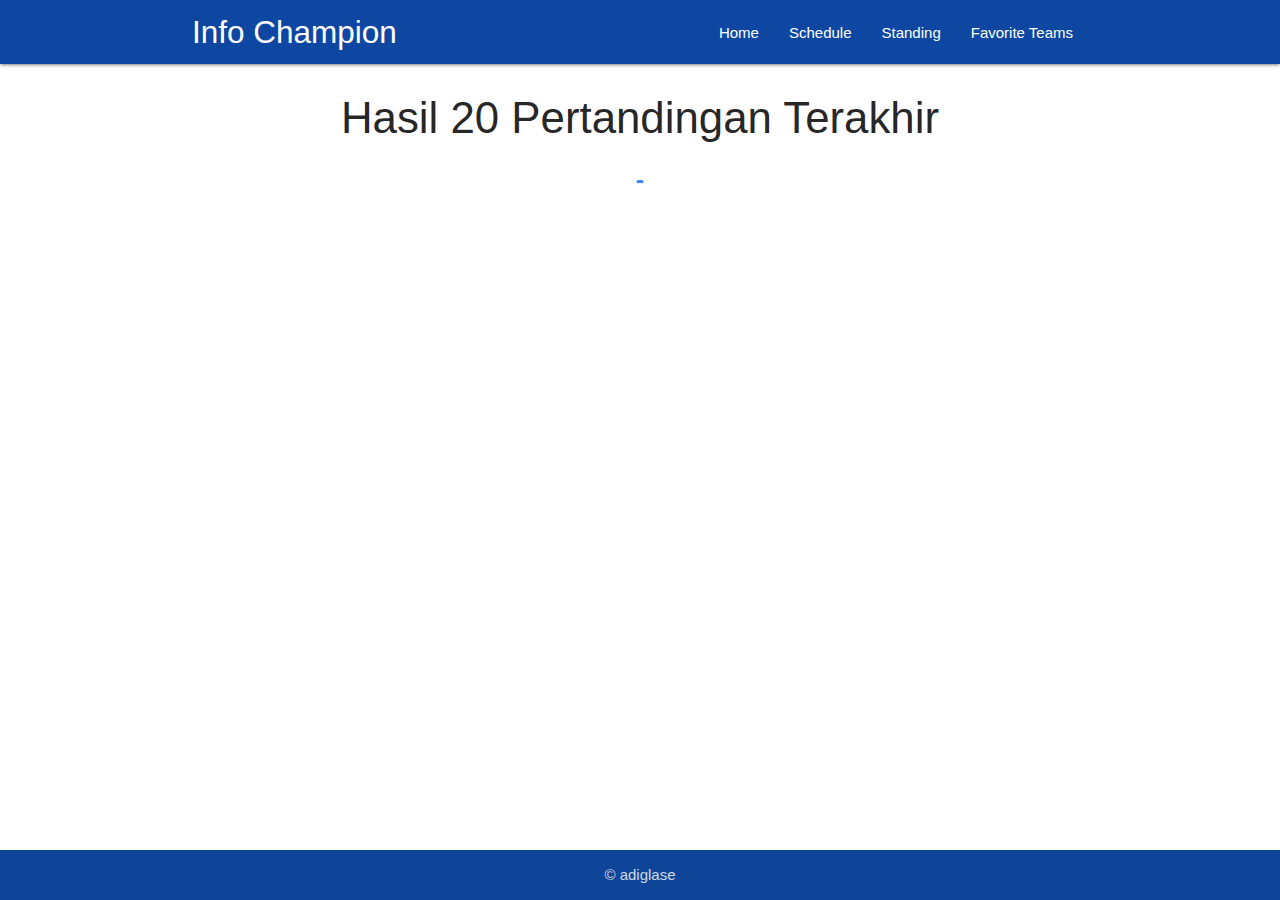
<file: index.html>
<!doctype html><html lang="en"><head><meta charset="UTF-8"/><meta name="viewport" content="width=device-width,initial-scale=1"/><title>Info Champion</title><link rel="manifest" href="/manifest.json"/><link href="https://fonts.googleapis.com/icon?family=Material+Icons" rel="stylesheet"/><link rel="apple-touch-icon" href="img/icons/apple touch icon 180x180.png"/><meta name="theme-color" content="#0d47a1"/><link href="main.7c6bf83f15691bd2b3ae.css" rel="stylesheet"></head><body><header><nav class="blue darken-4"><div class="nav-wrapper container"><a href="./" class="brand-logo">Info Champion</a> <a href="#" data-target="mobile-nav" class="sidenav-trigger"><i class="material-icons">menu</i></a><ul class="topnav right hide-on-med-and-down"></ul></div></nav><ul class="sidenav" id="mobile-nav"></ul></header><main id="body-content"></main><footer class="page-footer blue darken-4 center"><div class="footer-copyright"><div class="container">© adiglase</div></div></footer><script src="main.7820a4322aa4f55c3471.bundle.js"></script><script src="materialize.f0f40d70bbe54db5da6e.bundle.js"></script></body></html>
</file>
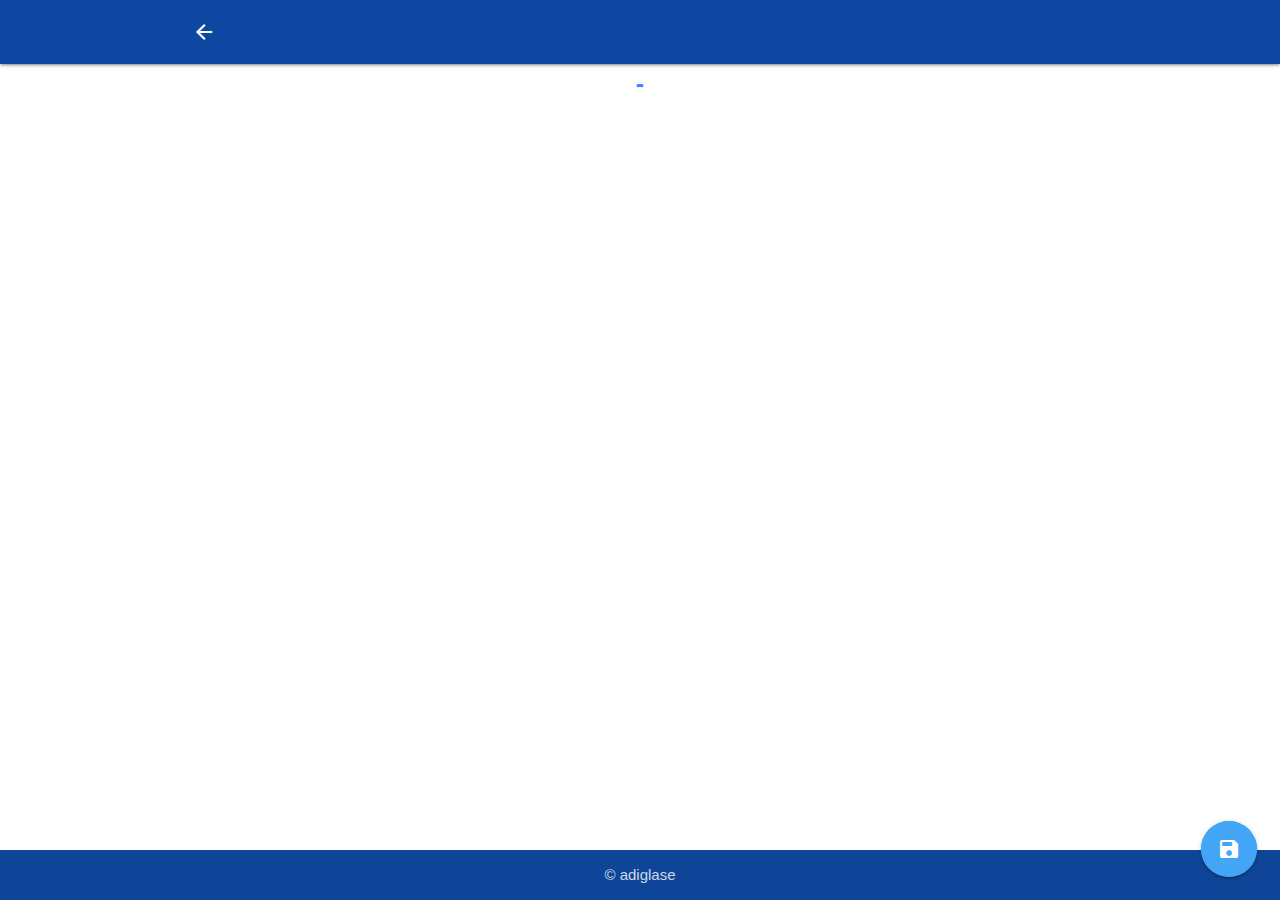
<file: team-detail.html>
<!doctype html><html lang="en"><head><meta charset="UTF-8"/><meta name="viewport" content="width=device-width,initial-scale=1"/><title>Match Detail</title><link rel="manifest" href="/manifest.json"/><link rel="apple-touch-icon" href="img/icons/apple touch icon 180x180.png"/><meta name="theme-color" content="#0d47a1"/><link href="teamDetail.7c6bf83f15691bd2b3ae.css" rel="stylesheet"></head><body><header><nav class="blue darken-4" role="navigation"><div class="nav-wrapper container"><a href="./" class="brand-logo" id="logo-container"><i class="material-icons">arrow_back</i></a><ul class="topnav right hide-on-med-and-down"></ul><ul class="sidenav" id="nav-mobile"></ul></div></nav><ul class="sidenav" id="mobile-nav"></ul></header><main id="body-content"><div class="container standing center"><div class="preloader-wrapper big active"><div class="spinner-layer spinner-blue-only"><div class="circle-clipper left"><div class="circle"></div></div><div class="gap-patch"><div class="circle"></div></div><div class="circle-clipper right"><div class="circle"></div></div></div></div></div></main><div class="fixed-action-btn hide" id="save-button"><a class="btn-floating btn-large blue lighten-1 pulse tooltipped" data-position="left" data-tooltip="Save to Favorite" id="save"><i class="material-icons">save</i></a></div><div class="fixed-action-btn" id="delete-button"><a class="btn-floating btn-large blue lighten-1 pulse tooltipped" data-position="left" data-tooltip="Delete from Favorite" id="cancel"><i class="material-icons">cancel</i></a></div><footer class="page-footer blue darken-4 center"><div class="footer-copyright"><div class="container">© adiglase</div></div></footer><script src="materialize.f0f40d70bbe54db5da6e.bundle.js"></script><script src="teamDetail.81f4ff7ba658dec06287.bundle.js"></script></body></html>
</file>
<file: main.7c6bf83f15691bd2b3ae.css>
@font-face {
  font-family: 'Material Icons';
  font-style: normal;
  font-weight: 400;
  src: url(fonts/MaterialIcons-Regular.eot); /* For IE6-8 */
  src: local('Material Icons'),
       local('MaterialIcons-Regular'),
       url(fonts/MaterialIcons-Regular.woff2) format('woff2'),
       url(fonts/MaterialIcons-Regular.woff) format('woff'),
       url(fonts/MaterialIcons-Regular.ttf) format('truetype');
}

.material-icons {
  font-family: 'Material Icons';
  font-weight: normal;
  font-style: normal;
  font-size: 24px;  /* Preferred icon size */
  display: inline-block;
  line-height: 1;
  text-transform: none;
  letter-spacing: normal;
  word-wrap: normal;
  white-space: nowrap;
  direction: ltr;

  /* Support for all WebKit browsers. */
  -webkit-font-smoothing: antialiased;
  /* Support for Safari and Chrome. */
  text-rendering: optimizeLegibility;

  /* Support for Firefox. */
  -moz-osx-font-smoothing: grayscale;

  /* Support for IE. */
  font-feature-settings: 'liga';
}

/*!
 * Materialize v1.0.0-rc.2 (http://materializecss.com)
 * Copyright 2014-2017 Materialize
 * MIT License (https://raw.githubusercontent.com/Dogfalo/materialize/master/LICENSE)
 */
.materialize-red{background-color:#e51c23 !important}.materialize-red-text{color:#e51c23 !important}.materialize-red.lighten-5{background-color:#fdeaeb !important}.materialize-red-text.text-lighten-5{color:#fdeaeb !important}.materialize-red.lighten-4{background-color:#f8c1c3 !important}.materialize-red-text.text-lighten-4{color:#f8c1c3 !important}.materialize-red.lighten-3{background-color:#f3989b !important}.materialize-red-text.text-lighten-3{color:#f3989b !important}.materialize-red.lighten-2{background-color:#ee6e73 !important}.materialize-red-text.text-lighten-2{color:#ee6e73 !important}.materialize-red.lighten-1{background-color:#ea454b !important}.materialize-red-text.text-lighten-1{color:#ea454b !important}.materialize-red.darken-1{background-color:#d0181e !important}.materialize-red-text.text-darken-1{color:#d0181e !important}.materialize-red.darken-2{background-color:#b9151b !important}.materialize-red-text.text-darken-2{color:#b9151b !important}.materialize-red.darken-3{background-color:#a21318 !important}.materialize-red-text.text-darken-3{color:#a21318 !important}.materialize-red.darken-4{background-color:#8b1014 !important}.materialize-red-text.text-darken-4{color:#8b1014 !important}.red{background-color:#F44336 !important}.red-text{color:#F44336 !important}.red.lighten-5{background-color:#FFEBEE !important}.red-text.text-lighten-5{color:#FFEBEE !important}.red.lighten-4{background-color:#FFCDD2 !important}.red-text.text-lighten-4{color:#FFCDD2 !important}.red.lighten-3{background-color:#EF9A9A !important}.red-text.text-lighten-3{color:#EF9A9A !important}.red.lighten-2{background-color:#E57373 !important}.red-text.text-lighten-2{color:#E57373 !important}.red.lighten-1{background-color:#EF5350 !important}.red-text.text-lighten-1{color:#EF5350 !important}.red.darken-1{background-color:#E53935 !important}.red-text.text-darken-1{color:#E53935 !important}.red.darken-2{background-color:#D32F2F !important}.red-text.text-darken-2{color:#D32F2F !important}.red.darken-3{background-color:#C62828 !important}.red-text.text-darken-3{color:#C62828 !important}.red.darken-4{background-color:#B71C1C !important}.red-text.text-darken-4{color:#B71C1C !important}.red.accent-1{background-color:#FF8A80 !important}.red-text.text-accent-1{color:#FF8A80 !important}.red.accent-2{background-color:#FF5252 !important}.red-text.text-accent-2{color:#FF5252 !important}.red.accent-3{background-color:#FF1744 !important}.red-text.text-accent-3{color:#FF1744 !important}.red.accent-4{background-color:#D50000 !important}.red-text.text-accent-4{color:#D50000 !important}.pink{background-color:#e91e63 !important}.pink-text{color:#e91e63 !important}.pink.lighten-5{background-color:#fce4ec !important}.pink-text.text-lighten-5{color:#fce4ec !important}.pink.lighten-4{background-color:#f8bbd0 !important}.pink-text.text-lighten-4{color:#f8bbd0 !important}.pink.lighten-3{background-color:#f48fb1 !important}.pink-text.text-lighten-3{color:#f48fb1 !important}.pink.lighten-2{background-color:#f06292 !important}.pink-text.text-lighten-2{color:#f06292 !important}.pink.lighten-1{background-color:#ec407a !important}.pink-text.text-lighten-1{color:#ec407a !important}.pink.darken-1{background-color:#d81b60 !important}.pink-text.text-darken-1{color:#d81b60 !important}.pink.darken-2{background-color:#c2185b !important}.pink-text.text-darken-2{color:#c2185b !important}.pink.darken-3{background-color:#ad1457 !important}.pink-text.text-darken-3{color:#ad1457 !important}.pink.darken-4{background-color:#880e4f !important}.pink-text.text-darken-4{color:#880e4f !important}.pink.accent-1{background-color:#ff80ab !important}.pink-text.text-accent-1{color:#ff80ab !important}.pink.accent-2{background-color:#ff4081 !important}.pink-text.text-accent-2{color:#ff4081 !important}.pink.accent-3{background-color:#f50057 !important}.pink-text.text-accent-3{color:#f50057 !important}.pink.accent-4{background-color:#c51162 !important}.pink-text.text-accent-4{color:#c51162 !important}.purple{background-color:#9c27b0 !important}.purple-text{color:#9c27b0 !important}.purple.lighten-5{background-color:#f3e5f5 !important}.purple-text.text-lighten-5{color:#f3e5f5 !important}.purple.lighten-4{background-color:#e1bee7 !important}.purple-text.text-lighten-4{color:#e1bee7 !important}.purple.lighten-3{background-color:#ce93d8 !important}.purple-text.text-lighten-3{color:#ce93d8 !important}.purple.lighten-2{background-color:#ba68c8 !important}.purple-text.text-lighten-2{color:#ba68c8 !important}.purple.lighten-1{background-color:#ab47bc !important}.purple-text.text-lighten-1{color:#ab47bc !important}.purple.darken-1{background-color:#8e24aa !important}.purple-text.text-darken-1{color:#8e24aa !important}.purple.darken-2{background-color:#7b1fa2 !important}.purple-text.text-darken-2{color:#7b1fa2 !important}.purple.darken-3{background-color:#6a1b9a !important}.purple-text.text-darken-3{color:#6a1b9a !important}.purple.darken-4{background-color:#4a148c !important}.purple-text.text-darken-4{color:#4a148c !important}.purple.accent-1{background-color:#ea80fc !important}.purple-text.text-accent-1{color:#ea80fc !important}.purple.accent-2{background-color:#e040fb !important}.purple-text.text-accent-2{color:#e040fb !important}.purple.accent-3{background-color:#d500f9 !important}.purple-text.text-accent-3{color:#d500f9 !important}.purple.accent-4{background-color:#a0f !important}.purple-text.text-accent-4{color:#a0f !important}.deep-purple{background-color:#673ab7 !important}.deep-purple-text{color:#673ab7 !important}.deep-purple.lighten-5{background-color:#ede7f6 !important}.deep-purple-text.text-lighten-5{color:#ede7f6 !important}.deep-purple.lighten-4{background-color:#d1c4e9 !important}.deep-purple-text.text-lighten-4{color:#d1c4e9 !important}.deep-purple.lighten-3{background-color:#b39ddb !important}.deep-purple-text.text-lighten-3{color:#b39ddb !important}.deep-purple.lighten-2{background-color:#9575cd !important}.deep-purple-text.text-lighten-2{color:#9575cd !important}.deep-purple.lighten-1{background-color:#7e57c2 !important}.deep-purple-text.text-lighten-1{color:#7e57c2 !important}.deep-purple.darken-1{background-color:#5e35b1 !important}.deep-purple-text.text-darken-1{color:#5e35b1 !important}.deep-purple.darken-2{background-color:#512da8 !important}.deep-purple-text.text-darken-2{color:#512da8 !important}.deep-purple.darken-3{background-color:#4527a0 !important}.deep-purple-text.text-darken-3{color:#4527a0 !important}.deep-purple.darken-4{background-color:#311b92 !important}.deep-purple-text.text-darken-4{color:#311b92 !important}.deep-purple.accent-1{background-color:#b388ff !important}.deep-purple-text.text-accent-1{color:#b388ff !important}.deep-purple.accent-2{background-color:#7c4dff !important}.deep-purple-text.text-accent-2{color:#7c4dff !important}.deep-purple.accent-3{background-color:#651fff !important}.deep-purple-text.text-accent-3{color:#651fff !important}.deep-purple.accent-4{background-color:#6200ea !important}.deep-purple-text.text-accent-4{color:#6200ea !important}.indigo{background-color:#3f51b5 !important}.indigo-text{color:#3f51b5 !important}.indigo.lighten-5{background-color:#e8eaf6 !important}.indigo-text.text-lighten-5{color:#e8eaf6 !important}.indigo.lighten-4{background-color:#c5cae9 !important}.indigo-text.text-lighten-4{color:#c5cae9 !important}.indigo.lighten-3{background-color:#9fa8da !important}.indigo-text.text-lighten-3{color:#9fa8da !important}.indigo.lighten-2{background-color:#7986cb !important}.indigo-text.text-lighten-2{color:#7986cb !important}.indigo.lighten-1{background-color:#5c6bc0 !important}.indigo-text.text-lighten-1{color:#5c6bc0 !important}.indigo.darken-1{background-color:#3949ab !important}.indigo-text.text-darken-1{color:#3949ab !important}.indigo.darken-2{background-color:#303f9f !important}.indigo-text.text-darken-2{color:#303f9f !important}.indigo.darken-3{background-color:#283593 !important}.indigo-text.text-darken-3{color:#283593 !important}.indigo.darken-4{background-color:#1a237e !important}.indigo-text.text-darken-4{color:#1a237e !important}.indigo.accent-1{background-color:#8c9eff !important}.indigo-text.text-accent-1{color:#8c9eff !important}.indigo.accent-2{background-color:#536dfe !important}.indigo-text.text-accent-2{color:#536dfe !important}.indigo.accent-3{background-color:#3d5afe !important}.indigo-text.text-accent-3{color:#3d5afe !important}.indigo.accent-4{background-color:#304ffe !important}.indigo-text.text-accent-4{color:#304ffe !important}.blue{background-color:#2196F3 !important}.blue-text{color:#2196F3 !important}.blue.lighten-5{background-color:#E3F2FD !important}.blue-text.text-lighten-5{color:#E3F2FD !important}.blue.lighten-4{background-color:#BBDEFB !important}.blue-text.text-lighten-4{color:#BBDEFB !important}.blue.lighten-3{background-color:#90CAF9 !important}.blue-text.text-lighten-3{color:#90CAF9 !important}.blue.lighten-2{background-color:#64B5F6 !important}.blue-text.text-lighten-2{color:#64B5F6 !important}.blue.lighten-1{background-color:#42A5F5 !important}.blue-text.text-lighten-1{color:#42A5F5 !important}.blue.darken-1{background-color:#1E88E5 !important}.blue-text.text-darken-1{color:#1E88E5 !important}.blue.darken-2{background-color:#1976D2 !important}.blue-text.text-darken-2{color:#1976D2 !important}.blue.darken-3{background-color:#1565C0 !important}.blue-text.text-darken-3{color:#1565C0 !important}.blue.darken-4{background-color:#0D47A1 !important}.blue-text.text-darken-4{color:#0D47A1 !important}.blue.accent-1{background-color:#82B1FF !important}.blue-text.text-accent-1{color:#82B1FF !important}.blue.accent-2{background-color:#448AFF !important}.blue-text.text-accent-2{color:#448AFF !important}.blue.accent-3{background-color:#2979FF !important}.blue-text.text-accent-3{color:#2979FF !important}.blue.accent-4{background-color:#2962FF !important}.blue-text.text-accent-4{color:#2962FF !important}.light-blue{background-color:#03a9f4 !important}.light-blue-text{color:#03a9f4 !important}.light-blue.lighten-5{background-color:#e1f5fe !important}.light-blue-text.text-lighten-5{color:#e1f5fe !important}.light-blue.lighten-4{background-color:#b3e5fc !important}.light-blue-text.text-lighten-4{color:#b3e5fc !important}.light-blue.lighten-3{background-color:#81d4fa !important}.light-blue-text.text-lighten-3{color:#81d4fa !important}.light-blue.lighten-2{background-color:#4fc3f7 !important}.light-blue-text.text-lighten-2{color:#4fc3f7 !important}.light-blue.lighten-1{background-color:#29b6f6 !important}.light-blue-text.text-lighten-1{color:#29b6f6 !important}.light-blue.darken-1{background-color:#039be5 !important}.light-blue-text.text-darken-1{color:#039be5 !important}.light-blue.darken-2{background-color:#0288d1 !important}.light-blue-text.text-darken-2{color:#0288d1 !important}.light-blue.darken-3{background-color:#0277bd !important}.light-blue-text.text-darken-3{color:#0277bd !important}.light-blue.darken-4{background-color:#01579b !important}.light-blue-text.text-darken-4{color:#01579b !important}.light-blue.accent-1{background-color:#80d8ff !important}.light-blue-text.text-accent-1{color:#80d8ff !important}.light-blue.accent-2{background-color:#40c4ff !important}.light-blue-text.text-accent-2{color:#40c4ff !important}.light-blue.accent-3{background-color:#00b0ff !important}.light-blue-text.text-accent-3{color:#00b0ff !important}.light-blue.accent-4{background-color:#0091ea !important}.light-blue-text.text-accent-4{color:#0091ea !important}.cyan{background-color:#00bcd4 !important}.cyan-text{color:#00bcd4 !important}.cyan.lighten-5{background-color:#e0f7fa !important}.cyan-text.text-lighten-5{color:#e0f7fa !important}.cyan.lighten-4{background-color:#b2ebf2 !important}.cyan-text.text-lighten-4{color:#b2ebf2 !important}.cyan.lighten-3{background-color:#80deea !important}.cyan-text.text-lighten-3{color:#80deea !important}.cyan.lighten-2{background-color:#4dd0e1 !important}.cyan-text.text-lighten-2{color:#4dd0e1 !important}.cyan.lighten-1{background-color:#26c6da !important}.cyan-text.text-lighten-1{color:#26c6da !important}.cyan.darken-1{background-color:#00acc1 !important}.cyan-text.text-darken-1{color:#00acc1 !important}.cyan.darken-2{background-color:#0097a7 !important}.cyan-text.text-darken-2{color:#0097a7 !important}.cyan.darken-3{background-color:#00838f !important}.cyan-text.text-darken-3{color:#00838f !important}.cyan.darken-4{background-color:#006064 !important}.cyan-text.text-darken-4{color:#006064 !important}.cyan.accent-1{background-color:#84ffff !important}.cyan-text.text-accent-1{color:#84ffff !important}.cyan.accent-2{background-color:#18ffff !important}.cyan-text.text-accent-2{color:#18ffff !important}.cyan.accent-3{background-color:#00e5ff !important}.cyan-text.text-accent-3{color:#00e5ff !important}.cyan.accent-4{background-color:#00b8d4 !important}.cyan-text.text-accent-4{color:#00b8d4 !important}.teal{background-color:#009688 !important}.teal-text{color:#009688 !important}.teal.lighten-5{background-color:#e0f2f1 !important}.teal-text.text-lighten-5{color:#e0f2f1 !important}.teal.lighten-4{background-color:#b2dfdb !important}.teal-text.text-lighten-4{color:#b2dfdb !important}.teal.lighten-3{background-color:#80cbc4 !important}.teal-text.text-lighten-3{color:#80cbc4 !important}.teal.lighten-2{background-color:#4db6ac !important}.teal-text.text-lighten-2{color:#4db6ac !important}.teal.lighten-1{background-color:#26a69a !important}.teal-text.text-lighten-1{color:#26a69a !important}.teal.darken-1{background-color:#00897b !important}.teal-text.text-darken-1{color:#00897b !important}.teal.darken-2{background-color:#00796b !important}.teal-text.text-darken-2{color:#00796b !important}.teal.darken-3{background-color:#00695c !important}.teal-text.text-darken-3{color:#00695c !important}.teal.darken-4{background-color:#004d40 !important}.teal-text.text-darken-4{color:#004d40 !important}.teal.accent-1{background-color:#a7ffeb !important}.teal-text.text-accent-1{color:#a7ffeb !important}.teal.accent-2{background-color:#64ffda !important}.teal-text.text-accent-2{color:#64ffda !important}.teal.accent-3{background-color:#1de9b6 !important}.teal-text.text-accent-3{color:#1de9b6 !important}.teal.accent-4{background-color:#00bfa5 !important}.teal-text.text-accent-4{color:#00bfa5 !important}.green{background-color:#4CAF50 !important}.green-text{color:#4CAF50 !important}.green.lighten-5{background-color:#E8F5E9 !important}.green-text.text-lighten-5{color:#E8F5E9 !important}.green.lighten-4{background-color:#C8E6C9 !important}.green-text.text-lighten-4{color:#C8E6C9 !important}.green.lighten-3{background-color:#A5D6A7 !important}.green-text.text-lighten-3{color:#A5D6A7 !important}.green.lighten-2{background-color:#81C784 !important}.green-text.text-lighten-2{color:#81C784 !important}.green.lighten-1{background-color:#66BB6A !important}.green-text.text-lighten-1{color:#66BB6A !important}.green.darken-1{background-color:#43A047 !important}.green-text.text-darken-1{color:#43A047 !important}.green.darken-2{background-color:#388E3C !important}.green-text.text-darken-2{color:#388E3C !important}.green.darken-3{background-color:#2E7D32 !important}.green-text.text-darken-3{color:#2E7D32 !important}.green.darken-4{background-color:#1B5E20 !important}.green-text.text-darken-4{color:#1B5E20 !important}.green.accent-1{background-color:#B9F6CA !important}.green-text.text-accent-1{color:#B9F6CA !important}.green.accent-2{background-color:#69F0AE !important}.green-text.text-accent-2{color:#69F0AE !important}.green.accent-3{background-color:#00E676 !important}.green-text.text-accent-3{color:#00E676 !important}.green.accent-4{background-color:#00C853 !important}.green-text.text-accent-4{color:#00C853 !important}.light-green{background-color:#8bc34a !important}.light-green-text{color:#8bc34a !important}.light-green.lighten-5{background-color:#f1f8e9 !important}.light-green-text.text-lighten-5{color:#f1f8e9 !important}.light-green.lighten-4{background-color:#dcedc8 !important}.light-green-text.text-lighten-4{color:#dcedc8 !important}.light-green.lighten-3{background-color:#c5e1a5 !important}.light-green-text.text-lighten-3{color:#c5e1a5 !important}.light-green.lighten-2{background-color:#aed581 !important}.light-green-text.text-lighten-2{color:#aed581 !important}.light-green.lighten-1{background-color:#9ccc65 !important}.light-green-text.text-lighten-1{color:#9ccc65 !important}.light-green.darken-1{background-color:#7cb342 !important}.light-green-text.text-darken-1{color:#7cb342 !important}.light-green.darken-2{background-color:#689f38 !important}.light-green-text.text-darken-2{color:#689f38 !important}.light-green.darken-3{background-color:#558b2f !important}.light-green-text.text-darken-3{color:#558b2f !important}.light-green.darken-4{background-color:#33691e !important}.light-green-text.text-darken-4{color:#33691e !important}.light-green.accent-1{background-color:#ccff90 !important}.light-green-text.text-accent-1{color:#ccff90 !important}.light-green.accent-2{background-color:#b2ff59 !important}.light-green-text.text-accent-2{color:#b2ff59 !important}.light-green.accent-3{background-color:#76ff03 !important}.light-green-text.text-accent-3{color:#76ff03 !important}.light-green.accent-4{background-color:#64dd17 !important}.light-green-text.text-accent-4{color:#64dd17 !important}.lime{background-color:#cddc39 !important}.lime-text{color:#cddc39 !important}.lime.lighten-5{background-color:#f9fbe7 !important}.lime-text.text-lighten-5{color:#f9fbe7 !important}.lime.lighten-4{background-color:#f0f4c3 !important}.lime-text.text-lighten-4{color:#f0f4c3 !important}.lime.lighten-3{background-color:#e6ee9c !important}.lime-text.text-lighten-3{color:#e6ee9c !important}.lime.lighten-2{background-color:#dce775 !important}.lime-text.text-lighten-2{color:#dce775 !important}.lime.lighten-1{background-color:#d4e157 !important}.lime-text.text-lighten-1{color:#d4e157 !important}.lime.darken-1{background-color:#c0ca33 !important}.lime-text.text-darken-1{color:#c0ca33 !important}.lime.darken-2{background-color:#afb42b !important}.lime-text.text-darken-2{color:#afb42b !important}.lime.darken-3{background-color:#9e9d24 !important}.lime-text.text-darken-3{color:#9e9d24 !important}.lime.darken-4{background-color:#827717 !important}.lime-text.text-darken-4{color:#827717 !important}.lime.accent-1{background-color:#f4ff81 !important}.lime-text.text-accent-1{color:#f4ff81 !important}.lime.accent-2{background-color:#eeff41 !important}.lime-text.text-accent-2{color:#eeff41 !important}.lime.accent-3{background-color:#c6ff00 !important}.lime-text.text-accent-3{color:#c6ff00 !important}.lime.accent-4{background-color:#aeea00 !important}.lime-text.text-accent-4{color:#aeea00 !important}.yellow{background-color:#ffeb3b !important}.yellow-text{color:#ffeb3b !important}.yellow.lighten-5{background-color:#fffde7 !important}.yellow-text.text-lighten-5{color:#fffde7 !important}.yellow.lighten-4{background-color:#fff9c4 !important}.yellow-text.text-lighten-4{color:#fff9c4 !important}.yellow.lighten-3{background-color:#fff59d !important}.yellow-text.text-lighten-3{color:#fff59d !important}.yellow.lighten-2{background-color:#fff176 !important}.yellow-text.text-lighten-2{color:#fff176 !important}.yellow.lighten-1{background-color:#ffee58 !important}.yellow-text.text-lighten-1{color:#ffee58 !important}.yellow.darken-1{background-color:#fdd835 !important}.yellow-text.text-darken-1{color:#fdd835 !important}.yellow.darken-2{background-color:#fbc02d !important}.yellow-text.text-darken-2{color:#fbc02d !important}.yellow.darken-3{background-color:#f9a825 !important}.yellow-text.text-darken-3{color:#f9a825 !important}.yellow.darken-4{background-color:#f57f17 !important}.yellow-text.text-darken-4{color:#f57f17 !important}.yellow.accent-1{background-color:#ffff8d !important}.yellow-text.text-accent-1{color:#ffff8d !important}.yellow.accent-2{background-color:#ff0 !important}.yellow-text.text-accent-2{color:#ff0 !important}.yellow.accent-3{background-color:#ffea00 !important}.yellow-text.text-accent-3{color:#ffea00 !important}.yellow.accent-4{background-color:#ffd600 !important}.yellow-text.text-accent-4{color:#ffd600 !important}.amber{background-color:#ffc107 !important}.amber-text{color:#ffc107 !important}.amber.lighten-5{background-color:#fff8e1 !important}.amber-text.text-lighten-5{color:#fff8e1 !important}.amber.lighten-4{background-color:#ffecb3 !important}.amber-text.text-lighten-4{color:#ffecb3 !important}.amber.lighten-3{background-color:#ffe082 !important}.amber-text.text-lighten-3{color:#ffe082 !important}.amber.lighten-2{background-color:#ffd54f !important}.amber-text.text-lighten-2{color:#ffd54f !important}.amber.lighten-1{background-color:#ffca28 !important}.amber-text.text-lighten-1{color:#ffca28 !important}.amber.darken-1{background-color:#ffb300 !important}.amber-text.text-darken-1{color:#ffb300 !important}.amber.darken-2{background-color:#ffa000 !important}.amber-text.text-darken-2{color:#ffa000 !important}.amber.darken-3{background-color:#ff8f00 !important}.amber-text.text-darken-3{color:#ff8f00 !important}.amber.darken-4{background-color:#ff6f00 !important}.amber-text.text-darken-4{color:#ff6f00 !important}.amber.accent-1{background-color:#ffe57f !important}.amber-text.text-accent-1{color:#ffe57f !important}.amber.accent-2{background-color:#ffd740 !important}.amber-text.text-accent-2{color:#ffd740 !important}.amber.accent-3{background-color:#ffc400 !important}.amber-text.text-accent-3{color:#ffc400 !important}.amber.accent-4{background-color:#ffab00 !important}.amber-text.text-accent-4{color:#ffab00 !important}.orange{background-color:#ff9800 !important}.orange-text{color:#ff9800 !important}.orange.lighten-5{background-color:#fff3e0 !important}.orange-text.text-lighten-5{color:#fff3e0 !important}.orange.lighten-4{background-color:#ffe0b2 !important}.orange-text.text-lighten-4{color:#ffe0b2 !important}.orange.lighten-3{background-color:#ffcc80 !important}.orange-text.text-lighten-3{color:#ffcc80 !important}.orange.lighten-2{background-color:#ffb74d !important}.orange-text.text-lighten-2{color:#ffb74d !important}.orange.lighten-1{background-color:#ffa726 !important}.orange-text.text-lighten-1{color:#ffa726 !important}.orange.darken-1{background-color:#fb8c00 !important}.orange-text.text-darken-1{color:#fb8c00 !important}.orange.darken-2{background-color:#f57c00 !important}.orange-text.text-darken-2{color:#f57c00 !important}.orange.darken-3{background-color:#ef6c00 !important}.orange-text.text-darken-3{color:#ef6c00 !important}.orange.darken-4{background-color:#e65100 !important}.orange-text.text-darken-4{color:#e65100 !important}.orange.accent-1{background-color:#ffd180 !important}.orange-text.text-accent-1{color:#ffd180 !important}.orange.accent-2{background-color:#ffab40 !important}.orange-text.text-accent-2{color:#ffab40 !important}.orange.accent-3{background-color:#ff9100 !important}.orange-text.text-accent-3{color:#ff9100 !important}.orange.accent-4{background-color:#ff6d00 !important}.orange-text.text-accent-4{color:#ff6d00 !important}.deep-orange{background-color:#ff5722 !important}.deep-orange-text{color:#ff5722 !important}.deep-orange.lighten-5{background-color:#fbe9e7 !important}.deep-orange-text.text-lighten-5{color:#fbe9e7 !important}.deep-orange.lighten-4{background-color:#ffccbc !important}.deep-orange-text.text-lighten-4{color:#ffccbc !important}.deep-orange.lighten-3{background-color:#ffab91 !important}.deep-orange-text.text-lighten-3{color:#ffab91 !important}.deep-orange.lighten-2{background-color:#ff8a65 !important}.deep-orange-text.text-lighten-2{color:#ff8a65 !important}.deep-orange.lighten-1{background-color:#ff7043 !important}.deep-orange-text.text-lighten-1{color:#ff7043 !important}.deep-orange.darken-1{background-color:#f4511e !important}.deep-orange-text.text-darken-1{color:#f4511e !important}.deep-orange.darken-2{background-color:#e64a19 !important}.deep-orange-text.text-darken-2{color:#e64a19 !important}.deep-orange.darken-3{background-color:#d84315 !important}.deep-orange-text.text-darken-3{color:#d84315 !important}.deep-orange.darken-4{background-color:#bf360c !important}.deep-orange-text.text-darken-4{color:#bf360c !important}.deep-orange.accent-1{background-color:#ff9e80 !important}.deep-orange-text.text-accent-1{color:#ff9e80 !important}.deep-orange.accent-2{background-color:#ff6e40 !important}.deep-orange-text.text-accent-2{color:#ff6e40 !important}.deep-orange.accent-3{background-color:#ff3d00 !important}.deep-orange-text.text-accent-3{color:#ff3d00 !important}.deep-orange.accent-4{background-color:#dd2c00 !important}.deep-orange-text.text-accent-4{color:#dd2c00 !important}.brown{background-color:#795548 !important}.brown-text{color:#795548 !important}.brown.lighten-5{background-color:#efebe9 !important}.brown-text.text-lighten-5{color:#efebe9 !important}.brown.lighten-4{background-color:#d7ccc8 !important}.brown-text.text-lighten-4{color:#d7ccc8 !important}.brown.lighten-3{background-color:#bcaaa4 !important}.brown-text.text-lighten-3{color:#bcaaa4 !important}.brown.lighten-2{background-color:#a1887f !important}.brown-text.text-lighten-2{color:#a1887f !important}.brown.lighten-1{background-color:#8d6e63 !important}.brown-text.text-lighten-1{color:#8d6e63 !important}.brown.darken-1{background-color:#6d4c41 !important}.brown-text.text-darken-1{color:#6d4c41 !important}.brown.darken-2{background-color:#5d4037 !important}.brown-text.text-darken-2{color:#5d4037 !important}.brown.darken-3{background-color:#4e342e !important}.brown-text.text-darken-3{color:#4e342e !important}.brown.darken-4{background-color:#3e2723 !important}.brown-text.text-darken-4{color:#3e2723 !important}.blue-grey{background-color:#607d8b !important}.blue-grey-text{color:#607d8b !important}.blue-grey.lighten-5{background-color:#eceff1 !important}.blue-grey-text.text-lighten-5{color:#eceff1 !important}.blue-grey.lighten-4{background-color:#cfd8dc !important}.blue-grey-text.text-lighten-4{color:#cfd8dc !important}.blue-grey.lighten-3{background-color:#b0bec5 !important}.blue-grey-text.text-lighten-3{color:#b0bec5 !important}.blue-grey.lighten-2{background-color:#90a4ae !important}.blue-grey-text.text-lighten-2{color:#90a4ae !important}.blue-grey.lighten-1{background-color:#78909c !important}.blue-grey-text.text-lighten-1{color:#78909c !important}.blue-grey.darken-1{background-color:#546e7a !important}.blue-grey-text.text-darken-1{color:#546e7a !important}.blue-grey.darken-2{background-color:#455a64 !important}.blue-grey-text.text-darken-2{color:#455a64 !important}.blue-grey.darken-3{background-color:#37474f !important}.blue-grey-text.text-darken-3{color:#37474f !important}.blue-grey.darken-4{background-color:#263238 !important}.blue-grey-text.text-darken-4{color:#263238 !important}.grey{background-color:#9e9e9e !important}.grey-text{color:#9e9e9e !important}.grey.lighten-5{background-color:#fafafa !important}.grey-text.text-lighten-5{color:#fafafa !important}.grey.lighten-4{background-color:#f5f5f5 !important}.grey-text.text-lighten-4{color:#f5f5f5 !important}.grey.lighten-3{background-color:#eee !important}.grey-text.text-lighten-3{color:#eee !important}.grey.lighten-2{background-color:#e0e0e0 !important}.grey-text.text-lighten-2{color:#e0e0e0 !important}.grey.lighten-1{background-color:#bdbdbd !important}.grey-text.text-lighten-1{color:#bdbdbd !important}.grey.darken-1{background-color:#757575 !important}.grey-text.text-darken-1{color:#757575 !important}.grey.darken-2{background-color:#616161 !important}.grey-text.text-darken-2{color:#616161 !important}.grey.darken-3{background-color:#424242 !important}.grey-text.text-darken-3{color:#424242 !important}.grey.darken-4{background-color:#212121 !important}.grey-text.text-darken-4{color:#212121 !important}.black{background-color:#000 !important}.black-text{color:#000 !important}.white{background-color:#fff !important}.white-text{color:#fff !important}.transparent{background-color:rgba(0,0,0,0) !important}.transparent-text{color:rgba(0,0,0,0) !important}/*! normalize.css v7.0.0 | MIT License | github.com/necolas/normalize.css */html{line-height:1.15;-ms-text-size-adjust:100%;-webkit-text-size-adjust:100%}body{margin:0}article,aside,footer,header,nav,section{display:block}h1{font-size:2em;margin:0.67em 0}figcaption,figure,main{display:block}figure{margin:1em 40px}hr{-webkit-box-sizing:content-box;box-sizing:content-box;height:0;overflow:visible}pre{font-family:monospace, monospace;font-size:1em}a{background-color:transparent;-webkit-text-decoration-skip:objects}abbr[title]{border-bottom:none;text-decoration:underline;-webkit-text-decoration:underline dotted;-moz-text-decoration:underline dotted;text-decoration:underline dotted}b,strong{font-weight:inherit}b,strong{font-weight:bolder}code,kbd,samp{font-family:monospace, monospace;font-size:1em}dfn{font-style:italic}mark{background-color:#ff0;color:#000}small{font-size:80%}sub,sup{font-size:75%;line-height:0;position:relative;vertical-align:baseline}sub{bottom:-0.25em}sup{top:-0.5em}audio,video{display:inline-block}audio:not([controls]){display:none;height:0}img{border-style:none}svg:not(:root){overflow:hidden}button,input,optgroup,select,textarea{font-family:sans-serif;font-size:100%;line-height:1.15;margin:0}button,input{overflow:visible}button,select{text-transform:none}button,html [type="button"],[type="reset"],[type="submit"]{-webkit-appearance:button}button::-moz-focus-inner,[type="button"]::-moz-focus-inner,[type="reset"]::-moz-focus-inner,[type="submit"]::-moz-focus-inner{border-style:none;padding:0}button:-moz-focusring,[type="button"]:-moz-focusring,[type="reset"]:-moz-focusring,[type="submit"]:-moz-focusring{outline:1px dotted ButtonText}fieldset{padding:0.35em 0.75em 0.625em}legend{-webkit-box-sizing:border-box;box-sizing:border-box;color:inherit;display:table;max-width:100%;padding:0;white-space:normal}progress{display:inline-block;vertical-align:baseline}textarea{overflow:auto}[type="checkbox"],[type="radio"]{-webkit-box-sizing:border-box;box-sizing:border-box;padding:0}[type="number"]::-webkit-inner-spin-button,[type="number"]::-webkit-outer-spin-button{height:auto}[type="search"]{-webkit-appearance:textfield;outline-offset:-2px}[type="search"]::-webkit-search-cancel-button,[type="search"]::-webkit-search-decoration{-webkit-appearance:none}::-webkit-file-upload-button{-webkit-appearance:button;font:inherit}details,menu{display:block}summary{display:list-item}canvas{display:inline-block}template{display:none}[hidden]{display:none}html{-webkit-box-sizing:border-box;box-sizing:border-box}*,*:before,*:after{-webkit-box-sizing:inherit;box-sizing:inherit}button,input,optgroup,select,textarea{font-family:-apple-system,BlinkMacSystemFont,"Segoe UI",Roboto,Oxygen-Sans,Ubuntu,Cantarell,"Helvetica Neue",sans-serif}ul:not(.browser-default){padding-left:0;list-style-type:none}ul:not(.browser-default)>li{list-style-type:none}a{color:#039be5;text-decoration:none;-webkit-tap-highlight-color:transparent}.valign-wrapper{display:-webkit-box;display:-webkit-flex;display:-ms-flexbox;display:flex;-webkit-box-align:center;-webkit-align-items:center;-ms-flex-align:center;align-items:center}.clearfix{clear:both}.z-depth-0{-webkit-box-shadow:none !important;box-shadow:none !important}.z-depth-1,nav,.card-panel,.card,.toast,.btn,.btn-large,.btn-small,.btn-floating,.dropdown-content,.collapsible,.sidenav{-webkit-box-shadow:0 2px 2px 0 rgba(0,0,0,0.14),0 3px 1px -2px rgba(0,0,0,0.12),0 1px 5px 0 rgba(0,0,0,0.2);box-shadow:0 2px 2px 0 rgba(0,0,0,0.14),0 3px 1px -2px rgba(0,0,0,0.12),0 1px 5px 0 rgba(0,0,0,0.2)}.z-depth-1-half,.btn:hover,.btn-large:hover,.btn-small:hover,.btn-floating:hover{-webkit-box-shadow:0 3px 3px 0 rgba(0,0,0,0.14),0 1px 7px 0 rgba(0,0,0,0.12),0 3px 1px -1px rgba(0,0,0,0.2);box-shadow:0 3px 3px 0 rgba(0,0,0,0.14),0 1px 7px 0 rgba(0,0,0,0.12),0 3px 1px -1px rgba(0,0,0,0.2)}.z-depth-2{-webkit-box-shadow:0 4px 5px 0 rgba(0,0,0,0.14),0 1px 10px 0 rgba(0,0,0,0.12),0 2px 4px -1px rgba(0,0,0,0.3);box-shadow:0 4px 5px 0 rgba(0,0,0,0.14),0 1px 10px 0 rgba(0,0,0,0.12),0 2px 4px -1px rgba(0,0,0,0.3)}.z-depth-3{-webkit-box-shadow:0 8px 17px 2px rgba(0,0,0,0.14),0 3px 14px 2px rgba(0,0,0,0.12),0 5px 5px -3px rgba(0,0,0,0.2);box-shadow:0 8px 17px 2px rgba(0,0,0,0.14),0 3px 14px 2px rgba(0,0,0,0.12),0 5px 5px -3px rgba(0,0,0,0.2)}.z-depth-4{-webkit-box-shadow:0 16px 24px 2px rgba(0,0,0,0.14),0 6px 30px 5px rgba(0,0,0,0.12),0 8px 10px -7px rgba(0,0,0,0.2);box-shadow:0 16px 24px 2px rgba(0,0,0,0.14),0 6px 30px 5px rgba(0,0,0,0.12),0 8px 10px -7px rgba(0,0,0,0.2)}.z-depth-5,.modal{-webkit-box-shadow:0 24px 38px 3px rgba(0,0,0,0.14),0 9px 46px 8px rgba(0,0,0,0.12),0 11px 15px -7px rgba(0,0,0,0.2);box-shadow:0 24px 38px 3px rgba(0,0,0,0.14),0 9px 46px 8px rgba(0,0,0,0.12),0 11px 15px -7px rgba(0,0,0,0.2)}.hoverable{-webkit-transition:-webkit-box-shadow .25s;transition:-webkit-box-shadow .25s;transition:box-shadow .25s;transition:box-shadow .25s, -webkit-box-shadow .25s}.hoverable:hover{-webkit-box-shadow:0 8px 17px 0 rgba(0,0,0,0.2),0 6px 20px 0 rgba(0,0,0,0.19);box-shadow:0 8px 17px 0 rgba(0,0,0,0.2),0 6px 20px 0 rgba(0,0,0,0.19)}.divider{height:1px;overflow:hidden;background-color:#e0e0e0}blockquote{margin:20px 0;padding-left:1.5rem;border-left:5px solid #ee6e73}i{line-height:inherit}i.left{float:left;margin-right:15px}i.right{float:right;margin-left:15px}i.tiny{font-size:1rem}i.small{font-size:2rem}i.medium{font-size:4rem}i.large{font-size:6rem}img.responsive-img,video.responsive-video{max-width:100%;height:auto}.pagination li{display:inline-block;border-radius:2px;text-align:center;vertical-align:top;height:30px}.pagination li a{color:#444;display:inline-block;font-size:1.2rem;padding:0 10px;line-height:30px}.pagination li.active a{color:#fff}.pagination li.active{background-color:#ee6e73}.pagination li.disabled a{cursor:default;color:#999}.pagination li i{font-size:2rem}.pagination li.pages ul li{display:inline-block;float:none}@media only screen and (max-width: 992px){.pagination{width:100%}.pagination li.prev,.pagination li.next{width:10%}.pagination li.pages{width:80%;overflow:hidden;white-space:nowrap}}.breadcrumb{font-size:18px;color:rgba(255,255,255,0.7)}.breadcrumb i,.breadcrumb [class^="mdi-"],.breadcrumb [class*="mdi-"],.breadcrumb i.material-icons{display:inline-block;float:left;font-size:24px}.breadcrumb:before{content:'\E5CC';color:rgba(255,255,255,0.7);vertical-align:top;display:inline-block;font-family:'Material Icons';font-weight:normal;font-style:normal;font-size:25px;margin:0 10px 0 8px;-webkit-font-smoothing:antialiased}.breadcrumb:first-child:before{display:none}.breadcrumb:last-child{color:#fff}.parallax-container{position:relative;overflow:hidden;height:500px}.parallax-container .parallax{position:absolute;top:0;left:0;right:0;bottom:0;z-index:-1}.parallax-container .parallax img{opacity:0;position:absolute;left:50%;bottom:0;min-width:100%;min-height:100%;-webkit-transform:translate3d(0, 0, 0);transform:translate3d(0, 0, 0);-webkit-transform:translateX(-50%);transform:translateX(-50%)}.pin-top,.pin-bottom{position:relative}.pinned{position:fixed !important}ul.staggered-list li{opacity:0}.fade-in{opacity:0;-webkit-transform-origin:0 50%;transform-origin:0 50%}@media only screen and (max-width: 600px){.hide-on-small-only,.hide-on-small-and-down{display:none !important}}@media only screen and (max-width: 992px){.hide-on-med-and-down{display:none !important}}@media only screen and (min-width: 601px){.hide-on-med-and-up{display:none !important}}@media only screen and (min-width: 600px) and (max-width: 992px){.hide-on-med-only{display:none !important}}@media only screen and (min-width: 993px){.hide-on-large-only{display:none !important}}@media only screen and (min-width: 1201px){.hide-on-extra-large-only{display:none !important}}@media only screen and (min-width: 1201px){.show-on-extra-large{display:block !important}}@media only screen and (min-width: 993px){.show-on-large{display:block !important}}@media only screen and (min-width: 600px) and (max-width: 992px){.show-on-medium{display:block !important}}@media only screen and (max-width: 600px){.show-on-small{display:block !important}}@media only screen and (min-width: 601px){.show-on-medium-and-up{display:block !important}}@media only screen and (max-width: 992px){.show-on-medium-and-down{display:block !important}}@media only screen and (max-width: 600px){.center-on-small-only{text-align:center}}.page-footer{padding-top:20px;color:#fff;background-color:#ee6e73}.page-footer .footer-copyright{overflow:hidden;min-height:50px;display:-webkit-box;display:-webkit-flex;display:-ms-flexbox;display:flex;-webkit-box-align:center;-webkit-align-items:center;-ms-flex-align:center;align-items:center;-webkit-box-pack:justify;-webkit-justify-content:space-between;-ms-flex-pack:justify;justify-content:space-between;padding:10px 0px;color:rgba(255,255,255,0.8);background-color:rgba(51,51,51,0.08)}table,th,td{border:none}table{width:100%;display:table;border-collapse:collapse;border-spacing:0}table.striped tr{border-bottom:none}table.striped>tbody>tr:nth-child(odd){background-color:rgba(242,242,242,0.5)}table.striped>tbody>tr>td{border-radius:0}table.highlight>tbody>tr{-webkit-transition:background-color .25s ease;transition:background-color .25s ease}table.highlight>tbody>tr:hover{background-color:rgba(242,242,242,0.5)}table.centered thead tr th,table.centered tbody tr td{text-align:center}tr{border-bottom:1px solid rgba(0,0,0,0.12)}td,th{padding:15px 5px;display:table-cell;text-align:left;vertical-align:middle;border-radius:2px}@media only screen and (max-width: 992px){table.responsive-table{width:100%;border-collapse:collapse;border-spacing:0;display:block;position:relative}table.responsive-table td:empty:before{content:'\00a0'}table.responsive-table th,table.responsive-table td{margin:0;vertical-align:top}table.responsive-table th{text-align:left}table.responsive-table thead{display:block;float:left}table.responsive-table thead tr{display:block;padding:0 10px 0 0}table.responsive-table thead tr th::before{content:"\00a0"}table.responsive-table tbody{display:block;width:auto;position:relative;overflow-x:auto;white-space:nowrap}table.responsive-table tbody tr{display:inline-block;vertical-align:top}table.responsive-table th{display:block;text-align:right}table.responsive-table td{display:block;min-height:1.25em;text-align:left}table.responsive-table tr{border-bottom:none;padding:0 10px}table.responsive-table thead{border:0;border-right:1px solid rgba(0,0,0,0.12)}}.collection{margin:.5rem 0 1rem 0;border:1px solid #e0e0e0;border-radius:2px;overflow:hidden;position:relative}.collection .collection-item{background-color:#fff;line-height:1.5rem;padding:10px 20px;margin:0;border-bottom:1px solid #e0e0e0}.collection .collection-item.avatar{min-height:84px;padding-left:72px;position:relative}.collection .collection-item.avatar:not(.circle-clipper)>.circle,.collection .collection-item.avatar :not(.circle-clipper)>.circle{position:absolute;width:42px;height:42px;overflow:hidden;left:15px;display:inline-block;vertical-align:middle}.collection .collection-item.avatar i.circle{font-size:18px;line-height:42px;color:#fff;background-color:#999;text-align:center}.collection .collection-item.avatar .title{font-size:16px}.collection .collection-item.avatar p{margin:0}.collection .collection-item.avatar .secondary-content{position:absolute;top:16px;right:16px}.collection .collection-item:last-child{border-bottom:none}.collection .collection-item.active{background-color:#26a69a;color:#eafaf9}.collection .collection-item.active .secondary-content{color:#fff}.collection a.collection-item{display:block;-webkit-transition:.25s;transition:.25s;color:#26a69a}.collection a.collection-item:not(.active):hover{background-color:#ddd}.collection.with-header .collection-header{background-color:#fff;border-bottom:1px solid #e0e0e0;padding:10px 20px}.collection.with-header .collection-item{padding-left:30px}.collection.with-header .collection-item.avatar{padding-left:72px}.secondary-content{float:right;color:#26a69a}.collapsible .collection{margin:0;border:none}.video-container{position:relative;padding-bottom:56.25%;height:0;overflow:hidden}.video-container iframe,.video-container object,.video-container embed{position:absolute;top:0;left:0;width:100%;height:100%}.progress{position:relative;height:4px;display:block;width:100%;background-color:#acece6;border-radius:2px;margin:.5rem 0 1rem 0;overflow:hidden}.progress .determinate{position:absolute;top:0;left:0;bottom:0;background-color:#26a69a;-webkit-transition:width .3s linear;transition:width .3s linear}.progress .indeterminate{background-color:#26a69a}.progress .indeterminate:before{content:'';position:absolute;background-color:inherit;top:0;left:0;bottom:0;will-change:left, right;-webkit-animation:indeterminate 2.1s cubic-bezier(0.65, 0.815, 0.735, 0.395) infinite;animation:indeterminate 2.1s cubic-bezier(0.65, 0.815, 0.735, 0.395) infinite}.progress .indeterminate:after{content:'';position:absolute;background-color:inherit;top:0;left:0;bottom:0;will-change:left, right;-webkit-animation:indeterminate-short 2.1s cubic-bezier(0.165, 0.84, 0.44, 1) infinite;animation:indeterminate-short 2.1s cubic-bezier(0.165, 0.84, 0.44, 1) infinite;-webkit-animation-delay:1.15s;animation-delay:1.15s}@-webkit-keyframes indeterminate{0%{left:-35%;right:100%}60%{left:100%;right:-90%}100%{left:100%;right:-90%}}@keyframes indeterminate{0%{left:-35%;right:100%}60%{left:100%;right:-90%}100%{left:100%;right:-90%}}@-webkit-keyframes indeterminate-short{0%{left:-200%;right:100%}60%{left:107%;right:-8%}100%{left:107%;right:-8%}}@keyframes indeterminate-short{0%{left:-200%;right:100%}60%{left:107%;right:-8%}100%{left:107%;right:-8%}}.hide{display:none !important}.left-align{text-align:left}.right-align{text-align:right}.center,.center-align{text-align:center}.left{float:left !important}.right{float:right !important}.no-select,input[type=range],input[type=range]+.thumb{-webkit-user-select:none;-moz-user-select:none;-ms-user-select:none;user-select:none}.circle{border-radius:50%}.center-block{display:block;margin-left:auto;margin-right:auto}.truncate{display:block;white-space:nowrap;overflow:hidden;text-overflow:ellipsis}.no-padding{padding:0 !important}span.badge{min-width:3rem;padding:0 6px;margin-left:14px;text-align:center;font-size:1rem;line-height:22px;height:22px;color:#757575;float:right;-webkit-box-sizing:border-box;box-sizing:border-box}span.badge.new{font-weight:300;font-size:0.8rem;color:#fff;background-color:#26a69a;border-radius:2px}span.badge.new:after{content:" new"}span.badge[data-badge-caption]::after{content:" " attr(data-badge-caption)}nav ul a span.badge{display:inline-block;float:none;margin-left:4px;line-height:22px;height:22px;-webkit-font-smoothing:auto}.collection-item span.badge{margin-top:calc(.75rem - 11px)}.collapsible span.badge{margin-left:auto}.sidenav span.badge{margin-top:calc(24px - 11px)}table span.badge{display:inline-block;float:none;margin-left:auto}.material-icons{text-rendering:optimizeLegibility;-webkit-font-feature-settings:'liga';-moz-font-feature-settings:'liga';font-feature-settings:'liga'}.container{margin:0 auto;max-width:1280px;width:90%}@media only screen and (min-width: 601px){.container{width:85%}}@media only screen and (min-width: 993px){.container{width:70%}}.col .row{margin-left:-.75rem;margin-right:-.75rem}.section{padding-top:1rem;padding-bottom:1rem}.section.no-pad{padding:0}.section.no-pad-bot{padding-bottom:0}.section.no-pad-top{padding-top:0}.row{margin-left:auto;margin-right:auto;margin-bottom:20px}.row:after{content:"";display:table;clear:both}.row .col{float:left;-webkit-box-sizing:border-box;box-sizing:border-box;padding:0 .75rem;min-height:1px}.row .col[class*="push-"],.row .col[class*="pull-"]{position:relative}.row .col.s1{width:8.3333333333%;margin-left:auto;left:auto;right:auto}.row .col.s2{width:16.6666666667%;margin-left:auto;left:auto;right:auto}.row .col.s3{width:25%;margin-left:auto;left:auto;right:auto}.row .col.s4{width:33.3333333333%;margin-left:auto;left:auto;right:auto}.row .col.s5{width:41.6666666667%;margin-left:auto;left:auto;right:auto}.row .col.s6{width:50%;margin-left:auto;left:auto;right:auto}.row .col.s7{width:58.3333333333%;margin-left:auto;left:auto;right:auto}.row .col.s8{width:66.6666666667%;margin-left:auto;left:auto;right:auto}.row .col.s9{width:75%;margin-left:auto;left:auto;right:auto}.row .col.s10{width:83.3333333333%;margin-left:auto;left:auto;right:auto}.row .col.s11{width:91.6666666667%;margin-left:auto;left:auto;right:auto}.row .col.s12{width:100%;margin-left:auto;left:auto;right:auto}.row .col.offset-s1{margin-left:8.3333333333%}.row .col.pull-s1{right:8.3333333333%}.row .col.push-s1{left:8.3333333333%}.row .col.offset-s2{margin-left:16.6666666667%}.row .col.pull-s2{right:16.6666666667%}.row .col.push-s2{left:16.6666666667%}.row .col.offset-s3{margin-left:25%}.row .col.pull-s3{right:25%}.row .col.push-s3{left:25%}.row .col.offset-s4{margin-left:33.3333333333%}.row .col.pull-s4{right:33.3333333333%}.row .col.push-s4{left:33.3333333333%}.row .col.offset-s5{margin-left:41.6666666667%}.row .col.pull-s5{right:41.6666666667%}.row .col.push-s5{left:41.6666666667%}.row .col.offset-s6{margin-left:50%}.row .col.pull-s6{right:50%}.row .col.push-s6{left:50%}.row .col.offset-s7{margin-left:58.3333333333%}.row .col.pull-s7{right:58.3333333333%}.row .col.push-s7{left:58.3333333333%}.row .col.offset-s8{margin-left:66.6666666667%}.row .col.pull-s8{right:66.6666666667%}.row .col.push-s8{left:66.6666666667%}.row .col.offset-s9{margin-left:75%}.row .col.pull-s9{right:75%}.row .col.push-s9{left:75%}.row .col.offset-s10{margin-left:83.3333333333%}.row .col.pull-s10{right:83.3333333333%}.row .col.push-s10{left:83.3333333333%}.row .col.offset-s11{margin-left:91.6666666667%}.row .col.pull-s11{right:91.6666666667%}.row .col.push-s11{left:91.6666666667%}.row .col.offset-s12{margin-left:100%}.row .col.pull-s12{right:100%}.row .col.push-s12{left:100%}@media only screen and (min-width: 601px){.row .col.m1{width:8.3333333333%;margin-left:auto;left:auto;right:auto}.row .col.m2{width:16.6666666667%;margin-left:auto;left:auto;right:auto}.row .col.m3{width:25%;margin-left:auto;left:auto;right:auto}.row .col.m4{width:33.3333333333%;margin-left:auto;left:auto;right:auto}.row .col.m5{width:41.6666666667%;margin-left:auto;left:auto;right:auto}.row .col.m6{width:50%;margin-left:auto;left:auto;right:auto}.row .col.m7{width:58.3333333333%;margin-left:auto;left:auto;right:auto}.row .col.m8{width:66.6666666667%;margin-left:auto;left:auto;right:auto}.row .col.m9{width:75%;margin-left:auto;left:auto;right:auto}.row .col.m10{width:83.3333333333%;margin-left:auto;left:auto;right:auto}.row .col.m11{width:91.6666666667%;margin-left:auto;left:auto;right:auto}.row .col.m12{width:100%;margin-left:auto;left:auto;right:auto}.row .col.offset-m1{margin-left:8.3333333333%}.row .col.pull-m1{right:8.3333333333%}.row .col.push-m1{left:8.3333333333%}.row .col.offset-m2{margin-left:16.6666666667%}.row .col.pull-m2{right:16.6666666667%}.row .col.push-m2{left:16.6666666667%}.row .col.offset-m3{margin-left:25%}.row .col.pull-m3{right:25%}.row .col.push-m3{left:25%}.row .col.offset-m4{margin-left:33.3333333333%}.row .col.pull-m4{right:33.3333333333%}.row .col.push-m4{left:33.3333333333%}.row .col.offset-m5{margin-left:41.6666666667%}.row .col.pull-m5{right:41.6666666667%}.row .col.push-m5{left:41.6666666667%}.row .col.offset-m6{margin-left:50%}.row .col.pull-m6{right:50%}.row .col.push-m6{left:50%}.row .col.offset-m7{margin-left:58.3333333333%}.row .col.pull-m7{right:58.3333333333%}.row .col.push-m7{left:58.3333333333%}.row .col.offset-m8{margin-left:66.6666666667%}.row .col.pull-m8{right:66.6666666667%}.row .col.push-m8{left:66.6666666667%}.row .col.offset-m9{margin-left:75%}.row .col.pull-m9{right:75%}.row .col.push-m9{left:75%}.row .col.offset-m10{margin-left:83.3333333333%}.row .col.pull-m10{right:83.3333333333%}.row .col.push-m10{left:83.3333333333%}.row .col.offset-m11{margin-left:91.6666666667%}.row .col.pull-m11{right:91.6666666667%}.row .col.push-m11{left:91.6666666667%}.row .col.offset-m12{margin-left:100%}.row .col.pull-m12{right:100%}.row .col.push-m12{left:100%}}@media only screen and (min-width: 993px){.row .col.l1{width:8.3333333333%;margin-left:auto;left:auto;right:auto}.row .col.l2{width:16.6666666667%;margin-left:auto;left:auto;right:auto}.row .col.l3{width:25%;margin-left:auto;left:auto;right:auto}.row .col.l4{width:33.3333333333%;margin-left:auto;left:auto;right:auto}.row .col.l5{width:41.6666666667%;margin-left:auto;left:auto;right:auto}.row .col.l6{width:50%;margin-left:auto;left:auto;right:auto}.row .col.l7{width:58.3333333333%;margin-left:auto;left:auto;right:auto}.row .col.l8{width:66.6666666667%;margin-left:auto;left:auto;right:auto}.row .col.l9{width:75%;margin-left:auto;left:auto;right:auto}.row .col.l10{width:83.3333333333%;margin-left:auto;left:auto;right:auto}.row .col.l11{width:91.6666666667%;margin-left:auto;left:auto;right:auto}.row .col.l12{width:100%;margin-left:auto;left:auto;right:auto}.row .col.offset-l1{margin-left:8.3333333333%}.row .col.pull-l1{right:8.3333333333%}.row .col.push-l1{left:8.3333333333%}.row .col.offset-l2{margin-left:16.6666666667%}.row .col.pull-l2{right:16.6666666667%}.row .col.push-l2{left:16.6666666667%}.row .col.offset-l3{margin-left:25%}.row .col.pull-l3{right:25%}.row .col.push-l3{left:25%}.row .col.offset-l4{margin-left:33.3333333333%}.row .col.pull-l4{right:33.3333333333%}.row .col.push-l4{left:33.3333333333%}.row .col.offset-l5{margin-left:41.6666666667%}.row .col.pull-l5{right:41.6666666667%}.row .col.push-l5{left:41.6666666667%}.row .col.offset-l6{margin-left:50%}.row .col.pull-l6{right:50%}.row .col.push-l6{left:50%}.row .col.offset-l7{margin-left:58.3333333333%}.row .col.pull-l7{right:58.3333333333%}.row .col.push-l7{left:58.3333333333%}.row .col.offset-l8{margin-left:66.6666666667%}.row .col.pull-l8{right:66.6666666667%}.row .col.push-l8{left:66.6666666667%}.row .col.offset-l9{margin-left:75%}.row .col.pull-l9{right:75%}.row .col.push-l9{left:75%}.row .col.offset-l10{margin-left:83.3333333333%}.row .col.pull-l10{right:83.3333333333%}.row .col.push-l10{left:83.3333333333%}.row .col.offset-l11{margin-left:91.6666666667%}.row .col.pull-l11{right:91.6666666667%}.row .col.push-l11{left:91.6666666667%}.row .col.offset-l12{margin-left:100%}.row .col.pull-l12{right:100%}.row .col.push-l12{left:100%}}@media only screen and (min-width: 1201px){.row .col.xl1{width:8.3333333333%;margin-left:auto;left:auto;right:auto}.row .col.xl2{width:16.6666666667%;margin-left:auto;left:auto;right:auto}.row .col.xl3{width:25%;margin-left:auto;left:auto;right:auto}.row .col.xl4{width:33.3333333333%;margin-left:auto;left:auto;right:auto}.row .col.xl5{width:41.6666666667%;margin-left:auto;left:auto;right:auto}.row .col.xl6{width:50%;margin-left:auto;left:auto;right:auto}.row .col.xl7{width:58.3333333333%;margin-left:auto;left:auto;right:auto}.row .col.xl8{width:66.6666666667%;margin-left:auto;left:auto;right:auto}.row .col.xl9{width:75%;margin-left:auto;left:auto;right:auto}.row .col.xl10{width:83.3333333333%;margin-left:auto;left:auto;right:auto}.row .col.xl11{width:91.6666666667%;margin-left:auto;left:auto;right:auto}.row .col.xl12{width:100%;margin-left:auto;left:auto;right:auto}.row .col.offset-xl1{margin-left:8.3333333333%}.row .col.pull-xl1{right:8.3333333333%}.row .col.push-xl1{left:8.3333333333%}.row .col.offset-xl2{margin-left:16.6666666667%}.row .col.pull-xl2{right:16.6666666667%}.row .col.push-xl2{left:16.6666666667%}.row .col.offset-xl3{margin-left:25%}.row .col.pull-xl3{right:25%}.row .col.push-xl3{left:25%}.row .col.offset-xl4{margin-left:33.3333333333%}.row .col.pull-xl4{right:33.3333333333%}.row .col.push-xl4{left:33.3333333333%}.row .col.offset-xl5{margin-left:41.6666666667%}.row .col.pull-xl5{right:41.6666666667%}.row .col.push-xl5{left:41.6666666667%}.row .col.offset-xl6{margin-left:50%}.row .col.pull-xl6{right:50%}.row .col.push-xl6{left:50%}.row .col.offset-xl7{margin-left:58.3333333333%}.row .col.pull-xl7{right:58.3333333333%}.row .col.push-xl7{left:58.3333333333%}.row .col.offset-xl8{margin-left:66.6666666667%}.row .col.pull-xl8{right:66.6666666667%}.row .col.push-xl8{left:66.6666666667%}.row .col.offset-xl9{margin-left:75%}.row .col.pull-xl9{right:75%}.row .col.push-xl9{left:75%}.row .col.offset-xl10{margin-left:83.3333333333%}.row .col.pull-xl10{right:83.3333333333%}.row .col.push-xl10{left:83.3333333333%}.row .col.offset-xl11{margin-left:91.6666666667%}.row .col.pull-xl11{right:91.6666666667%}.row .col.push-xl11{left:91.6666666667%}.row .col.offset-xl12{margin-left:100%}.row .col.pull-xl12{right:100%}.row .col.push-xl12{left:100%}}nav{color:#fff;background-color:#ee6e73;width:100%;height:56px;line-height:56px}nav.nav-extended{height:auto}nav.nav-extended .nav-wrapper{min-height:56px;height:auto}nav.nav-extended .nav-content{position:relative;line-height:normal}nav a{color:#fff}nav i,nav [class^="mdi-"],nav [class*="mdi-"],nav i.material-icons{display:block;font-size:24px;height:56px;line-height:56px}nav .nav-wrapper{position:relative;height:100%}@media only screen and (min-width: 993px){nav a.sidenav-trigger{display:none}}nav .sidenav-trigger{float:left;position:relative;z-index:1;height:56px;margin:0 18px}nav .sidenav-trigger i{height:56px;line-height:56px}nav .brand-logo{position:absolute;color:#fff;display:inline-block;font-size:2.1rem;padding:0}nav .brand-logo.center{left:50%;-webkit-transform:translateX(-50%);transform:translateX(-50%)}@media only screen and (max-width: 992px){nav .brand-logo{left:50%;-webkit-transform:translateX(-50%);transform:translateX(-50%)}nav .brand-logo.left,nav .brand-logo.right{padding:0;-webkit-transform:none;transform:none}nav .brand-logo.left{left:0.5rem}nav .brand-logo.right{right:0.5rem;left:auto}}nav .brand-logo.right{right:0.5rem;padding:0}nav .brand-logo i,nav .brand-logo [class^="mdi-"],nav .brand-logo [class*="mdi-"],nav .brand-logo i.material-icons{float:left;margin-right:15px}nav .nav-title{display:inline-block;font-size:32px;padding:28px 0}nav ul{margin:0}nav ul li{-webkit-transition:background-color .3s;transition:background-color .3s;float:left;padding:0}nav ul li.active{background-color:rgba(0,0,0,0.1)}nav ul a{-webkit-transition:background-color .3s;transition:background-color .3s;font-size:1rem;color:#fff;display:block;padding:0 15px;cursor:pointer}nav ul a.btn,nav ul a.btn-large,nav ul a.btn-small,nav ul a.btn-large,nav ul a.btn-flat,nav ul a.btn-floating{margin-top:-2px;margin-left:15px;margin-right:15px}nav ul a.btn>.material-icons,nav ul a.btn-large>.material-icons,nav ul a.btn-small>.material-icons,nav ul a.btn-large>.material-icons,nav ul a.btn-flat>.material-icons,nav ul a.btn-floating>.material-icons{height:inherit;line-height:inherit}nav ul a:hover{background-color:rgba(0,0,0,0.1)}nav ul.left{float:left}nav form{height:100%}nav .input-field{margin:0;height:100%}nav .input-field input{height:100%;font-size:1.2rem;border:none;padding-left:2rem}nav .input-field input:focus,nav .input-field input[type=text]:valid,nav .input-field input[type=password]:valid,nav .input-field input[type=email]:valid,nav .input-field input[type=url]:valid,nav .input-field input[type=date]:valid{border:none;-webkit-box-shadow:none;box-shadow:none}nav .input-field label{top:0;left:0}nav .input-field label i{color:rgba(255,255,255,0.7);-webkit-transition:color .3s;transition:color .3s}nav .input-field label.active i{color:#fff}.navbar-fixed{position:relative;height:56px;z-index:997}.navbar-fixed nav{position:fixed}@media only screen and (min-width: 601px){nav.nav-extended .nav-wrapper{min-height:64px}nav,nav .nav-wrapper i,nav a.sidenav-trigger,nav a.sidenav-trigger i{height:64px;line-height:64px}.navbar-fixed{height:64px}}a{text-decoration:none}html{line-height:1.5;font-family:-apple-system,BlinkMacSystemFont,"Segoe UI",Roboto,Oxygen-Sans,Ubuntu,Cantarell,"Helvetica Neue",sans-serif;font-weight:normal;color:rgba(0,0,0,0.87)}@media only screen and (min-width: 0){html{font-size:14px}}@media only screen and (min-width: 992px){html{font-size:14.5px}}@media only screen and (min-width: 1200px){html{font-size:15px}}h1,h2,h3,h4,h5,h6{font-weight:400;line-height:1.3}h1 a,h2 a,h3 a,h4 a,h5 a,h6 a{font-weight:inherit}h1{font-size:4.2rem;line-height:110%;margin:2.8rem 0 1.68rem 0}h2{font-size:3.56rem;line-height:110%;margin:2.3733333333rem 0 1.424rem 0}h3{font-size:2.92rem;line-height:110%;margin:1.9466666667rem 0 1.168rem 0}h4{font-size:2.28rem;line-height:110%;margin:1.52rem 0 .912rem 0}h5{font-size:1.64rem;line-height:110%;margin:1.0933333333rem 0 .656rem 0}h6{font-size:1.15rem;line-height:110%;margin:.7666666667rem 0 .46rem 0}em{font-style:italic}strong{font-weight:500}small{font-size:75%}.light{font-weight:300}.thin{font-weight:200}@media only screen and (min-width: 360px){.flow-text{font-size:1.2rem}}@media only screen and (min-width: 390px){.flow-text{font-size:1.224rem}}@media only screen and (min-width: 420px){.flow-text{font-size:1.248rem}}@media only screen and (min-width: 450px){.flow-text{font-size:1.272rem}}@media only screen and (min-width: 480px){.flow-text{font-size:1.296rem}}@media only screen and (min-width: 510px){.flow-text{font-size:1.32rem}}@media only screen and (min-width: 540px){.flow-text{font-size:1.344rem}}@media only screen and (min-width: 570px){.flow-text{font-size:1.368rem}}@media only screen and (min-width: 600px){.flow-text{font-size:1.392rem}}@media only screen and (min-width: 630px){.flow-text{font-size:1.416rem}}@media only screen and (min-width: 660px){.flow-text{font-size:1.44rem}}@media only screen and (min-width: 690px){.flow-text{font-size:1.464rem}}@media only screen and (min-width: 720px){.flow-text{font-size:1.488rem}}@media only screen and (min-width: 750px){.flow-text{font-size:1.512rem}}@media only screen and (min-width: 780px){.flow-text{font-size:1.536rem}}@media only screen and (min-width: 810px){.flow-text{font-size:1.56rem}}@media only screen and (min-width: 840px){.flow-text{font-size:1.584rem}}@media only screen and (min-width: 870px){.flow-text{font-size:1.608rem}}@media only screen and (min-width: 900px){.flow-text{font-size:1.632rem}}@media only screen and (min-width: 930px){.flow-text{font-size:1.656rem}}@media only screen and (min-width: 960px){.flow-text{font-size:1.68rem}}@media only screen and (max-width: 360px){.flow-text{font-size:1.2rem}}.scale-transition{-webkit-transition:-webkit-transform 0.3s cubic-bezier(0.53, 0.01, 0.36, 1.63) !important;transition:-webkit-transform 0.3s cubic-bezier(0.53, 0.01, 0.36, 1.63) !important;transition:transform 0.3s cubic-bezier(0.53, 0.01, 0.36, 1.63) !important;transition:transform 0.3s cubic-bezier(0.53, 0.01, 0.36, 1.63), -webkit-transform 0.3s cubic-bezier(0.53, 0.01, 0.36, 1.63) !important}.scale-transition.scale-out{-webkit-transform:scale(0);transform:scale(0);-webkit-transition:-webkit-transform .2s !important;transition:-webkit-transform .2s !important;transition:transform .2s !important;transition:transform .2s, -webkit-transform .2s !important}.scale-transition.scale-in{-webkit-transform:scale(1);transform:scale(1)}.card-panel{-webkit-transition:-webkit-box-shadow .25s;transition:-webkit-box-shadow .25s;transition:box-shadow .25s;transition:box-shadow .25s, -webkit-box-shadow .25s;padding:24px;margin:.5rem 0 1rem 0;border-radius:2px;background-color:#fff}.card{position:relative;margin:.5rem 0 1rem 0;background-color:#fff;-webkit-transition:-webkit-box-shadow .25s;transition:-webkit-box-shadow .25s;transition:box-shadow .25s;transition:box-shadow .25s, -webkit-box-shadow .25s;border-radius:2px}.card .card-title{font-size:24px;font-weight:300}.card .card-title.activator{cursor:pointer}.card.small,.card.medium,.card.large{position:relative}.card.small .card-image,.card.medium .card-image,.card.large .card-image{max-height:60%;overflow:hidden}.card.small .card-image+.card-content,.card.medium .card-image+.card-content,.card.large .card-image+.card-content{max-height:40%}.card.small .card-content,.card.medium .card-content,.card.large .card-content{max-height:100%;overflow:hidden}.card.small .card-action,.card.medium .card-action,.card.large .card-action{position:absolute;bottom:0;left:0;right:0}.card.small{height:300px}.card.medium{height:400px}.card.large{height:500px}.card.horizontal{display:-webkit-box;display:-webkit-flex;display:-ms-flexbox;display:flex}.card.horizontal.small .card-image,.card.horizontal.medium .card-image,.card.horizontal.large .card-image{height:100%;max-height:none;overflow:visible}.card.horizontal.small .card-image img,.card.horizontal.medium .card-image img,.card.horizontal.large .card-image img{height:100%}.card.horizontal .card-image{max-width:50%}.card.horizontal .card-image img{border-radius:2px 0 0 2px;max-width:100%;width:auto}.card.horizontal .card-stacked{display:-webkit-box;display:-webkit-flex;display:-ms-flexbox;display:flex;-webkit-box-orient:vertical;-webkit-box-direction:normal;-webkit-flex-direction:column;-ms-flex-direction:column;flex-direction:column;-webkit-box-flex:1;-webkit-flex:1;-ms-flex:1;flex:1;position:relative}.card.horizontal .card-stacked .card-content{-webkit-box-flex:1;-webkit-flex-grow:1;-ms-flex-positive:1;flex-grow:1}.card.sticky-action .card-action{z-index:2}.card.sticky-action .card-reveal{z-index:1;padding-bottom:64px}.card .card-image{position:relative}.card .card-image img{display:block;border-radius:2px 2px 0 0;position:relative;left:0;right:0;top:0;bottom:0;width:100%}.card .card-image .card-title{color:#fff;position:absolute;bottom:0;left:0;max-width:100%;padding:24px}.card .card-content{padding:24px;border-radius:0 0 2px 2px}.card .card-content p{margin:0}.card .card-content .card-title{display:block;line-height:32px;margin-bottom:8px}.card .card-content .card-title i{line-height:32px}.card .card-action{background-color:inherit;border-top:1px solid rgba(160,160,160,0.2);position:relative;padding:16px 24px}.card .card-action:last-child{border-radius:0 0 2px 2px}.card .card-action a:not(.btn):not(.btn-large):not(.btn-small):not(.btn-large):not(.btn-floating){color:#ffab40;margin-right:24px;-webkit-transition:color .3s ease;transition:color .3s ease;text-transform:uppercase}.card .card-action a:not(.btn):not(.btn-large):not(.btn-small):not(.btn-large):not(.btn-floating):hover{color:#ffd8a6}.card .card-reveal{padding:24px;position:absolute;background-color:#fff;width:100%;overflow-y:auto;left:0;top:100%;height:100%;z-index:3;display:none}.card .card-reveal .card-title{cursor:pointer;display:block}#toast-container{display:block;position:fixed;z-index:10000}@media only screen and (max-width: 600px){#toast-container{min-width:100%;bottom:0%}}@media only screen and (min-width: 601px) and (max-width: 992px){#toast-container{left:5%;bottom:7%;max-width:90%}}@media only screen and (min-width: 993px){#toast-container{top:10%;right:7%;max-width:86%}}.toast{border-radius:2px;top:35px;width:auto;margin-top:10px;position:relative;max-width:100%;height:auto;min-height:48px;line-height:1.5em;background-color:#323232;padding:10px 25px;font-size:1.1rem;font-weight:300;color:#fff;display:-webkit-box;display:-webkit-flex;display:-ms-flexbox;display:flex;-webkit-box-align:center;-webkit-align-items:center;-ms-flex-align:center;align-items:center;-webkit-box-pack:justify;-webkit-justify-content:space-between;-ms-flex-pack:justify;justify-content:space-between;cursor:default}.toast .toast-action{color:#eeff41;font-weight:500;margin-right:-25px;margin-left:3rem}.toast.rounded{border-radius:24px}@media only screen and (max-width: 600px){.toast{width:100%;border-radius:0}}.tabs{position:relative;overflow-x:auto;overflow-y:hidden;height:48px;width:100%;background-color:#fff;margin:0 auto;white-space:nowrap}.tabs.tabs-transparent{background-color:transparent}.tabs.tabs-transparent .tab a,.tabs.tabs-transparent .tab.disabled a,.tabs.tabs-transparent .tab.disabled a:hover{color:rgba(255,255,255,0.7)}.tabs.tabs-transparent .tab a:hover,.tabs.tabs-transparent .tab a.active{color:#fff}.tabs.tabs-transparent .indicator{background-color:#fff}.tabs.tabs-fixed-width{display:-webkit-box;display:-webkit-flex;display:-ms-flexbox;display:flex}.tabs.tabs-fixed-width .tab{-webkit-box-flex:1;-webkit-flex-grow:1;-ms-flex-positive:1;flex-grow:1}.tabs .tab{display:inline-block;text-align:center;line-height:48px;height:48px;padding:0;margin:0;text-transform:uppercase}.tabs .tab a{color:rgba(238,110,115,0.7);display:block;width:100%;height:100%;padding:0 24px;font-size:14px;text-overflow:ellipsis;overflow:hidden;-webkit-transition:color .28s ease, background-color .28s ease;transition:color .28s ease, background-color .28s ease}.tabs .tab a:focus,.tabs .tab a:focus.active{background-color:rgba(246,178,181,0.2);outline:none}.tabs .tab a:hover,.tabs .tab a.active{background-color:transparent;color:#ee6e73}.tabs .tab.disabled a,.tabs .tab.disabled a:hover{color:rgba(238,110,115,0.4);cursor:default}.tabs .indicator{position:absolute;bottom:0;height:2px;background-color:#f6b2b5;will-change:left, right}@media only screen and (max-width: 992px){.tabs{display:-webkit-box;display:-webkit-flex;display:-ms-flexbox;display:flex}.tabs .tab{-webkit-box-flex:1;-webkit-flex-grow:1;-ms-flex-positive:1;flex-grow:1}.tabs .tab a{padding:0 12px}}.material-tooltip{padding:10px 8px;font-size:1rem;z-index:2000;background-color:transparent;border-radius:2px;color:#fff;min-height:36px;line-height:120%;opacity:0;position:absolute;text-align:center;max-width:calc(100% - 4px);overflow:hidden;left:0;top:0;pointer-events:none;visibility:hidden;background-color:#323232}.backdrop{position:absolute;opacity:0;height:7px;width:14px;border-radius:0 0 50% 50%;background-color:#323232;z-index:-1;-webkit-transform-origin:50% 0%;transform-origin:50% 0%;visibility:hidden}.btn,.btn-large,.btn-small,.btn-flat{border:none;border-radius:2px;display:inline-block;height:36px;line-height:36px;padding:0 16px;text-transform:uppercase;vertical-align:middle;-webkit-tap-highlight-color:transparent}.btn.disabled,.disabled.btn-large,.disabled.btn-small,.btn-floating.disabled,.btn-large.disabled,.btn-small.disabled,.btn-flat.disabled,.btn:disabled,.btn-large:disabled,.btn-small:disabled,.btn-floating:disabled,.btn-large:disabled,.btn-small:disabled,.btn-flat:disabled,.btn[disabled],.btn-large[disabled],.btn-small[disabled],.btn-floating[disabled],.btn-large[disabled],.btn-small[disabled],.btn-flat[disabled]{pointer-events:none;background-color:#DFDFDF !important;-webkit-box-shadow:none;box-shadow:none;color:#9F9F9F !important;cursor:default}.btn.disabled:hover,.disabled.btn-large:hover,.disabled.btn-small:hover,.btn-floating.disabled:hover,.btn-large.disabled:hover,.btn-small.disabled:hover,.btn-flat.disabled:hover,.btn:disabled:hover,.btn-large:disabled:hover,.btn-small:disabled:hover,.btn-floating:disabled:hover,.btn-large:disabled:hover,.btn-small:disabled:hover,.btn-flat:disabled:hover,.btn[disabled]:hover,.btn-large[disabled]:hover,.btn-small[disabled]:hover,.btn-floating[disabled]:hover,.btn-large[disabled]:hover,.btn-small[disabled]:hover,.btn-flat[disabled]:hover{background-color:#DFDFDF !important;color:#9F9F9F !important}.btn,.btn-large,.btn-small,.btn-floating,.btn-large,.btn-small,.btn-flat{font-size:14px;outline:0}.btn i,.btn-large i,.btn-small i,.btn-floating i,.btn-large i,.btn-small i,.btn-flat i{font-size:1.3rem;line-height:inherit}.btn:focus,.btn-large:focus,.btn-small:focus,.btn-floating:focus{background-color:#1d7d74}.btn,.btn-large,.btn-small{text-decoration:none;color:#fff;background-color:#26a69a;text-align:center;letter-spacing:.5px;-webkit-transition:background-color .2s ease-out;transition:background-color .2s ease-out;cursor:pointer}.btn:hover,.btn-large:hover,.btn-small:hover{background-color:#2bbbad}.btn-floating{display:inline-block;color:#fff;position:relative;overflow:hidden;z-index:1;width:40px;height:40px;line-height:40px;padding:0;background-color:#26a69a;border-radius:50%;-webkit-transition:background-color .3s;transition:background-color .3s;cursor:pointer;vertical-align:middle}.btn-floating:hover{background-color:#26a69a}.btn-floating:before{border-radius:0}.btn-floating.btn-large{width:56px;height:56px;padding:0}.btn-floating.btn-large.halfway-fab{bottom:-28px}.btn-floating.btn-large i{line-height:56px}.btn-floating.btn-small{width:32.4px;height:32.4px}.btn-floating.btn-small.halfway-fab{bottom:-16.2px}.btn-floating.btn-small i{line-height:32.4px}.btn-floating.halfway-fab{position:absolute;right:24px;bottom:-20px}.btn-floating.halfway-fab.left{right:auto;left:24px}.btn-floating i{width:inherit;display:inline-block;text-align:center;color:#fff;font-size:1.6rem;line-height:40px}button.btn-floating{border:none}.fixed-action-btn{position:fixed;right:23px;bottom:23px;padding-top:15px;margin-bottom:0;z-index:997}.fixed-action-btn.active ul{visibility:visible}.fixed-action-btn.direction-left,.fixed-action-btn.direction-right{padding:0 0 0 15px}.fixed-action-btn.direction-left ul,.fixed-action-btn.direction-right ul{text-align:right;right:64px;top:50%;-webkit-transform:translateY(-50%);transform:translateY(-50%);height:100%;left:auto;width:500px}.fixed-action-btn.direction-left ul li,.fixed-action-btn.direction-right ul li{display:inline-block;margin:7.5px 15px 0 0}.fixed-action-btn.direction-right{padding:0 15px 0 0}.fixed-action-btn.direction-right ul{text-align:left;direction:rtl;left:64px;right:auto}.fixed-action-btn.direction-right ul li{margin:7.5px 0 0 15px}.fixed-action-btn.direction-bottom{padding:0 0 15px 0}.fixed-action-btn.direction-bottom ul{top:64px;bottom:auto;display:-webkit-box;display:-webkit-flex;display:-ms-flexbox;display:flex;-webkit-box-orient:vertical;-webkit-box-direction:reverse;-webkit-flex-direction:column-reverse;-ms-flex-direction:column-reverse;flex-direction:column-reverse}.fixed-action-btn.direction-bottom ul li{margin:15px 0 0 0}.fixed-action-btn.toolbar{padding:0;height:56px}.fixed-action-btn.toolbar.active>a i{opacity:0}.fixed-action-btn.toolbar ul{display:-webkit-box;display:-webkit-flex;display:-ms-flexbox;display:flex;top:0;bottom:0;z-index:1}.fixed-action-btn.toolbar ul li{-webkit-box-flex:1;-webkit-flex:1;-ms-flex:1;flex:1;display:inline-block;margin:0;height:100%;-webkit-transition:none;transition:none}.fixed-action-btn.toolbar ul li a{display:block;overflow:hidden;position:relative;width:100%;height:100%;background-color:transparent;-webkit-box-shadow:none;box-shadow:none;color:#fff;line-height:56px;z-index:1}.fixed-action-btn.toolbar ul li a i{line-height:inherit}.fixed-action-btn ul{left:0;right:0;text-align:center;position:absolute;bottom:64px;margin:0;visibility:hidden}.fixed-action-btn ul li{margin-bottom:15px}.fixed-action-btn ul a.btn-floating{opacity:0}.fixed-action-btn .fab-backdrop{position:absolute;top:0;left:0;z-index:-1;width:40px;height:40px;background-color:#26a69a;border-radius:50%;-webkit-transform:scale(0);transform:scale(0)}.btn-flat{-webkit-box-shadow:none;box-shadow:none;background-color:transparent;color:#343434;cursor:pointer;-webkit-transition:background-color .2s;transition:background-color .2s}.btn-flat:focus,.btn-flat:hover{-webkit-box-shadow:none;box-shadow:none}.btn-flat:focus{background-color:rgba(0,0,0,0.1)}.btn-flat.disabled,.btn-flat.btn-flat[disabled]{background-color:transparent !important;color:#b3b2b2 !important;cursor:default}.btn-large{height:54px;line-height:54px;font-size:15px;padding:0 28px}.btn-large i{font-size:1.6rem}.btn-small{height:32.4px;line-height:32.4px;font-size:13px}.btn-small i{font-size:1.2rem}.btn-block{display:block}.dropdown-content{background-color:#fff;margin:0;display:none;min-width:100px;overflow-y:auto;opacity:0;position:absolute;left:0;top:0;z-index:9999;-webkit-transform-origin:0 0;transform-origin:0 0}.dropdown-content:focus{outline:0}.dropdown-content li{clear:both;color:rgba(0,0,0,0.87);cursor:pointer;min-height:50px;line-height:1.5rem;width:100%;text-align:left}.dropdown-content li:hover,.dropdown-content li.active{background-color:#eee}.dropdown-content li:focus{outline:none}.dropdown-content li.divider{min-height:0;height:1px}.dropdown-content li>a,.dropdown-content li>span{font-size:16px;color:#26a69a;display:block;line-height:22px;padding:14px 16px}.dropdown-content li>span>label{top:1px;left:0;height:18px}.dropdown-content li>a>i{height:inherit;line-height:inherit;float:left;margin:0 24px 0 0;width:24px}body.keyboard-focused .dropdown-content li:focus{background-color:#dadada}.input-field.col .dropdown-content [type="checkbox"]+label{top:1px;left:0;height:18px;-webkit-transform:none;transform:none}.dropdown-trigger{cursor:pointer}/*!
 * Waves v0.6.0
 * http://fian.my.id/Waves
 *
 * Copyright 2014 Alfiana E. Sibuea and other contributors
 * Released under the MIT license
 * https://github.com/fians/Waves/blob/master/LICENSE
 */.waves-effect{position:relative;cursor:pointer;display:inline-block;overflow:hidden;-webkit-user-select:none;-moz-user-select:none;-ms-user-select:none;user-select:none;-webkit-tap-highlight-color:transparent;vertical-align:middle;z-index:1;-webkit-transition:.3s ease-out;transition:.3s ease-out}.waves-effect .waves-ripple{position:absolute;border-radius:50%;width:20px;height:20px;margin-top:-10px;margin-left:-10px;opacity:0;background:rgba(0,0,0,0.2);-webkit-transition:all 0.7s ease-out;transition:all 0.7s ease-out;-webkit-transition-property:opacity, -webkit-transform;transition-property:opacity, -webkit-transform;transition-property:transform, opacity;transition-property:transform, opacity, -webkit-transform;-webkit-transform:scale(0);transform:scale(0);pointer-events:none}.waves-effect.waves-light .waves-ripple{background-color:rgba(255,255,255,0.45)}.waves-effect.waves-red .waves-ripple{background-color:rgba(244,67,54,0.7)}.waves-effect.waves-yellow .waves-ripple{background-color:rgba(255,235,59,0.7)}.waves-effect.waves-orange .waves-ripple{background-color:rgba(255,152,0,0.7)}.waves-effect.waves-purple .waves-ripple{background-color:rgba(156,39,176,0.7)}.waves-effect.waves-green .waves-ripple{background-color:rgba(76,175,80,0.7)}.waves-effect.waves-teal .waves-ripple{background-color:rgba(0,150,136,0.7)}.waves-effect input[type="button"],.waves-effect input[type="reset"],.waves-effect input[type="submit"]{border:0;font-style:normal;font-size:inherit;text-transform:inherit;background:none}.waves-effect img{position:relative;z-index:-1}.waves-notransition{-webkit-transition:none !important;transition:none !important}.waves-circle{-webkit-transform:translateZ(0);transform:translateZ(0);-webkit-mask-image:-webkit-radial-gradient(circle, white 100%, black 100%)}.waves-input-wrapper{border-radius:0.2em;vertical-align:bottom}.waves-input-wrapper .waves-button-input{position:relative;top:0;left:0;z-index:1}.waves-circle{text-align:center;width:2.5em;height:2.5em;line-height:2.5em;border-radius:50%;-webkit-mask-image:none}.waves-block{display:block}.waves-effect .waves-ripple{z-index:-1}.modal{display:none;position:fixed;left:0;right:0;background-color:#fafafa;padding:0;max-height:70%;width:55%;margin:auto;overflow-y:auto;border-radius:2px;will-change:top, opacity}.modal:focus{outline:none}@media only screen and (max-width: 992px){.modal{width:80%}}.modal h1,.modal h2,.modal h3,.modal h4{margin-top:0}.modal .modal-content{padding:24px}.modal .modal-close{cursor:pointer}.modal .modal-footer{border-radius:0 0 2px 2px;background-color:#fafafa;padding:4px 6px;height:56px;width:100%;text-align:right}.modal .modal-footer .btn,.modal .modal-footer .btn-large,.modal .modal-footer .btn-small,.modal .modal-footer .btn-flat{margin:6px 0}.modal-overlay{position:fixed;z-index:999;top:-25%;left:0;bottom:0;right:0;height:125%;width:100%;background:#000;display:none;will-change:opacity}.modal.modal-fixed-footer{padding:0;height:70%}.modal.modal-fixed-footer .modal-content{position:absolute;height:calc(100% - 56px);max-height:100%;width:100%;overflow-y:auto}.modal.modal-fixed-footer .modal-footer{border-top:1px solid rgba(0,0,0,0.1);position:absolute;bottom:0}.modal.bottom-sheet{top:auto;bottom:-100%;margin:0;width:100%;max-height:45%;border-radius:0;will-change:bottom, opacity}.collapsible{border-top:1px solid #ddd;border-right:1px solid #ddd;border-left:1px solid #ddd;margin:.5rem 0 1rem 0}.collapsible-header{display:-webkit-box;display:-webkit-flex;display:-ms-flexbox;display:flex;cursor:pointer;-webkit-tap-highlight-color:transparent;line-height:1.5;padding:1rem;background-color:#fff;border-bottom:1px solid #ddd}.collapsible-header:focus{outline:0}.collapsible-header i{width:2rem;font-size:1.6rem;display:inline-block;text-align:center;margin-right:1rem}.keyboard-focused .collapsible-header:focus{background-color:#eee}.collapsible-body{display:none;border-bottom:1px solid #ddd;-webkit-box-sizing:border-box;box-sizing:border-box;padding:2rem}.sidenav .collapsible,.sidenav.fixed .collapsible{border:none;-webkit-box-shadow:none;box-shadow:none}.sidenav .collapsible li,.sidenav.fixed .collapsible li{padding:0}.sidenav .collapsible-header,.sidenav.fixed .collapsible-header{background-color:transparent;border:none;line-height:inherit;height:inherit;padding:0 16px}.sidenav .collapsible-header:hover,.sidenav.fixed .collapsible-header:hover{background-color:rgba(0,0,0,0.05)}.sidenav .collapsible-header i,.sidenav.fixed .collapsible-header i{line-height:inherit}.sidenav .collapsible-body,.sidenav.fixed .collapsible-body{border:0;background-color:#fff}.sidenav .collapsible-body li a,.sidenav.fixed .collapsible-body li a{padding:0 23.5px 0 31px}.collapsible.popout{border:none;-webkit-box-shadow:none;box-shadow:none}.collapsible.popout>li{-webkit-box-shadow:0 2px 5px 0 rgba(0,0,0,0.16),0 2px 10px 0 rgba(0,0,0,0.12);box-shadow:0 2px 5px 0 rgba(0,0,0,0.16),0 2px 10px 0 rgba(0,0,0,0.12);margin:0 24px;-webkit-transition:margin 0.35s cubic-bezier(0.25, 0.46, 0.45, 0.94);transition:margin 0.35s cubic-bezier(0.25, 0.46, 0.45, 0.94)}.collapsible.popout>li.active{-webkit-box-shadow:0 5px 11px 0 rgba(0,0,0,0.18),0 4px 15px 0 rgba(0,0,0,0.15);box-shadow:0 5px 11px 0 rgba(0,0,0,0.18),0 4px 15px 0 rgba(0,0,0,0.15);margin:16px 0}.chip{display:inline-block;height:32px;font-size:13px;font-weight:500;color:rgba(0,0,0,0.6);line-height:32px;padding:0 12px;border-radius:16px;background-color:#e4e4e4;margin-bottom:5px;margin-right:5px}.chip:focus{outline:none;background-color:#26a69a;color:#fff}.chip>img{float:left;margin:0 8px 0 -12px;height:32px;width:32px;border-radius:50%}.chip .close{cursor:pointer;float:right;font-size:16px;line-height:32px;padding-left:8px}.chips{border:none;border-bottom:1px solid #9e9e9e;-webkit-box-shadow:none;box-shadow:none;margin:0 0 8px 0;min-height:45px;outline:none;-webkit-transition:all .3s;transition:all .3s}.chips.focus{border-bottom:1px solid #26a69a;-webkit-box-shadow:0 1px 0 0 #26a69a;box-shadow:0 1px 0 0 #26a69a}.chips:hover{cursor:text}.chips .input{background:none;border:0;color:rgba(0,0,0,0.6);display:inline-block;font-size:16px;height:3rem;line-height:32px;outline:0;margin:0;padding:0 !important;width:120px !important}.chips .input:focus{border:0 !important;-webkit-box-shadow:none !important;box-shadow:none !important}.chips .autocomplete-content{margin-top:0;margin-bottom:0}.prefix ~ .chips{margin-left:3rem;width:92%;width:calc(100% - 3rem)}.chips:empty ~ label{font-size:0.8rem;-webkit-transform:translateY(-140%);transform:translateY(-140%)}.materialboxed{display:block;cursor:-webkit-zoom-in;cursor:zoom-in;position:relative;-webkit-transition:opacity .4s;transition:opacity .4s;-webkit-backface-visibility:hidden}.materialboxed:hover:not(.active){opacity:.8}.materialboxed.active{cursor:-webkit-zoom-out;cursor:zoom-out}#materialbox-overlay{position:fixed;top:0;right:0;bottom:0;left:0;background-color:#292929;z-index:1000;will-change:opacity}.materialbox-caption{position:fixed;display:none;color:#fff;line-height:50px;bottom:0;left:0;width:100%;text-align:center;padding:0% 15%;height:50px;z-index:1000;-webkit-font-smoothing:antialiased}select:focus{outline:1px solid #c9f3ef}button:focus{outline:none;background-color:#2ab7a9}label{font-size:.8rem;color:#9e9e9e}::-webkit-input-placeholder{color:#d1d1d1}::-moz-placeholder{color:#d1d1d1}:-ms-input-placeholder{color:#d1d1d1}::-ms-input-placeholder{color:#d1d1d1}::placeholder{color:#d1d1d1}input:not([type]),input[type=text]:not(.browser-default),input[type=password]:not(.browser-default),input[type=email]:not(.browser-default),input[type=url]:not(.browser-default),input[type=time]:not(.browser-default),input[type=date]:not(.browser-default),input[type=datetime]:not(.browser-default),input[type=datetime-local]:not(.browser-default),input[type=tel]:not(.browser-default),input[type=number]:not(.browser-default),input[type=search]:not(.browser-default),textarea.materialize-textarea{background-color:transparent;border:none;border-bottom:1px solid #9e9e9e;border-radius:0;outline:none;height:3rem;width:100%;font-size:16px;margin:0 0 8px 0;padding:0;-webkit-box-shadow:none;box-shadow:none;-webkit-box-sizing:content-box;box-sizing:content-box;-webkit-transition:border .3s, -webkit-box-shadow .3s;transition:border .3s, -webkit-box-shadow .3s;transition:box-shadow .3s, border .3s;transition:box-shadow .3s, border .3s, -webkit-box-shadow .3s}input:not([type]):disabled,input:not([type])[readonly="readonly"],input[type=text]:not(.browser-default):disabled,input[type=text]:not(.browser-default)[readonly="readonly"],input[type=password]:not(.browser-default):disabled,input[type=password]:not(.browser-default)[readonly="readonly"],input[type=email]:not(.browser-default):disabled,input[type=email]:not(.browser-default)[readonly="readonly"],input[type=url]:not(.browser-default):disabled,input[type=url]:not(.browser-default)[readonly="readonly"],input[type=time]:not(.browser-default):disabled,input[type=time]:not(.browser-default)[readonly="readonly"],input[type=date]:not(.browser-default):disabled,input[type=date]:not(.browser-default)[readonly="readonly"],input[type=datetime]:not(.browser-default):disabled,input[type=datetime]:not(.browser-default)[readonly="readonly"],input[type=datetime-local]:not(.browser-default):disabled,input[type=datetime-local]:not(.browser-default)[readonly="readonly"],input[type=tel]:not(.browser-default):disabled,input[type=tel]:not(.browser-default)[readonly="readonly"],input[type=number]:not(.browser-default):disabled,input[type=number]:not(.browser-default)[readonly="readonly"],input[type=search]:not(.browser-default):disabled,input[type=search]:not(.browser-default)[readonly="readonly"],textarea.materialize-textarea:disabled,textarea.materialize-textarea[readonly="readonly"]{color:rgba(0,0,0,0.42);border-bottom:1px dotted rgba(0,0,0,0.42)}input:not([type]):disabled+label,input:not([type])[readonly="readonly"]+label,input[type=text]:not(.browser-default):disabled+label,input[type=text]:not(.browser-default)[readonly="readonly"]+label,input[type=password]:not(.browser-default):disabled+label,input[type=password]:not(.browser-default)[readonly="readonly"]+label,input[type=email]:not(.browser-default):disabled+label,input[type=email]:not(.browser-default)[readonly="readonly"]+label,input[type=url]:not(.browser-default):disabled+label,input[type=url]:not(.browser-default)[readonly="readonly"]+label,input[type=time]:not(.browser-default):disabled+label,input[type=time]:not(.browser-default)[readonly="readonly"]+label,input[type=date]:not(.browser-default):disabled+label,input[type=date]:not(.browser-default)[readonly="readonly"]+label,input[type=datetime]:not(.browser-default):disabled+label,input[type=datetime]:not(.browser-default)[readonly="readonly"]+label,input[type=datetime-local]:not(.browser-default):disabled+label,input[type=datetime-local]:not(.browser-default)[readonly="readonly"]+label,input[type=tel]:not(.browser-default):disabled+label,input[type=tel]:not(.browser-default)[readonly="readonly"]+label,input[type=number]:not(.browser-default):disabled+label,input[type=number]:not(.browser-default)[readonly="readonly"]+label,input[type=search]:not(.browser-default):disabled+label,input[type=search]:not(.browser-default)[readonly="readonly"]+label,textarea.materialize-textarea:disabled+label,textarea.materialize-textarea[readonly="readonly"]+label{color:rgba(0,0,0,0.42)}input:not([type]):focus:not([readonly]),input[type=text]:not(.browser-default):focus:not([readonly]),input[type=password]:not(.browser-default):focus:not([readonly]),input[type=email]:not(.browser-default):focus:not([readonly]),input[type=url]:not(.browser-default):focus:not([readonly]),input[type=time]:not(.browser-default):focus:not([readonly]),input[type=date]:not(.browser-default):focus:not([readonly]),input[type=datetime]:not(.browser-default):focus:not([readonly]),input[type=datetime-local]:not(.browser-default):focus:not([readonly]),input[type=tel]:not(.browser-default):focus:not([readonly]),input[type=number]:not(.browser-default):focus:not([readonly]),input[type=search]:not(.browser-default):focus:not([readonly]),textarea.materialize-textarea:focus:not([readonly]){border-bottom:1px solid #26a69a;-webkit-box-shadow:0 1px 0 0 #26a69a;box-shadow:0 1px 0 0 #26a69a}input:not([type]):focus:not([readonly])+label,input[type=text]:not(.browser-default):focus:not([readonly])+label,input[type=password]:not(.browser-default):focus:not([readonly])+label,input[type=email]:not(.browser-default):focus:not([readonly])+label,input[type=url]:not(.browser-default):focus:not([readonly])+label,input[type=time]:not(.browser-default):focus:not([readonly])+label,input[type=date]:not(.browser-default):focus:not([readonly])+label,input[type=datetime]:not(.browser-default):focus:not([readonly])+label,input[type=datetime-local]:not(.browser-default):focus:not([readonly])+label,input[type=tel]:not(.browser-default):focus:not([readonly])+label,input[type=number]:not(.browser-default):focus:not([readonly])+label,input[type=search]:not(.browser-default):focus:not([readonly])+label,textarea.materialize-textarea:focus:not([readonly])+label{color:#26a69a}input:not([type]):focus.valid ~ label,input[type=text]:not(.browser-default):focus.valid ~ label,input[type=password]:not(.browser-default):focus.valid ~ label,input[type=email]:not(.browser-default):focus.valid ~ label,input[type=url]:not(.browser-default):focus.valid ~ label,input[type=time]:not(.browser-default):focus.valid ~ label,input[type=date]:not(.browser-default):focus.valid ~ label,input[type=datetime]:not(.browser-default):focus.valid ~ label,input[type=datetime-local]:not(.browser-default):focus.valid ~ label,input[type=tel]:not(.browser-default):focus.valid ~ label,input[type=number]:not(.browser-default):focus.valid ~ label,input[type=search]:not(.browser-default):focus.valid ~ label,textarea.materialize-textarea:focus.valid ~ label{color:#4CAF50}input:not([type]):focus.invalid ~ label,input[type=text]:not(.browser-default):focus.invalid ~ label,input[type=password]:not(.browser-default):focus.invalid ~ label,input[type=email]:not(.browser-default):focus.invalid ~ label,input[type=url]:not(.browser-default):focus.invalid ~ label,input[type=time]:not(.browser-default):focus.invalid ~ label,input[type=date]:not(.browser-default):focus.invalid ~ label,input[type=datetime]:not(.browser-default):focus.invalid ~ label,input[type=datetime-local]:not(.browser-default):focus.invalid ~ label,input[type=tel]:not(.browser-default):focus.invalid ~ label,input[type=number]:not(.browser-default):focus.invalid ~ label,input[type=search]:not(.browser-default):focus.invalid ~ label,textarea.materialize-textarea:focus.invalid ~ label{color:#F44336}input:not([type]).validate+label,input[type=text]:not(.browser-default).validate+label,input[type=password]:not(.browser-default).validate+label,input[type=email]:not(.browser-default).validate+label,input[type=url]:not(.browser-default).validate+label,input[type=time]:not(.browser-default).validate+label,input[type=date]:not(.browser-default).validate+label,input[type=datetime]:not(.browser-default).validate+label,input[type=datetime-local]:not(.browser-default).validate+label,input[type=tel]:not(.browser-default).validate+label,input[type=number]:not(.browser-default).validate+label,input[type=search]:not(.browser-default).validate+label,textarea.materialize-textarea.validate+label{width:100%}input.valid:not([type]),input.valid:not([type]):focus,input.valid[type=text]:not(.browser-default),input.valid[type=text]:not(.browser-default):focus,input.valid[type=password]:not(.browser-default),input.valid[type=password]:not(.browser-default):focus,input.valid[type=email]:not(.browser-default),input.valid[type=email]:not(.browser-default):focus,input.valid[type=url]:not(.browser-default),input.valid[type=url]:not(.browser-default):focus,input.valid[type=time]:not(.browser-default),input.valid[type=time]:not(.browser-default):focus,input.valid[type=date]:not(.browser-default),input.valid[type=date]:not(.browser-default):focus,input.valid[type=datetime]:not(.browser-default),input.valid[type=datetime]:not(.browser-default):focus,input.valid[type=datetime-local]:not(.browser-default),input.valid[type=datetime-local]:not(.browser-default):focus,input.valid[type=tel]:not(.browser-default),input.valid[type=tel]:not(.browser-default):focus,input.valid[type=number]:not(.browser-default),input.valid[type=number]:not(.browser-default):focus,input.valid[type=search]:not(.browser-default),input.valid[type=search]:not(.browser-default):focus,textarea.materialize-textarea.valid,textarea.materialize-textarea.valid:focus,.select-wrapper.valid>input.select-dropdown{border-bottom:1px solid #4CAF50;-webkit-box-shadow:0 1px 0 0 #4CAF50;box-shadow:0 1px 0 0 #4CAF50}input.invalid:not([type]),input.invalid:not([type]):focus,input.invalid[type=text]:not(.browser-default),input.invalid[type=text]:not(.browser-default):focus,input.invalid[type=password]:not(.browser-default),input.invalid[type=password]:not(.browser-default):focus,input.invalid[type=email]:not(.browser-default),input.invalid[type=email]:not(.browser-default):focus,input.invalid[type=url]:not(.browser-default),input.invalid[type=url]:not(.browser-default):focus,input.invalid[type=time]:not(.browser-default),input.invalid[type=time]:not(.browser-default):focus,input.invalid[type=date]:not(.browser-default),input.invalid[type=date]:not(.browser-default):focus,input.invalid[type=datetime]:not(.browser-default),input.invalid[type=datetime]:not(.browser-default):focus,input.invalid[type=datetime-local]:not(.browser-default),input.invalid[type=datetime-local]:not(.browser-default):focus,input.invalid[type=tel]:not(.browser-default),input.invalid[type=tel]:not(.browser-default):focus,input.invalid[type=number]:not(.browser-default),input.invalid[type=number]:not(.browser-default):focus,input.invalid[type=search]:not(.browser-default),input.invalid[type=search]:not(.browser-default):focus,textarea.materialize-textarea.invalid,textarea.materialize-textarea.invalid:focus,.select-wrapper.invalid>input.select-dropdown,.select-wrapper.invalid>input.select-dropdown:focus{border-bottom:1px solid #F44336;-webkit-box-shadow:0 1px 0 0 #F44336;box-shadow:0 1px 0 0 #F44336}input:not([type]).valid ~ .helper-text[data-success],input:not([type]):focus.valid ~ .helper-text[data-success],input:not([type]).invalid ~ .helper-text[data-error],input:not([type]):focus.invalid ~ .helper-text[data-error],input[type=text]:not(.browser-default).valid ~ .helper-text[data-success],input[type=text]:not(.browser-default):focus.valid ~ .helper-text[data-success],input[type=text]:not(.browser-default).invalid ~ .helper-text[data-error],input[type=text]:not(.browser-default):focus.invalid ~ .helper-text[data-error],input[type=password]:not(.browser-default).valid ~ .helper-text[data-success],input[type=password]:not(.browser-default):focus.valid ~ .helper-text[data-success],input[type=password]:not(.browser-default).invalid ~ .helper-text[data-error],input[type=password]:not(.browser-default):focus.invalid ~ .helper-text[data-error],input[type=email]:not(.browser-default).valid ~ .helper-text[data-success],input[type=email]:not(.browser-default):focus.valid ~ .helper-text[data-success],input[type=email]:not(.browser-default).invalid ~ .helper-text[data-error],input[type=email]:not(.browser-default):focus.invalid ~ .helper-text[data-error],input[type=url]:not(.browser-default).valid ~ .helper-text[data-success],input[type=url]:not(.browser-default):focus.valid ~ .helper-text[data-success],input[type=url]:not(.browser-default).invalid ~ .helper-text[data-error],input[type=url]:not(.browser-default):focus.invalid ~ .helper-text[data-error],input[type=time]:not(.browser-default).valid ~ .helper-text[data-success],input[type=time]:not(.browser-default):focus.valid ~ .helper-text[data-success],input[type=time]:not(.browser-default).invalid ~ .helper-text[data-error],input[type=time]:not(.browser-default):focus.invalid ~ .helper-text[data-error],input[type=date]:not(.browser-default).valid ~ .helper-text[data-success],input[type=date]:not(.browser-default):focus.valid ~ .helper-text[data-success],input[type=date]:not(.browser-default).invalid ~ .helper-text[data-error],input[type=date]:not(.browser-default):focus.invalid ~ .helper-text[data-error],input[type=datetime]:not(.browser-default).valid ~ .helper-text[data-success],input[type=datetime]:not(.browser-default):focus.valid ~ .helper-text[data-success],input[type=datetime]:not(.browser-default).invalid ~ .helper-text[data-error],input[type=datetime]:not(.browser-default):focus.invalid ~ .helper-text[data-error],input[type=datetime-local]:not(.browser-default).valid ~ .helper-text[data-success],input[type=datetime-local]:not(.browser-default):focus.valid ~ .helper-text[data-success],input[type=datetime-local]:not(.browser-default).invalid ~ .helper-text[data-error],input[type=datetime-local]:not(.browser-default):focus.invalid ~ .helper-text[data-error],input[type=tel]:not(.browser-default).valid ~ .helper-text[data-success],input[type=tel]:not(.browser-default):focus.valid ~ .helper-text[data-success],input[type=tel]:not(.browser-default).invalid ~ .helper-text[data-error],input[type=tel]:not(.browser-default):focus.invalid ~ .helper-text[data-error],input[type=number]:not(.browser-default).valid ~ .helper-text[data-success],input[type=number]:not(.browser-default):focus.valid ~ .helper-text[data-success],input[type=number]:not(.browser-default).invalid ~ .helper-text[data-error],input[type=number]:not(.browser-default):focus.invalid ~ .helper-text[data-error],input[type=search]:not(.browser-default).valid ~ .helper-text[data-success],input[type=search]:not(.browser-default):focus.valid ~ .helper-text[data-success],input[type=search]:not(.browser-default).invalid ~ .helper-text[data-error],input[type=search]:not(.browser-default):focus.invalid ~ .helper-text[data-error],textarea.materialize-textarea.valid ~ .helper-text[data-success],textarea.materialize-textarea:focus.valid ~ .helper-text[data-success],textarea.materialize-textarea.invalid ~ .helper-text[data-error],textarea.materialize-textarea:focus.invalid ~ .helper-text[data-error],.select-wrapper.valid .helper-text[data-success],.select-wrapper.invalid ~ .helper-text[data-error]{color:transparent;-webkit-user-select:none;-moz-user-select:none;-ms-user-select:none;user-select:none;pointer-events:none}input:not([type]).valid ~ .helper-text:after,input:not([type]):focus.valid ~ .helper-text:after,input[type=text]:not(.browser-default).valid ~ .helper-text:after,input[type=text]:not(.browser-default):focus.valid ~ .helper-text:after,input[type=password]:not(.browser-default).valid ~ .helper-text:after,input[type=password]:not(.browser-default):focus.valid ~ .helper-text:after,input[type=email]:not(.browser-default).valid ~ .helper-text:after,input[type=email]:not(.browser-default):focus.valid ~ .helper-text:after,input[type=url]:not(.browser-default).valid ~ .helper-text:after,input[type=url]:not(.browser-default):focus.valid ~ .helper-text:after,input[type=time]:not(.browser-default).valid ~ .helper-text:after,input[type=time]:not(.browser-default):focus.valid ~ .helper-text:after,input[type=date]:not(.browser-default).valid ~ .helper-text:after,input[type=date]:not(.browser-default):focus.valid ~ .helper-text:after,input[type=datetime]:not(.browser-default).valid ~ .helper-text:after,input[type=datetime]:not(.browser-default):focus.valid ~ .helper-text:after,input[type=datetime-local]:not(.browser-default).valid ~ .helper-text:after,input[type=datetime-local]:not(.browser-default):focus.valid ~ .helper-text:after,input[type=tel]:not(.browser-default).valid ~ .helper-text:after,input[type=tel]:not(.browser-default):focus.valid ~ .helper-text:after,input[type=number]:not(.browser-default).valid ~ .helper-text:after,input[type=number]:not(.browser-default):focus.valid ~ .helper-text:after,input[type=search]:not(.browser-default).valid ~ .helper-text:after,input[type=search]:not(.browser-default):focus.valid ~ .helper-text:after,textarea.materialize-textarea.valid ~ .helper-text:after,textarea.materialize-textarea:focus.valid ~ .helper-text:after,.select-wrapper.valid ~ .helper-text:after{content:attr(data-success);color:#4CAF50}input:not([type]).invalid ~ .helper-text:after,input:not([type]):focus.invalid ~ .helper-text:after,input[type=text]:not(.browser-default).invalid ~ .helper-text:after,input[type=text]:not(.browser-default):focus.invalid ~ .helper-text:after,input[type=password]:not(.browser-default).invalid ~ .helper-text:after,input[type=password]:not(.browser-default):focus.invalid ~ .helper-text:after,input[type=email]:not(.browser-default).invalid ~ .helper-text:after,input[type=email]:not(.browser-default):focus.invalid ~ .helper-text:after,input[type=url]:not(.browser-default).invalid ~ .helper-text:after,input[type=url]:not(.browser-default):focus.invalid ~ .helper-text:after,input[type=time]:not(.browser-default).invalid ~ .helper-text:after,input[type=time]:not(.browser-default):focus.invalid ~ .helper-text:after,input[type=date]:not(.browser-default).invalid ~ .helper-text:after,input[type=date]:not(.browser-default):focus.invalid ~ .helper-text:after,input[type=datetime]:not(.browser-default).invalid ~ .helper-text:after,input[type=datetime]:not(.browser-default):focus.invalid ~ .helper-text:after,input[type=datetime-local]:not(.browser-default).invalid ~ .helper-text:after,input[type=datetime-local]:not(.browser-default):focus.invalid ~ .helper-text:after,input[type=tel]:not(.browser-default).invalid ~ .helper-text:after,input[type=tel]:not(.browser-default):focus.invalid ~ .helper-text:after,input[type=number]:not(.browser-default).invalid ~ .helper-text:after,input[type=number]:not(.browser-default):focus.invalid ~ .helper-text:after,input[type=search]:not(.browser-default).invalid ~ .helper-text:after,input[type=search]:not(.browser-default):focus.invalid ~ .helper-text:after,textarea.materialize-textarea.invalid ~ .helper-text:after,textarea.materialize-textarea:focus.invalid ~ .helper-text:after,.select-wrapper.invalid ~ .helper-text:after{content:attr(data-error);color:#F44336}input:not([type])+label:after,input[type=text]:not(.browser-default)+label:after,input[type=password]:not(.browser-default)+label:after,input[type=email]:not(.browser-default)+label:after,input[type=url]:not(.browser-default)+label:after,input[type=time]:not(.browser-default)+label:after,input[type=date]:not(.browser-default)+label:after,input[type=datetime]:not(.browser-default)+label:after,input[type=datetime-local]:not(.browser-default)+label:after,input[type=tel]:not(.browser-default)+label:after,input[type=number]:not(.browser-default)+label:after,input[type=search]:not(.browser-default)+label:after,textarea.materialize-textarea+label:after,.select-wrapper+label:after{display:block;content:"";position:absolute;top:100%;left:0;opacity:0;-webkit-transition:.2s opacity ease-out, .2s color ease-out;transition:.2s opacity ease-out, .2s color ease-out}.input-field{position:relative;margin-top:1rem;margin-bottom:1rem}.input-field.inline{display:inline-block;vertical-align:middle;margin-left:5px}.input-field.inline input,.input-field.inline .select-dropdown{margin-bottom:1rem}.input-field.col label{left:.75rem}.input-field.col .prefix ~ label,.input-field.col .prefix ~ .validate ~ label{width:calc(100% - 3rem - 1.5rem)}.input-field>label{color:#9e9e9e;position:absolute;top:0;left:0;font-size:1rem;cursor:text;-webkit-transition:color .2s ease-out, -webkit-transform .2s ease-out;transition:color .2s ease-out, -webkit-transform .2s ease-out;transition:transform .2s ease-out, color .2s ease-out;transition:transform .2s ease-out, color .2s ease-out, -webkit-transform .2s ease-out;-webkit-transform-origin:0% 100%;transform-origin:0% 100%;text-align:initial;-webkit-transform:translateY(12px);transform:translateY(12px)}.input-field>label:not(.label-icon).active{-webkit-transform:translateY(-14px) scale(0.8);transform:translateY(-14px) scale(0.8);-webkit-transform-origin:0 0;transform-origin:0 0}.input-field>input[type]:-webkit-autofill:not(.browser-default)+label,.input-field>input[type=date]:not(.browser-default)+label,.input-field>input[type=time]:not(.browser-default)+label{-webkit-transform:translateY(-14px) scale(0.8);transform:translateY(-14px) scale(0.8);-webkit-transform-origin:0 0;transform-origin:0 0}.input-field .helper-text{position:relative;min-height:18px;display:block;font-size:12px;color:rgba(0,0,0,0.54)}.input-field .helper-text::after{opacity:1;position:absolute;top:0;left:0}.input-field .prefix{position:absolute;width:3rem;font-size:2rem;-webkit-transition:color .2s;transition:color .2s;top:.5rem}.input-field .prefix.active{color:#26a69a}.input-field .prefix ~ input,.input-field .prefix ~ textarea,.input-field .prefix ~ label,.input-field .prefix ~ .validate ~ label,.input-field .prefix ~ .helper-text,.input-field .prefix ~ .autocomplete-content{margin-left:3rem;width:92%;width:calc(100% - 3rem)}.input-field .prefix ~ label{margin-left:3rem}@media only screen and (max-width: 992px){.input-field .prefix ~ input{width:86%;width:calc(100% - 3rem)}}@media only screen and (max-width: 600px){.input-field .prefix ~ input{width:80%;width:calc(100% - 3rem)}}.input-field input[type=search]{display:block;line-height:inherit;-webkit-transition:.3s background-color;transition:.3s background-color}.nav-wrapper .input-field input[type=search]{height:inherit;padding-left:4rem;width:calc(100% - 4rem);border:0;-webkit-box-shadow:none;box-shadow:none}.input-field input[type=search]:focus:not(.browser-default){background-color:#fff;border:0;-webkit-box-shadow:none;box-shadow:none;color:#444}.input-field input[type=search]:focus:not(.browser-default)+label i,.input-field input[type=search]:focus:not(.browser-default) ~ .mdi-navigation-close,.input-field input[type=search]:focus:not(.browser-default) ~ .material-icons{color:#444}.input-field input[type=search]+.label-icon{-webkit-transform:none;transform:none;left:1rem}.input-field input[type=search] ~ .mdi-navigation-close,.input-field input[type=search] ~ .material-icons{position:absolute;top:0;right:1rem;color:transparent;cursor:pointer;font-size:2rem;-webkit-transition:.3s color;transition:.3s color}textarea{width:100%;height:3rem;background-color:transparent}textarea.materialize-textarea{line-height:normal;overflow-y:hidden;padding:.8rem 0 .8rem 0;resize:none;min-height:3rem;-webkit-box-sizing:border-box;box-sizing:border-box}.hiddendiv{visibility:hidden;white-space:pre-wrap;word-wrap:break-word;overflow-wrap:break-word;padding-top:1.2rem;position:absolute;top:0;z-index:-1}.autocomplete-content li .highlight{color:#444}.autocomplete-content li img{height:40px;width:40px;margin:5px 15px}.character-counter{min-height:18px}[type="radio"]:not(:checked),[type="radio"]:checked{position:absolute;opacity:0;pointer-events:none}[type="radio"]:not(:checked)+span,[type="radio"]:checked+span{position:relative;padding-left:35px;cursor:pointer;display:inline-block;height:25px;line-height:25px;font-size:1rem;-webkit-transition:.28s ease;transition:.28s ease;-webkit-user-select:none;-moz-user-select:none;-ms-user-select:none;user-select:none}[type="radio"]+span:before,[type="radio"]+span:after{content:'';position:absolute;left:0;top:0;margin:4px;width:16px;height:16px;z-index:0;-webkit-transition:.28s ease;transition:.28s ease}[type="radio"]:not(:checked)+span:before,[type="radio"]:not(:checked)+span:after,[type="radio"]:checked+span:before,[type="radio"]:checked+span:after,[type="radio"].with-gap:checked+span:before,[type="radio"].with-gap:checked+span:after{border-radius:50%}[type="radio"]:not(:checked)+span:before,[type="radio"]:not(:checked)+span:after{border:2px solid #5a5a5a}[type="radio"]:not(:checked)+span:after{-webkit-transform:scale(0);transform:scale(0)}[type="radio"]:checked+span:before{border:2px solid transparent}[type="radio"]:checked+span:after,[type="radio"].with-gap:checked+span:before,[type="radio"].with-gap:checked+span:after{border:2px solid #26a69a}[type="radio"]:checked+span:after,[type="radio"].with-gap:checked+span:after{background-color:#26a69a}[type="radio"]:checked+span:after{-webkit-transform:scale(1.02);transform:scale(1.02)}[type="radio"].with-gap:checked+span:after{-webkit-transform:scale(0.5);transform:scale(0.5)}[type="radio"].tabbed:focus+span:before{-webkit-box-shadow:0 0 0 10px rgba(0,0,0,0.1);box-shadow:0 0 0 10px rgba(0,0,0,0.1)}[type="radio"].with-gap:disabled:checked+span:before{border:2px solid rgba(0,0,0,0.42)}[type="radio"].with-gap:disabled:checked+span:after{border:none;background-color:rgba(0,0,0,0.42)}[type="radio"]:disabled:not(:checked)+span:before,[type="radio"]:disabled:checked+span:before{background-color:transparent;border-color:rgba(0,0,0,0.42)}[type="radio"]:disabled+span{color:rgba(0,0,0,0.42)}[type="radio"]:disabled:not(:checked)+span:before{border-color:rgba(0,0,0,0.42)}[type="radio"]:disabled:checked+span:after{background-color:rgba(0,0,0,0.42);border-color:#949494}[type="checkbox"]:not(:checked),[type="checkbox"]:checked{position:absolute;opacity:0;pointer-events:none}[type="checkbox"]+span:not(.lever){position:relative;padding-left:35px;cursor:pointer;display:inline-block;height:25px;line-height:25px;font-size:1rem;-webkit-user-select:none;-moz-user-select:none;-ms-user-select:none;user-select:none}[type="checkbox"]+span:not(.lever):before,[type="checkbox"]:not(.filled-in)+span:not(.lever):after{content:'';position:absolute;top:0;left:0;width:18px;height:18px;z-index:0;border:2px solid #5a5a5a;border-radius:1px;margin-top:3px;-webkit-transition:.2s;transition:.2s}[type="checkbox"]:not(.filled-in)+span:not(.lever):after{border:0;-webkit-transform:scale(0);transform:scale(0)}[type="checkbox"]:not(:checked):disabled+span:not(.lever):before{border:none;background-color:rgba(0,0,0,0.42)}[type="checkbox"].tabbed:focus+span:not(.lever):after{-webkit-transform:scale(1);transform:scale(1);border:0;border-radius:50%;-webkit-box-shadow:0 0 0 10px rgba(0,0,0,0.1);box-shadow:0 0 0 10px rgba(0,0,0,0.1);background-color:rgba(0,0,0,0.1)}[type="checkbox"]:checked+span:not(.lever):before{top:-4px;left:-5px;width:12px;height:22px;border-top:2px solid transparent;border-left:2px solid transparent;border-right:2px solid #26a69a;border-bottom:2px solid #26a69a;-webkit-transform:rotate(40deg);transform:rotate(40deg);-webkit-backface-visibility:hidden;backface-visibility:hidden;-webkit-transform-origin:100% 100%;transform-origin:100% 100%}[type="checkbox"]:checked:disabled+span:before{border-right:2px solid rgba(0,0,0,0.42);border-bottom:2px solid rgba(0,0,0,0.42)}[type="checkbox"]:indeterminate+span:not(.lever):before{top:-11px;left:-12px;width:10px;height:22px;border-top:none;border-left:none;border-right:2px solid #26a69a;border-bottom:none;-webkit-transform:rotate(90deg);transform:rotate(90deg);-webkit-backface-visibility:hidden;backface-visibility:hidden;-webkit-transform-origin:100% 100%;transform-origin:100% 100%}[type="checkbox"]:indeterminate:disabled+span:not(.lever):before{border-right:2px solid rgba(0,0,0,0.42);background-color:transparent}[type="checkbox"].filled-in+span:not(.lever):after{border-radius:2px}[type="checkbox"].filled-in+span:not(.lever):before,[type="checkbox"].filled-in+span:not(.lever):after{content:'';left:0;position:absolute;-webkit-transition:border .25s, background-color .25s, width .20s .1s, height .20s .1s, top .20s .1s, left .20s .1s;transition:border .25s, background-color .25s, width .20s .1s, height .20s .1s, top .20s .1s, left .20s .1s;z-index:1}[type="checkbox"].filled-in:not(:checked)+span:not(.lever):before{width:0;height:0;border:3px solid transparent;left:6px;top:10px;-webkit-transform:rotateZ(37deg);transform:rotateZ(37deg);-webkit-transform-origin:100% 100%;transform-origin:100% 100%}[type="checkbox"].filled-in:not(:checked)+span:not(.lever):after{height:20px;width:20px;background-color:transparent;border:2px solid #5a5a5a;top:0px;z-index:0}[type="checkbox"].filled-in:checked+span:not(.lever):before{top:0;left:1px;width:8px;height:13px;border-top:2px solid transparent;border-left:2px solid transparent;border-right:2px solid #fff;border-bottom:2px solid #fff;-webkit-transform:rotateZ(37deg);transform:rotateZ(37deg);-webkit-transform-origin:100% 100%;transform-origin:100% 100%}[type="checkbox"].filled-in:checked+span:not(.lever):after{top:0;width:20px;height:20px;border:2px solid #26a69a;background-color:#26a69a;z-index:0}[type="checkbox"].filled-in.tabbed:focus+span:not(.lever):after{border-radius:2px;border-color:#5a5a5a;background-color:rgba(0,0,0,0.1)}[type="checkbox"].filled-in.tabbed:checked:focus+span:not(.lever):after{border-radius:2px;background-color:#26a69a;border-color:#26a69a}[type="checkbox"].filled-in:disabled:not(:checked)+span:not(.lever):before{background-color:transparent;border:2px solid transparent}[type="checkbox"].filled-in:disabled:not(:checked)+span:not(.lever):after{border-color:transparent;background-color:#949494}[type="checkbox"].filled-in:disabled:checked+span:not(.lever):before{background-color:transparent}[type="checkbox"].filled-in:disabled:checked+span:not(.lever):after{background-color:#949494;border-color:#949494}.switch,.switch *{-webkit-tap-highlight-color:transparent;-webkit-user-select:none;-moz-user-select:none;-ms-user-select:none;user-select:none}.switch label{cursor:pointer}.switch label input[type=checkbox]{opacity:0;width:0;height:0}.switch label input[type=checkbox]:checked+.lever{background-color:#84c7c1}.switch label input[type=checkbox]:checked+.lever:before,.switch label input[type=checkbox]:checked+.lever:after{left:18px}.switch label input[type=checkbox]:checked+.lever:after{background-color:#26a69a}.switch label .lever{content:"";display:inline-block;position:relative;width:36px;height:14px;background-color:rgba(0,0,0,0.38);border-radius:15px;margin-right:10px;-webkit-transition:background 0.3s ease;transition:background 0.3s ease;vertical-align:middle;margin:0 16px}.switch label .lever:before,.switch label .lever:after{content:"";position:absolute;display:inline-block;width:20px;height:20px;border-radius:50%;left:0;top:-3px;-webkit-transition:left 0.3s ease, background .3s ease, -webkit-box-shadow 0.1s ease, -webkit-transform .1s ease;transition:left 0.3s ease, background .3s ease, -webkit-box-shadow 0.1s ease, -webkit-transform .1s ease;transition:left 0.3s ease, background .3s ease, box-shadow 0.1s ease, transform .1s ease;transition:left 0.3s ease, background .3s ease, box-shadow 0.1s ease, transform .1s ease, -webkit-box-shadow 0.1s ease, -webkit-transform .1s ease}.switch label .lever:before{background-color:rgba(38,166,154,0.15)}.switch label .lever:after{background-color:#F1F1F1;-webkit-box-shadow:0px 3px 1px -2px rgba(0,0,0,0.2),0px 2px 2px 0px rgba(0,0,0,0.14),0px 1px 5px 0px rgba(0,0,0,0.12);box-shadow:0px 3px 1px -2px rgba(0,0,0,0.2),0px 2px 2px 0px rgba(0,0,0,0.14),0px 1px 5px 0px rgba(0,0,0,0.12)}input[type=checkbox]:checked:not(:disabled) ~ .lever:active::before,input[type=checkbox]:checked:not(:disabled).tabbed:focus ~ .lever::before{-webkit-transform:scale(2.4);transform:scale(2.4);background-color:rgba(38,166,154,0.15)}input[type=checkbox]:not(:disabled) ~ .lever:active:before,input[type=checkbox]:not(:disabled).tabbed:focus ~ .lever::before{-webkit-transform:scale(2.4);transform:scale(2.4);background-color:rgba(0,0,0,0.08)}.switch input[type=checkbox][disabled]+.lever{cursor:default;background-color:rgba(0,0,0,0.12)}.switch label input[type=checkbox][disabled]+.lever:after,.switch label input[type=checkbox][disabled]:checked+.lever:after{background-color:#949494}select{display:none}select.browser-default{display:block}select{background-color:rgba(255,255,255,0.9);width:100%;padding:5px;border:1px solid #f2f2f2;border-radius:2px;height:3rem}.select-label{position:absolute}.select-wrapper{position:relative}.select-wrapper.valid+label,.select-wrapper.invalid+label{width:100%;pointer-events:none}.select-wrapper input.select-dropdown{position:relative;cursor:pointer;background-color:transparent;border:none;border-bottom:1px solid #9e9e9e;outline:none;height:3rem;line-height:3rem;width:100%;font-size:16px;margin:0 0 8px 0;padding:0;display:block;-webkit-user-select:none;-moz-user-select:none;-ms-user-select:none;user-select:none;z-index:1}.select-wrapper input.select-dropdown:focus{border-bottom:1px solid #26a69a}.select-wrapper .caret{position:absolute;right:0;top:0;bottom:0;margin:auto 0;z-index:0;fill:rgba(0,0,0,0.87)}.select-wrapper+label{position:absolute;top:-26px;font-size:.8rem}select:disabled{color:rgba(0,0,0,0.42)}.select-wrapper.disabled+label{color:rgba(0,0,0,0.42)}.select-wrapper.disabled .caret{fill:rgba(0,0,0,0.42)}.select-wrapper input.select-dropdown:disabled{color:rgba(0,0,0,0.42);cursor:default;-webkit-user-select:none;-moz-user-select:none;-ms-user-select:none;user-select:none}.select-wrapper i{color:rgba(0,0,0,0.3)}.select-dropdown li.disabled,.select-dropdown li.disabled>span,.select-dropdown li.optgroup{color:rgba(0,0,0,0.3);background-color:transparent}body.keyboard-focused .select-dropdown.dropdown-content li:focus{background-color:rgba(0,0,0,0.08)}.select-dropdown.dropdown-content li:hover{background-color:rgba(0,0,0,0.08)}.select-dropdown.dropdown-content li.selected{background-color:rgba(0,0,0,0.03)}.prefix ~ .select-wrapper{margin-left:3rem;width:92%;width:calc(100% - 3rem)}.prefix ~ label{margin-left:3rem}.select-dropdown li img{height:40px;width:40px;margin:5px 15px;float:right}.select-dropdown li.optgroup{border-top:1px solid #eee}.select-dropdown li.optgroup.selected>span{color:rgba(0,0,0,0.7)}.select-dropdown li.optgroup>span{color:rgba(0,0,0,0.4)}.select-dropdown li.optgroup ~ li.optgroup-option{padding-left:1rem}.file-field{position:relative}.file-field .file-path-wrapper{overflow:hidden;padding-left:10px}.file-field input.file-path{width:100%}.file-field .btn,.file-field .btn-large,.file-field .btn-small{float:left;height:3rem;line-height:3rem}.file-field span{cursor:pointer}.file-field input[type=file]{position:absolute;top:0;right:0;left:0;bottom:0;width:100%;margin:0;padding:0;font-size:20px;cursor:pointer;opacity:0;filter:alpha(opacity=0)}.file-field input[type=file]::-webkit-file-upload-button{display:none}.range-field{position:relative}input[type=range],input[type=range]+.thumb{cursor:pointer}input[type=range]{position:relative;background-color:transparent;border:none;outline:none;width:100%;margin:15px 0;padding:0}input[type=range]:focus{outline:none}input[type=range]+.thumb{position:absolute;top:10px;left:0;border:none;height:0;width:0;border-radius:50%;background-color:#26a69a;margin-left:7px;-webkit-transform-origin:50% 50%;transform-origin:50% 50%;-webkit-transform:rotate(-45deg);transform:rotate(-45deg)}input[type=range]+.thumb .value{display:block;width:30px;text-align:center;color:#26a69a;font-size:0;-webkit-transform:rotate(45deg);transform:rotate(45deg)}input[type=range]+.thumb.active{border-radius:50% 50% 50% 0}input[type=range]+.thumb.active .value{color:#fff;margin-left:-1px;margin-top:8px;font-size:10px}input[type=range]{-webkit-appearance:none}input[type=range]::-webkit-slider-runnable-track{height:3px;background:#c2c0c2;border:none}input[type=range]::-webkit-slider-thumb{border:none;height:14px;width:14px;border-radius:50%;background:#26a69a;-webkit-transition:-webkit-box-shadow .3s;transition:-webkit-box-shadow .3s;transition:box-shadow .3s;transition:box-shadow .3s, -webkit-box-shadow .3s;-webkit-appearance:none;background-color:#26a69a;-webkit-transform-origin:50% 50%;transform-origin:50% 50%;margin:-5px 0 0 0}.keyboard-focused input[type=range]:focus:not(.active)::-webkit-slider-thumb{-webkit-box-shadow:0 0 0 10px rgba(38,166,154,0.26);box-shadow:0 0 0 10px rgba(38,166,154,0.26)}input[type=range]{border:1px solid white}input[type=range]::-moz-range-track{height:3px;background:#c2c0c2;border:none}input[type=range]::-moz-focus-inner{border:0}input[type=range]::-moz-range-thumb{border:none;height:14px;width:14px;border-radius:50%;background:#26a69a;-webkit-transition:-webkit-box-shadow .3s;transition:-webkit-box-shadow .3s;transition:box-shadow .3s;transition:box-shadow .3s, -webkit-box-shadow .3s;margin-top:-5px}input[type=range]:-moz-focusring{outline:1px solid #fff;outline-offset:-1px}.keyboard-focused input[type=range]:focus:not(.active)::-moz-range-thumb{box-shadow:0 0 0 10px rgba(38,166,154,0.26)}input[type=range]::-ms-track{height:3px;background:transparent;border-color:transparent;border-width:6px 0;color:transparent}input[type=range]::-ms-fill-lower{background:#777}input[type=range]::-ms-fill-upper{background:#ddd}input[type=range]::-ms-thumb{border:none;height:14px;width:14px;border-radius:50%;background:#26a69a;-webkit-transition:-webkit-box-shadow .3s;transition:-webkit-box-shadow .3s;transition:box-shadow .3s;transition:box-shadow .3s, -webkit-box-shadow .3s}.keyboard-focused input[type=range]:focus:not(.active)::-ms-thumb{box-shadow:0 0 0 10px rgba(38,166,154,0.26)}.table-of-contents.fixed{position:fixed}.table-of-contents li{padding:2px 0}.table-of-contents a{display:inline-block;font-weight:300;color:#757575;padding-left:16px;height:1.5rem;line-height:1.5rem;letter-spacing:.4;display:inline-block}.table-of-contents a:hover{color:#a8a8a8;padding-left:15px;border-left:1px solid #ee6e73}.table-of-contents a.active{font-weight:500;padding-left:14px;border-left:2px solid #ee6e73}.sidenav{position:fixed;width:300px;left:0;top:0;margin:0;-webkit-transform:translateX(-100%);transform:translateX(-100%);height:100%;height:calc(100% + 60px);height:-moz-calc(100%);padding-bottom:60px;background-color:#fff;z-index:999;overflow-y:auto;will-change:transform;-webkit-backface-visibility:hidden;backface-visibility:hidden;-webkit-transform:translateX(-105%);transform:translateX(-105%)}.sidenav.right-aligned{right:0;-webkit-transform:translateX(105%);transform:translateX(105%);left:auto;-webkit-transform:translateX(100%);transform:translateX(100%)}.sidenav .collapsible{margin:0}.sidenav li{float:none;line-height:48px}.sidenav li.active{background-color:rgba(0,0,0,0.05)}.sidenav li>a{color:rgba(0,0,0,0.87);display:block;font-size:14px;font-weight:500;height:48px;line-height:48px;padding:0 32px}.sidenav li>a:hover{background-color:rgba(0,0,0,0.05)}.sidenav li>a.btn,.sidenav li>a.btn-large,.sidenav li>a.btn-small,.sidenav li>a.btn-large,.sidenav li>a.btn-flat,.sidenav li>a.btn-floating{margin:10px 15px}.sidenav li>a.btn,.sidenav li>a.btn-large,.sidenav li>a.btn-small,.sidenav li>a.btn-large,.sidenav li>a.btn-floating{color:#fff}.sidenav li>a.btn-flat{color:#343434}.sidenav li>a.btn:hover,.sidenav li>a.btn-large:hover,.sidenav li>a.btn-small:hover,.sidenav li>a.btn-large:hover{background-color:#2bbbad}.sidenav li>a.btn-floating:hover{background-color:#26a69a}.sidenav li>a>i,.sidenav li>a>[class^="mdi-"],.sidenav li>a li>a>[class*="mdi-"],.sidenav li>a>i.material-icons{float:left;height:48px;line-height:48px;margin:0 32px 0 0;width:24px;color:rgba(0,0,0,0.54)}.sidenav .divider{margin:8px 0 0 0}.sidenav .subheader{cursor:initial;pointer-events:none;color:rgba(0,0,0,0.54);font-size:14px;font-weight:500;line-height:48px}.sidenav .subheader:hover{background-color:transparent}.sidenav .user-view{position:relative;padding:32px 32px 0;margin-bottom:8px}.sidenav .user-view>a{height:auto;padding:0}.sidenav .user-view>a:hover{background-color:transparent}.sidenav .user-view .background{overflow:hidden;position:absolute;top:0;right:0;bottom:0;left:0;z-index:-1}.sidenav .user-view .circle,.sidenav .user-view .name,.sidenav .user-view .email{display:block}.sidenav .user-view .circle{height:64px;width:64px}.sidenav .user-view .name,.sidenav .user-view .email{font-size:14px;line-height:24px}.sidenav .user-view .name{margin-top:16px;font-weight:500}.sidenav .user-view .email{padding-bottom:16px;font-weight:400}.drag-target{height:100%;width:10px;position:fixed;top:0;z-index:998}.drag-target.right-aligned{right:0}.sidenav.sidenav-fixed{left:0;-webkit-transform:translateX(0);transform:translateX(0);position:fixed}.sidenav.sidenav-fixed.right-aligned{right:0;left:auto}@media only screen and (max-width: 992px){.sidenav.sidenav-fixed{-webkit-transform:translateX(-105%);transform:translateX(-105%)}.sidenav.sidenav-fixed.right-aligned{-webkit-transform:translateX(105%);transform:translateX(105%)}.sidenav>a{padding:0 16px}.sidenav .user-view{padding:16px 16px 0}}.sidenav .collapsible-body>ul:not(.collapsible)>li.active,.sidenav.sidenav-fixed .collapsible-body>ul:not(.collapsible)>li.active{background-color:#ee6e73}.sidenav .collapsible-body>ul:not(.collapsible)>li.active a,.sidenav.sidenav-fixed .collapsible-body>ul:not(.collapsible)>li.active a{color:#fff}.sidenav .collapsible-body{padding:0}.sidenav-overlay{position:fixed;top:0;left:0;right:0;opacity:0;height:120vh;background-color:rgba(0,0,0,0.5);z-index:997;display:none}.preloader-wrapper{display:inline-block;position:relative;width:50px;height:50px}.preloader-wrapper.small{width:36px;height:36px}.preloader-wrapper.big{width:64px;height:64px}.preloader-wrapper.active{-webkit-animation:container-rotate 1568ms linear infinite;animation:container-rotate 1568ms linear infinite}@-webkit-keyframes container-rotate{to{-webkit-transform:rotate(360deg)}}@keyframes container-rotate{to{-webkit-transform:rotate(360deg);transform:rotate(360deg)}}.spinner-layer{position:absolute;width:100%;height:100%;opacity:0;border-color:#26a69a}.spinner-blue,.spinner-blue-only{border-color:#4285f4}.spinner-red,.spinner-red-only{border-color:#db4437}.spinner-yellow,.spinner-yellow-only{border-color:#f4b400}.spinner-green,.spinner-green-only{border-color:#0f9d58}.active .spinner-layer.spinner-blue{-webkit-animation:fill-unfill-rotate 5332ms cubic-bezier(0.4, 0, 0.2, 1) infinite both,blue-fade-in-out 5332ms cubic-bezier(0.4, 0, 0.2, 1) infinite both;animation:fill-unfill-rotate 5332ms cubic-bezier(0.4, 0, 0.2, 1) infinite both,blue-fade-in-out 5332ms cubic-bezier(0.4, 0, 0.2, 1) infinite both}.active .spinner-layer.spinner-red{-webkit-animation:fill-unfill-rotate 5332ms cubic-bezier(0.4, 0, 0.2, 1) infinite both,red-fade-in-out 5332ms cubic-bezier(0.4, 0, 0.2, 1) infinite both;animation:fill-unfill-rotate 5332ms cubic-bezier(0.4, 0, 0.2, 1) infinite both,red-fade-in-out 5332ms cubic-bezier(0.4, 0, 0.2, 1) infinite both}.active .spinner-layer.spinner-yellow{-webkit-animation:fill-unfill-rotate 5332ms cubic-bezier(0.4, 0, 0.2, 1) infinite both,yellow-fade-in-out 5332ms cubic-bezier(0.4, 0, 0.2, 1) infinite both;animation:fill-unfill-rotate 5332ms cubic-bezier(0.4, 0, 0.2, 1) infinite both,yellow-fade-in-out 5332ms cubic-bezier(0.4, 0, 0.2, 1) infinite both}.active .spinner-layer.spinner-green{-webkit-animation:fill-unfill-rotate 5332ms cubic-bezier(0.4, 0, 0.2, 1) infinite both,green-fade-in-out 5332ms cubic-bezier(0.4, 0, 0.2, 1) infinite both;animation:fill-unfill-rotate 5332ms cubic-bezier(0.4, 0, 0.2, 1) infinite both,green-fade-in-out 5332ms cubic-bezier(0.4, 0, 0.2, 1) infinite both}.active .spinner-layer,.active .spinner-layer.spinner-blue-only,.active .spinner-layer.spinner-red-only,.active .spinner-layer.spinner-yellow-only,.active .spinner-layer.spinner-green-only{opacity:1;-webkit-animation:fill-unfill-rotate 5332ms cubic-bezier(0.4, 0, 0.2, 1) infinite both;animation:fill-unfill-rotate 5332ms cubic-bezier(0.4, 0, 0.2, 1) infinite both}@-webkit-keyframes fill-unfill-rotate{12.5%{-webkit-transform:rotate(135deg)}25%{-webkit-transform:rotate(270deg)}37.5%{-webkit-transform:rotate(405deg)}50%{-webkit-transform:rotate(540deg)}62.5%{-webkit-transform:rotate(675deg)}75%{-webkit-transform:rotate(810deg)}87.5%{-webkit-transform:rotate(945deg)}to{-webkit-transform:rotate(1080deg)}}@keyframes fill-unfill-rotate{12.5%{-webkit-transform:rotate(135deg);transform:rotate(135deg)}25%{-webkit-transform:rotate(270deg);transform:rotate(270deg)}37.5%{-webkit-transform:rotate(405deg);transform:rotate(405deg)}50%{-webkit-transform:rotate(540deg);transform:rotate(540deg)}62.5%{-webkit-transform:rotate(675deg);transform:rotate(675deg)}75%{-webkit-transform:rotate(810deg);transform:rotate(810deg)}87.5%{-webkit-transform:rotate(945deg);transform:rotate(945deg)}to{-webkit-transform:rotate(1080deg);transform:rotate(1080deg)}}@-webkit-keyframes blue-fade-in-out{from{opacity:1}25%{opacity:1}26%{opacity:0}89%{opacity:0}90%{opacity:1}100%{opacity:1}}@keyframes blue-fade-in-out{from{opacity:1}25%{opacity:1}26%{opacity:0}89%{opacity:0}90%{opacity:1}100%{opacity:1}}@-webkit-keyframes red-fade-in-out{from{opacity:0}15%{opacity:0}25%{opacity:1}50%{opacity:1}51%{opacity:0}}@keyframes red-fade-in-out{from{opacity:0}15%{opacity:0}25%{opacity:1}50%{opacity:1}51%{opacity:0}}@-webkit-keyframes yellow-fade-in-out{from{opacity:0}40%{opacity:0}50%{opacity:1}75%{opacity:1}76%{opacity:0}}@keyframes yellow-fade-in-out{from{opacity:0}40%{opacity:0}50%{opacity:1}75%{opacity:1}76%{opacity:0}}@-webkit-keyframes green-fade-in-out{from{opacity:0}65%{opacity:0}75%{opacity:1}90%{opacity:1}100%{opacity:0}}@keyframes green-fade-in-out{from{opacity:0}65%{opacity:0}75%{opacity:1}90%{opacity:1}100%{opacity:0}}.gap-patch{position:absolute;top:0;left:45%;width:10%;height:100%;overflow:hidden;border-color:inherit}.gap-patch .circle{width:1000%;left:-450%}.circle-clipper{display:inline-block;position:relative;width:50%;height:100%;overflow:hidden;border-color:inherit}.circle-clipper .circle{width:200%;height:100%;border-width:3px;border-style:solid;border-color:inherit;border-bottom-color:transparent !important;border-radius:50%;-webkit-animation:none;animation:none;position:absolute;top:0;right:0;bottom:0}.circle-clipper.left .circle{left:0;border-right-color:transparent !important;-webkit-transform:rotate(129deg);transform:rotate(129deg)}.circle-clipper.right .circle{left:-100%;border-left-color:transparent !important;-webkit-transform:rotate(-129deg);transform:rotate(-129deg)}.active .circle-clipper.left .circle{-webkit-animation:left-spin 1333ms cubic-bezier(0.4, 0, 0.2, 1) infinite both;animation:left-spin 1333ms cubic-bezier(0.4, 0, 0.2, 1) infinite both}.active .circle-clipper.right .circle{-webkit-animation:right-spin 1333ms cubic-bezier(0.4, 0, 0.2, 1) infinite both;animation:right-spin 1333ms cubic-bezier(0.4, 0, 0.2, 1) infinite both}@-webkit-keyframes left-spin{from{-webkit-transform:rotate(130deg)}50%{-webkit-transform:rotate(-5deg)}to{-webkit-transform:rotate(130deg)}}@keyframes left-spin{from{-webkit-transform:rotate(130deg);transform:rotate(130deg)}50%{-webkit-transform:rotate(-5deg);transform:rotate(-5deg)}to{-webkit-transform:rotate(130deg);transform:rotate(130deg)}}@-webkit-keyframes right-spin{from{-webkit-transform:rotate(-130deg)}50%{-webkit-transform:rotate(5deg)}to{-webkit-transform:rotate(-130deg)}}@keyframes right-spin{from{-webkit-transform:rotate(-130deg);transform:rotate(-130deg)}50%{-webkit-transform:rotate(5deg);transform:rotate(5deg)}to{-webkit-transform:rotate(-130deg);transform:rotate(-130deg)}}#spinnerContainer.cooldown{-webkit-animation:container-rotate 1568ms linear infinite,fade-out 400ms cubic-bezier(0.4, 0, 0.2, 1);animation:container-rotate 1568ms linear infinite,fade-out 400ms cubic-bezier(0.4, 0, 0.2, 1)}@-webkit-keyframes fade-out{from{opacity:1}to{opacity:0}}@keyframes fade-out{from{opacity:1}to{opacity:0}}.slider{position:relative;height:400px;width:100%}.slider.fullscreen{height:100%;width:100%;position:absolute;top:0;left:0;right:0;bottom:0}.slider.fullscreen ul.slides{height:100%}.slider.fullscreen ul.indicators{z-index:2;bottom:30px}.slider .slides{background-color:#9e9e9e;margin:0;height:400px}.slider .slides li{opacity:0;position:absolute;top:0;left:0;z-index:1;width:100%;height:inherit;overflow:hidden}.slider .slides li img{height:100%;width:100%;background-size:cover;background-position:center}.slider .slides li .caption{color:#fff;position:absolute;top:15%;left:15%;width:70%;opacity:0}.slider .slides li .caption p{color:#e0e0e0}.slider .slides li.active{z-index:2}.slider .indicators{position:absolute;text-align:center;left:0;right:0;bottom:0;margin:0}.slider .indicators .indicator-item{display:inline-block;position:relative;cursor:pointer;height:16px;width:16px;margin:0 12px;background-color:#e0e0e0;-webkit-transition:background-color .3s;transition:background-color .3s;border-radius:50%}.slider .indicators .indicator-item.active{background-color:#4CAF50}.carousel{overflow:hidden;position:relative;width:100%;height:400px;-webkit-perspective:500px;perspective:500px;-webkit-transform-style:preserve-3d;transform-style:preserve-3d;-webkit-transform-origin:0% 50%;transform-origin:0% 50%}.carousel.carousel-slider{top:0;left:0}.carousel.carousel-slider .carousel-fixed-item{position:absolute;left:0;right:0;bottom:20px;z-index:1}.carousel.carousel-slider .carousel-fixed-item.with-indicators{bottom:68px}.carousel.carousel-slider .carousel-item{width:100%;height:100%;min-height:400px;position:absolute;top:0;left:0}.carousel.carousel-slider .carousel-item h2{font-size:24px;font-weight:500;line-height:32px}.carousel.carousel-slider .carousel-item p{font-size:15px}.carousel .carousel-item{visibility:hidden;width:200px;height:200px;position:absolute;top:0;left:0}.carousel .carousel-item>img{width:100%}.carousel .indicators{position:absolute;text-align:center;left:0;right:0;bottom:0;margin:0}.carousel .indicators .indicator-item{display:inline-block;position:relative;cursor:pointer;height:8px;width:8px;margin:24px 4px;background-color:rgba(255,255,255,0.5);-webkit-transition:background-color .3s;transition:background-color .3s;border-radius:50%}.carousel .indicators .indicator-item.active{background-color:#fff}.carousel.scrolling .carousel-item .materialboxed,.carousel .carousel-item:not(.active) .materialboxed{pointer-events:none}.tap-target-wrapper{width:800px;height:800px;position:fixed;z-index:1000;visibility:hidden;-webkit-transition:visibility 0s .3s;transition:visibility 0s .3s}.tap-target-wrapper.open{visibility:visible;-webkit-transition:visibility 0s;transition:visibility 0s}.tap-target-wrapper.open .tap-target{-webkit-transform:scale(1);transform:scale(1);opacity:.95;-webkit-transition:opacity 0.3s cubic-bezier(0.42, 0, 0.58, 1),-webkit-transform 0.3s cubic-bezier(0.42, 0, 0.58, 1);transition:opacity 0.3s cubic-bezier(0.42, 0, 0.58, 1),-webkit-transform 0.3s cubic-bezier(0.42, 0, 0.58, 1);transition:transform 0.3s cubic-bezier(0.42, 0, 0.58, 1),opacity 0.3s cubic-bezier(0.42, 0, 0.58, 1);transition:transform 0.3s cubic-bezier(0.42, 0, 0.58, 1),opacity 0.3s cubic-bezier(0.42, 0, 0.58, 1),-webkit-transform 0.3s cubic-bezier(0.42, 0, 0.58, 1)}.tap-target-wrapper.open .tap-target-wave::before{-webkit-transform:scale(1);transform:scale(1)}.tap-target-wrapper.open .tap-target-wave::after{visibility:visible;-webkit-animation:pulse-animation 1s cubic-bezier(0.24, 0, 0.38, 1) infinite;animation:pulse-animation 1s cubic-bezier(0.24, 0, 0.38, 1) infinite;-webkit-transition:opacity .3s, visibility 0s 1s, -webkit-transform .3s;transition:opacity .3s, visibility 0s 1s, -webkit-transform .3s;transition:opacity .3s, transform .3s, visibility 0s 1s;transition:opacity .3s, transform .3s, visibility 0s 1s, -webkit-transform .3s}.tap-target{position:absolute;font-size:1rem;border-radius:50%;background-color:#ee6e73;-webkit-box-shadow:0 20px 20px 0 rgba(0,0,0,0.14),0 10px 50px 0 rgba(0,0,0,0.12),0 30px 10px -20px rgba(0,0,0,0.2);box-shadow:0 20px 20px 0 rgba(0,0,0,0.14),0 10px 50px 0 rgba(0,0,0,0.12),0 30px 10px -20px rgba(0,0,0,0.2);width:100%;height:100%;opacity:0;-webkit-transform:scale(0);transform:scale(0);-webkit-transition:opacity 0.3s cubic-bezier(0.42, 0, 0.58, 1),-webkit-transform 0.3s cubic-bezier(0.42, 0, 0.58, 1);transition:opacity 0.3s cubic-bezier(0.42, 0, 0.58, 1),-webkit-transform 0.3s cubic-bezier(0.42, 0, 0.58, 1);transition:transform 0.3s cubic-bezier(0.42, 0, 0.58, 1),opacity 0.3s cubic-bezier(0.42, 0, 0.58, 1);transition:transform 0.3s cubic-bezier(0.42, 0, 0.58, 1),opacity 0.3s cubic-bezier(0.42, 0, 0.58, 1),-webkit-transform 0.3s cubic-bezier(0.42, 0, 0.58, 1)}.tap-target-content{position:relative;display:table-cell}.tap-target-wave{position:absolute;border-radius:50%;z-index:10001}.tap-target-wave::before,.tap-target-wave::after{content:'';display:block;position:absolute;width:100%;height:100%;border-radius:50%;background-color:#ffffff}.tap-target-wave::before{-webkit-transform:scale(0);transform:scale(0);-webkit-transition:-webkit-transform .3s;transition:-webkit-transform .3s;transition:transform .3s;transition:transform .3s, -webkit-transform .3s}.tap-target-wave::after{visibility:hidden;-webkit-transition:opacity .3s, visibility 0s, -webkit-transform .3s;transition:opacity .3s, visibility 0s, -webkit-transform .3s;transition:opacity .3s, transform .3s, visibility 0s;transition:opacity .3s, transform .3s, visibility 0s, -webkit-transform .3s;z-index:-1}.tap-target-origin{top:50%;left:50%;-webkit-transform:translate(-50%, -50%);transform:translate(-50%, -50%);z-index:10002;position:absolute !important}.tap-target-origin:not(.btn):not(.btn-large):not(.btn-small),.tap-target-origin:not(.btn):not(.btn-large):not(.btn-small):hover{background:none}@media only screen and (max-width: 600px){.tap-target,.tap-target-wrapper{width:600px;height:600px}}.pulse{overflow:visible;position:relative}.pulse::before{content:'';display:block;position:absolute;width:100%;height:100%;top:0;left:0;background-color:inherit;border-radius:inherit;-webkit-transition:opacity .3s, -webkit-transform .3s;transition:opacity .3s, -webkit-transform .3s;transition:opacity .3s, transform .3s;transition:opacity .3s, transform .3s, -webkit-transform .3s;-webkit-animation:pulse-animation 1s cubic-bezier(0.24, 0, 0.38, 1) infinite;animation:pulse-animation 1s cubic-bezier(0.24, 0, 0.38, 1) infinite;z-index:-1}@-webkit-keyframes pulse-animation{0%{opacity:1;-webkit-transform:scale(1);transform:scale(1)}50%{opacity:0;-webkit-transform:scale(1.5);transform:scale(1.5)}100%{opacity:0;-webkit-transform:scale(1.5);transform:scale(1.5)}}@keyframes pulse-animation{0%{opacity:1;-webkit-transform:scale(1);transform:scale(1)}50%{opacity:0;-webkit-transform:scale(1.5);transform:scale(1.5)}100%{opacity:0;-webkit-transform:scale(1.5);transform:scale(1.5)}}.datepicker-modal{max-width:325px;min-width:300px;max-height:none}.datepicker-container.modal-content{display:-webkit-box;display:-webkit-flex;display:-ms-flexbox;display:flex;-webkit-box-orient:vertical;-webkit-box-direction:normal;-webkit-flex-direction:column;-ms-flex-direction:column;flex-direction:column;padding:0}.datepicker-controls{display:-webkit-box;display:-webkit-flex;display:-ms-flexbox;display:flex;-webkit-box-pack:justify;-webkit-justify-content:space-between;-ms-flex-pack:justify;justify-content:space-between;width:280px;margin:0 auto}.datepicker-controls .selects-container{display:-webkit-box;display:-webkit-flex;display:-ms-flexbox;display:flex}.datepicker-controls .select-wrapper input{border-bottom:none;text-align:center;margin:0}.datepicker-controls .select-wrapper input:focus{border-bottom:none}.datepicker-controls .select-wrapper .caret{display:none}.datepicker-controls .select-year input{width:50px}.datepicker-controls .select-month input{width:70px}.month-prev,.month-next{margin-top:4px;cursor:pointer;background-color:transparent;border:none}.datepicker-date-display{-webkit-box-flex:1;-webkit-flex:1 auto;-ms-flex:1 auto;flex:1 auto;background-color:#26a69a;color:#fff;padding:20px 22px;font-weight:500}.datepicker-date-display .year-text{display:block;font-size:1.5rem;line-height:25px;color:rgba(255,255,255,0.7)}.datepicker-date-display .date-text{display:block;font-size:2.8rem;line-height:47px;font-weight:500}.datepicker-calendar-container{-webkit-box-flex:2.5;-webkit-flex:2.5 auto;-ms-flex:2.5 auto;flex:2.5 auto}.datepicker-table{width:280px;font-size:1rem;margin:0 auto}.datepicker-table thead{border-bottom:none}.datepicker-table th{padding:10px 5px;text-align:center}.datepicker-table tr{border:none}.datepicker-table abbr{text-decoration:none;color:#999}.datepicker-table td{border-radius:50%;padding:0}.datepicker-table td.is-today{color:#26a69a}.datepicker-table td.is-selected{background-color:#26a69a;color:#fff}.datepicker-table td.is-outside-current-month,.datepicker-table td.is-disabled{color:rgba(0,0,0,0.3);pointer-events:none}.datepicker-day-button{background-color:transparent;border:none;line-height:38px;display:block;width:100%;border-radius:50%;padding:0 5px;cursor:pointer;color:inherit}.datepicker-day-button:focus{background-color:rgba(43,161,150,0.25)}.datepicker-footer{width:280px;margin:0 auto;padding-bottom:5px;display:-webkit-box;display:-webkit-flex;display:-ms-flexbox;display:flex;-webkit-box-pack:justify;-webkit-justify-content:space-between;-ms-flex-pack:justify;justify-content:space-between}.datepicker-cancel,.datepicker-clear,.datepicker-today,.datepicker-done{color:#26a69a;padding:0 1rem}.datepicker-clear{color:#F44336}@media only screen and (min-width: 601px){.datepicker-modal{max-width:625px}.datepicker-container.modal-content{-webkit-box-orient:horizontal;-webkit-box-direction:normal;-webkit-flex-direction:row;-ms-flex-direction:row;flex-direction:row}.datepicker-date-display{-webkit-box-flex:0;-webkit-flex:0 1 270px;-ms-flex:0 1 270px;flex:0 1 270px}.datepicker-controls,.datepicker-table,.datepicker-footer{width:320px}.datepicker-day-button{line-height:44px}}.timepicker-modal{max-width:325px;max-height:none}.timepicker-container.modal-content{display:-webkit-box;display:-webkit-flex;display:-ms-flexbox;display:flex;-webkit-box-orient:vertical;-webkit-box-direction:normal;-webkit-flex-direction:column;-ms-flex-direction:column;flex-direction:column;padding:0}.text-primary{color:#fff}.timepicker-digital-display{-webkit-box-flex:1;-webkit-flex:1 auto;-ms-flex:1 auto;flex:1 auto;background-color:#26a69a;padding:10px;font-weight:300}.timepicker-text-container{font-size:4rem;font-weight:bold;text-align:center;color:rgba(255,255,255,0.6);font-weight:400;position:relative;-webkit-user-select:none;-moz-user-select:none;-ms-user-select:none;user-select:none}.timepicker-span-hours,.timepicker-span-minutes,.timepicker-span-am-pm div{cursor:pointer}.timepicker-span-hours{margin-right:3px}.timepicker-span-minutes{margin-left:3px}.timepicker-display-am-pm{font-size:1.3rem;position:absolute;right:1rem;bottom:1rem;font-weight:400}.timepicker-analog-display{-webkit-box-flex:2.5;-webkit-flex:2.5 auto;-ms-flex:2.5 auto;flex:2.5 auto}.timepicker-plate{background-color:#eee;border-radius:50%;width:270px;height:270px;overflow:visible;position:relative;margin:auto;margin-top:25px;margin-bottom:5px;-webkit-user-select:none;-moz-user-select:none;-ms-user-select:none;user-select:none}.timepicker-canvas,.timepicker-dial{position:absolute;left:0;right:0;top:0;bottom:0}.timepicker-minutes{visibility:hidden}.timepicker-tick{border-radius:50%;color:rgba(0,0,0,0.87);line-height:40px;text-align:center;width:40px;height:40px;position:absolute;cursor:pointer;font-size:15px}.timepicker-tick.active,.timepicker-tick:hover{background-color:rgba(38,166,154,0.25)}.timepicker-dial{-webkit-transition:opacity 350ms, -webkit-transform 350ms;transition:opacity 350ms, -webkit-transform 350ms;transition:transform 350ms, opacity 350ms;transition:transform 350ms, opacity 350ms, -webkit-transform 350ms}.timepicker-dial-out{opacity:0}.timepicker-dial-out.timepicker-hours{-webkit-transform:scale(1.1, 1.1);transform:scale(1.1, 1.1)}.timepicker-dial-out.timepicker-minutes{-webkit-transform:scale(0.8, 0.8);transform:scale(0.8, 0.8)}.timepicker-canvas{-webkit-transition:opacity 175ms;transition:opacity 175ms}.timepicker-canvas line{stroke:#26a69a;stroke-width:4;stroke-linecap:round}.timepicker-canvas-out{opacity:0.25}.timepicker-canvas-bearing{stroke:none;fill:#26a69a}.timepicker-canvas-bg{stroke:none;fill:#26a69a}.timepicker-footer{margin:0 auto;padding:5px 1rem;display:-webkit-box;display:-webkit-flex;display:-ms-flexbox;display:flex;-webkit-box-pack:justify;-webkit-justify-content:space-between;-ms-flex-pack:justify;justify-content:space-between}.timepicker-clear{color:#F44336}.timepicker-close{color:#26a69a}.timepicker-clear,.timepicker-close{padding:0 20px}@media only screen and (min-width: 601px){.timepicker-modal{max-width:600px}.timepicker-container.modal-content{-webkit-box-orient:horizontal;-webkit-box-direction:normal;-webkit-flex-direction:row;-ms-flex-direction:row;flex-direction:row}.timepicker-text-container{top:32%}.timepicker-display-am-pm{position:relative;right:auto;bottom:auto;text-align:center;margin-top:1.2rem}}

body {
  display: flex;
  min-height: 100vh;
  flex-direction: column;
}

main {
  flex: 1 0 auto;
}

.page-footer {
  padding-top: 0;
}

.match-result-list,
.standing {
  padding: 20px;
}

.match-result-list .card-panel {
  margin-bottom: 25px;
}

.card-panel.match-item {
  padding: 15px;
}

.match-item .team-name {
  font-size: 1.3rem;
}

.match-item .row {
  margin-bottom: 0;
}

.match-item .full-time-score {
  font-size: 1.5rem;
}

.match-item .stage {
  margin-bottom: 5px;
}

.match-item .match-date {
  margin-top: 5px;
}

.club-logo {
  width: 20px;
  margin-right: 20px;
}

.group-item {
  margin-bottom: 50px;
}

.group-name {
  font-weight: bold;
  margin-bottom: 0;
}

.get-team-detail {
  margin-top: 10px;
}

.team-detail {
  padding: 40px 0 40px 0;
}
.team-logo {
  max-width: 150px;
  margin-bottom: 20px;
}

/* tabs in team detail */

.tabs .tab a {
  color: #0d47a1 !important;
  /*Custom Text Color*/
}

.tabs .tab a:focus.active {
  color: white !important;
  /*Custom Text Color While Active*/
  background-color: #0d47a1;
  /*Custom Background Color While Active*/
}

.tabs .indicator {
  background-color: black;
  /*Custom Color Of Indicator*/
}

/* tabs end */

.title-detail {
  font-weight: bold;
}

.collection-item .row {
  margin-bottom: 0;
}

.team-logo-fav {
  max-height: 150px;
  max-width: 150px;
}

#fav-team-item {
  padding: 20px 20px 0 20px;
  height: 200px;
  display: flex;
  justify-content: center;
  align-items: center;
}

@media (max-width: 500px) {
  .brand-logo {
    font-size: 1.5rem !important;
  }
}
</file>
<file: teamDetail.7c6bf83f15691bd2b3ae.css>
@font-face {
  font-family: 'Material Icons';
  font-style: normal;
  font-weight: 400;
  src: url(fonts/MaterialIcons-Regular.eot); /* For IE6-8 */
  src: local('Material Icons'),
       local('MaterialIcons-Regular'),
       url(fonts/MaterialIcons-Regular.woff2) format('woff2'),
       url(fonts/MaterialIcons-Regular.woff) format('woff'),
       url(fonts/MaterialIcons-Regular.ttf) format('truetype');
}

.material-icons {
  font-family: 'Material Icons';
  font-weight: normal;
  font-style: normal;
  font-size: 24px;  /* Preferred icon size */
  display: inline-block;
  line-height: 1;
  text-transform: none;
  letter-spacing: normal;
  word-wrap: normal;
  white-space: nowrap;
  direction: ltr;

  /* Support for all WebKit browsers. */
  -webkit-font-smoothing: antialiased;
  /* Support for Safari and Chrome. */
  text-rendering: optimizeLegibility;

  /* Support for Firefox. */
  -moz-osx-font-smoothing: grayscale;

  /* Support for IE. */
  font-feature-settings: 'liga';
}

/*!
 * Materialize v1.0.0-rc.2 (http://materializecss.com)
 * Copyright 2014-2017 Materialize
 * MIT License (https://raw.githubusercontent.com/Dogfalo/materialize/master/LICENSE)
 */
.materialize-red{background-color:#e51c23 !important}.materialize-red-text{color:#e51c23 !important}.materialize-red.lighten-5{background-color:#fdeaeb !important}.materialize-red-text.text-lighten-5{color:#fdeaeb !important}.materialize-red.lighten-4{background-color:#f8c1c3 !important}.materialize-red-text.text-lighten-4{color:#f8c1c3 !important}.materialize-red.lighten-3{background-color:#f3989b !important}.materialize-red-text.text-lighten-3{color:#f3989b !important}.materialize-red.lighten-2{background-color:#ee6e73 !important}.materialize-red-text.text-lighten-2{color:#ee6e73 !important}.materialize-red.lighten-1{background-color:#ea454b !important}.materialize-red-text.text-lighten-1{color:#ea454b !important}.materialize-red.darken-1{background-color:#d0181e !important}.materialize-red-text.text-darken-1{color:#d0181e !important}.materialize-red.darken-2{background-color:#b9151b !important}.materialize-red-text.text-darken-2{color:#b9151b !important}.materialize-red.darken-3{background-color:#a21318 !important}.materialize-red-text.text-darken-3{color:#a21318 !important}.materialize-red.darken-4{background-color:#8b1014 !important}.materialize-red-text.text-darken-4{color:#8b1014 !important}.red{background-color:#F44336 !important}.red-text{color:#F44336 !important}.red.lighten-5{background-color:#FFEBEE !important}.red-text.text-lighten-5{color:#FFEBEE !important}.red.lighten-4{background-color:#FFCDD2 !important}.red-text.text-lighten-4{color:#FFCDD2 !important}.red.lighten-3{background-color:#EF9A9A !important}.red-text.text-lighten-3{color:#EF9A9A !important}.red.lighten-2{background-color:#E57373 !important}.red-text.text-lighten-2{color:#E57373 !important}.red.lighten-1{background-color:#EF5350 !important}.red-text.text-lighten-1{color:#EF5350 !important}.red.darken-1{background-color:#E53935 !important}.red-text.text-darken-1{color:#E53935 !important}.red.darken-2{background-color:#D32F2F !important}.red-text.text-darken-2{color:#D32F2F !important}.red.darken-3{background-color:#C62828 !important}.red-text.text-darken-3{color:#C62828 !important}.red.darken-4{background-color:#B71C1C !important}.red-text.text-darken-4{color:#B71C1C !important}.red.accent-1{background-color:#FF8A80 !important}.red-text.text-accent-1{color:#FF8A80 !important}.red.accent-2{background-color:#FF5252 !important}.red-text.text-accent-2{color:#FF5252 !important}.red.accent-3{background-color:#FF1744 !important}.red-text.text-accent-3{color:#FF1744 !important}.red.accent-4{background-color:#D50000 !important}.red-text.text-accent-4{color:#D50000 !important}.pink{background-color:#e91e63 !important}.pink-text{color:#e91e63 !important}.pink.lighten-5{background-color:#fce4ec !important}.pink-text.text-lighten-5{color:#fce4ec !important}.pink.lighten-4{background-color:#f8bbd0 !important}.pink-text.text-lighten-4{color:#f8bbd0 !important}.pink.lighten-3{background-color:#f48fb1 !important}.pink-text.text-lighten-3{color:#f48fb1 !important}.pink.lighten-2{background-color:#f06292 !important}.pink-text.text-lighten-2{color:#f06292 !important}.pink.lighten-1{background-color:#ec407a !important}.pink-text.text-lighten-1{color:#ec407a !important}.pink.darken-1{background-color:#d81b60 !important}.pink-text.text-darken-1{color:#d81b60 !important}.pink.darken-2{background-color:#c2185b !important}.pink-text.text-darken-2{color:#c2185b !important}.pink.darken-3{background-color:#ad1457 !important}.pink-text.text-darken-3{color:#ad1457 !important}.pink.darken-4{background-color:#880e4f !important}.pink-text.text-darken-4{color:#880e4f !important}.pink.accent-1{background-color:#ff80ab !important}.pink-text.text-accent-1{color:#ff80ab !important}.pink.accent-2{background-color:#ff4081 !important}.pink-text.text-accent-2{color:#ff4081 !important}.pink.accent-3{background-color:#f50057 !important}.pink-text.text-accent-3{color:#f50057 !important}.pink.accent-4{background-color:#c51162 !important}.pink-text.text-accent-4{color:#c51162 !important}.purple{background-color:#9c27b0 !important}.purple-text{color:#9c27b0 !important}.purple.lighten-5{background-color:#f3e5f5 !important}.purple-text.text-lighten-5{color:#f3e5f5 !important}.purple.lighten-4{background-color:#e1bee7 !important}.purple-text.text-lighten-4{color:#e1bee7 !important}.purple.lighten-3{background-color:#ce93d8 !important}.purple-text.text-lighten-3{color:#ce93d8 !important}.purple.lighten-2{background-color:#ba68c8 !important}.purple-text.text-lighten-2{color:#ba68c8 !important}.purple.lighten-1{background-color:#ab47bc !important}.purple-text.text-lighten-1{color:#ab47bc !important}.purple.darken-1{background-color:#8e24aa !important}.purple-text.text-darken-1{color:#8e24aa !important}.purple.darken-2{background-color:#7b1fa2 !important}.purple-text.text-darken-2{color:#7b1fa2 !important}.purple.darken-3{background-color:#6a1b9a !important}.purple-text.text-darken-3{color:#6a1b9a !important}.purple.darken-4{background-color:#4a148c !important}.purple-text.text-darken-4{color:#4a148c !important}.purple.accent-1{background-color:#ea80fc !important}.purple-text.text-accent-1{color:#ea80fc !important}.purple.accent-2{background-color:#e040fb !important}.purple-text.text-accent-2{color:#e040fb !important}.purple.accent-3{background-color:#d500f9 !important}.purple-text.text-accent-3{color:#d500f9 !important}.purple.accent-4{background-color:#a0f !important}.purple-text.text-accent-4{color:#a0f !important}.deep-purple{background-color:#673ab7 !important}.deep-purple-text{color:#673ab7 !important}.deep-purple.lighten-5{background-color:#ede7f6 !important}.deep-purple-text.text-lighten-5{color:#ede7f6 !important}.deep-purple.lighten-4{background-color:#d1c4e9 !important}.deep-purple-text.text-lighten-4{color:#d1c4e9 !important}.deep-purple.lighten-3{background-color:#b39ddb !important}.deep-purple-text.text-lighten-3{color:#b39ddb !important}.deep-purple.lighten-2{background-color:#9575cd !important}.deep-purple-text.text-lighten-2{color:#9575cd !important}.deep-purple.lighten-1{background-color:#7e57c2 !important}.deep-purple-text.text-lighten-1{color:#7e57c2 !important}.deep-purple.darken-1{background-color:#5e35b1 !important}.deep-purple-text.text-darken-1{color:#5e35b1 !important}.deep-purple.darken-2{background-color:#512da8 !important}.deep-purple-text.text-darken-2{color:#512da8 !important}.deep-purple.darken-3{background-color:#4527a0 !important}.deep-purple-text.text-darken-3{color:#4527a0 !important}.deep-purple.darken-4{background-color:#311b92 !important}.deep-purple-text.text-darken-4{color:#311b92 !important}.deep-purple.accent-1{background-color:#b388ff !important}.deep-purple-text.text-accent-1{color:#b388ff !important}.deep-purple.accent-2{background-color:#7c4dff !important}.deep-purple-text.text-accent-2{color:#7c4dff !important}.deep-purple.accent-3{background-color:#651fff !important}.deep-purple-text.text-accent-3{color:#651fff !important}.deep-purple.accent-4{background-color:#6200ea !important}.deep-purple-text.text-accent-4{color:#6200ea !important}.indigo{background-color:#3f51b5 !important}.indigo-text{color:#3f51b5 !important}.indigo.lighten-5{background-color:#e8eaf6 !important}.indigo-text.text-lighten-5{color:#e8eaf6 !important}.indigo.lighten-4{background-color:#c5cae9 !important}.indigo-text.text-lighten-4{color:#c5cae9 !important}.indigo.lighten-3{background-color:#9fa8da !important}.indigo-text.text-lighten-3{color:#9fa8da !important}.indigo.lighten-2{background-color:#7986cb !important}.indigo-text.text-lighten-2{color:#7986cb !important}.indigo.lighten-1{background-color:#5c6bc0 !important}.indigo-text.text-lighten-1{color:#5c6bc0 !important}.indigo.darken-1{background-color:#3949ab !important}.indigo-text.text-darken-1{color:#3949ab !important}.indigo.darken-2{background-color:#303f9f !important}.indigo-text.text-darken-2{color:#303f9f !important}.indigo.darken-3{background-color:#283593 !important}.indigo-text.text-darken-3{color:#283593 !important}.indigo.darken-4{background-color:#1a237e !important}.indigo-text.text-darken-4{color:#1a237e !important}.indigo.accent-1{background-color:#8c9eff !important}.indigo-text.text-accent-1{color:#8c9eff !important}.indigo.accent-2{background-color:#536dfe !important}.indigo-text.text-accent-2{color:#536dfe !important}.indigo.accent-3{background-color:#3d5afe !important}.indigo-text.text-accent-3{color:#3d5afe !important}.indigo.accent-4{background-color:#304ffe !important}.indigo-text.text-accent-4{color:#304ffe !important}.blue{background-color:#2196F3 !important}.blue-text{color:#2196F3 !important}.blue.lighten-5{background-color:#E3F2FD !important}.blue-text.text-lighten-5{color:#E3F2FD !important}.blue.lighten-4{background-color:#BBDEFB !important}.blue-text.text-lighten-4{color:#BBDEFB !important}.blue.lighten-3{background-color:#90CAF9 !important}.blue-text.text-lighten-3{color:#90CAF9 !important}.blue.lighten-2{background-color:#64B5F6 !important}.blue-text.text-lighten-2{color:#64B5F6 !important}.blue.lighten-1{background-color:#42A5F5 !important}.blue-text.text-lighten-1{color:#42A5F5 !important}.blue.darken-1{background-color:#1E88E5 !important}.blue-text.text-darken-1{color:#1E88E5 !important}.blue.darken-2{background-color:#1976D2 !important}.blue-text.text-darken-2{color:#1976D2 !important}.blue.darken-3{background-color:#1565C0 !important}.blue-text.text-darken-3{color:#1565C0 !important}.blue.darken-4{background-color:#0D47A1 !important}.blue-text.text-darken-4{color:#0D47A1 !important}.blue.accent-1{background-color:#82B1FF !important}.blue-text.text-accent-1{color:#82B1FF !important}.blue.accent-2{background-color:#448AFF !important}.blue-text.text-accent-2{color:#448AFF !important}.blue.accent-3{background-color:#2979FF !important}.blue-text.text-accent-3{color:#2979FF !important}.blue.accent-4{background-color:#2962FF !important}.blue-text.text-accent-4{color:#2962FF !important}.light-blue{background-color:#03a9f4 !important}.light-blue-text{color:#03a9f4 !important}.light-blue.lighten-5{background-color:#e1f5fe !important}.light-blue-text.text-lighten-5{color:#e1f5fe !important}.light-blue.lighten-4{background-color:#b3e5fc !important}.light-blue-text.text-lighten-4{color:#b3e5fc !important}.light-blue.lighten-3{background-color:#81d4fa !important}.light-blue-text.text-lighten-3{color:#81d4fa !important}.light-blue.lighten-2{background-color:#4fc3f7 !important}.light-blue-text.text-lighten-2{color:#4fc3f7 !important}.light-blue.lighten-1{background-color:#29b6f6 !important}.light-blue-text.text-lighten-1{color:#29b6f6 !important}.light-blue.darken-1{background-color:#039be5 !important}.light-blue-text.text-darken-1{color:#039be5 !important}.light-blue.darken-2{background-color:#0288d1 !important}.light-blue-text.text-darken-2{color:#0288d1 !important}.light-blue.darken-3{background-color:#0277bd !important}.light-blue-text.text-darken-3{color:#0277bd !important}.light-blue.darken-4{background-color:#01579b !important}.light-blue-text.text-darken-4{color:#01579b !important}.light-blue.accent-1{background-color:#80d8ff !important}.light-blue-text.text-accent-1{color:#80d8ff !important}.light-blue.accent-2{background-color:#40c4ff !important}.light-blue-text.text-accent-2{color:#40c4ff !important}.light-blue.accent-3{background-color:#00b0ff !important}.light-blue-text.text-accent-3{color:#00b0ff !important}.light-blue.accent-4{background-color:#0091ea !important}.light-blue-text.text-accent-4{color:#0091ea !important}.cyan{background-color:#00bcd4 !important}.cyan-text{color:#00bcd4 !important}.cyan.lighten-5{background-color:#e0f7fa !important}.cyan-text.text-lighten-5{color:#e0f7fa !important}.cyan.lighten-4{background-color:#b2ebf2 !important}.cyan-text.text-lighten-4{color:#b2ebf2 !important}.cyan.lighten-3{background-color:#80deea !important}.cyan-text.text-lighten-3{color:#80deea !important}.cyan.lighten-2{background-color:#4dd0e1 !important}.cyan-text.text-lighten-2{color:#4dd0e1 !important}.cyan.lighten-1{background-color:#26c6da !important}.cyan-text.text-lighten-1{color:#26c6da !important}.cyan.darken-1{background-color:#00acc1 !important}.cyan-text.text-darken-1{color:#00acc1 !important}.cyan.darken-2{background-color:#0097a7 !important}.cyan-text.text-darken-2{color:#0097a7 !important}.cyan.darken-3{background-color:#00838f !important}.cyan-text.text-darken-3{color:#00838f !important}.cyan.darken-4{background-color:#006064 !important}.cyan-text.text-darken-4{color:#006064 !important}.cyan.accent-1{background-color:#84ffff !important}.cyan-text.text-accent-1{color:#84ffff !important}.cyan.accent-2{background-color:#18ffff !important}.cyan-text.text-accent-2{color:#18ffff !important}.cyan.accent-3{background-color:#00e5ff !important}.cyan-text.text-accent-3{color:#00e5ff !important}.cyan.accent-4{background-color:#00b8d4 !important}.cyan-text.text-accent-4{color:#00b8d4 !important}.teal{background-color:#009688 !important}.teal-text{color:#009688 !important}.teal.lighten-5{background-color:#e0f2f1 !important}.teal-text.text-lighten-5{color:#e0f2f1 !important}.teal.lighten-4{background-color:#b2dfdb !important}.teal-text.text-lighten-4{color:#b2dfdb !important}.teal.lighten-3{background-color:#80cbc4 !important}.teal-text.text-lighten-3{color:#80cbc4 !important}.teal.lighten-2{background-color:#4db6ac !important}.teal-text.text-lighten-2{color:#4db6ac !important}.teal.lighten-1{background-color:#26a69a !important}.teal-text.text-lighten-1{color:#26a69a !important}.teal.darken-1{background-color:#00897b !important}.teal-text.text-darken-1{color:#00897b !important}.teal.darken-2{background-color:#00796b !important}.teal-text.text-darken-2{color:#00796b !important}.teal.darken-3{background-color:#00695c !important}.teal-text.text-darken-3{color:#00695c !important}.teal.darken-4{background-color:#004d40 !important}.teal-text.text-darken-4{color:#004d40 !important}.teal.accent-1{background-color:#a7ffeb !important}.teal-text.text-accent-1{color:#a7ffeb !important}.teal.accent-2{background-color:#64ffda !important}.teal-text.text-accent-2{color:#64ffda !important}.teal.accent-3{background-color:#1de9b6 !important}.teal-text.text-accent-3{color:#1de9b6 !important}.teal.accent-4{background-color:#00bfa5 !important}.teal-text.text-accent-4{color:#00bfa5 !important}.green{background-color:#4CAF50 !important}.green-text{color:#4CAF50 !important}.green.lighten-5{background-color:#E8F5E9 !important}.green-text.text-lighten-5{color:#E8F5E9 !important}.green.lighten-4{background-color:#C8E6C9 !important}.green-text.text-lighten-4{color:#C8E6C9 !important}.green.lighten-3{background-color:#A5D6A7 !important}.green-text.text-lighten-3{color:#A5D6A7 !important}.green.lighten-2{background-color:#81C784 !important}.green-text.text-lighten-2{color:#81C784 !important}.green.lighten-1{background-color:#66BB6A !important}.green-text.text-lighten-1{color:#66BB6A !important}.green.darken-1{background-color:#43A047 !important}.green-text.text-darken-1{color:#43A047 !important}.green.darken-2{background-color:#388E3C !important}.green-text.text-darken-2{color:#388E3C !important}.green.darken-3{background-color:#2E7D32 !important}.green-text.text-darken-3{color:#2E7D32 !important}.green.darken-4{background-color:#1B5E20 !important}.green-text.text-darken-4{color:#1B5E20 !important}.green.accent-1{background-color:#B9F6CA !important}.green-text.text-accent-1{color:#B9F6CA !important}.green.accent-2{background-color:#69F0AE !important}.green-text.text-accent-2{color:#69F0AE !important}.green.accent-3{background-color:#00E676 !important}.green-text.text-accent-3{color:#00E676 !important}.green.accent-4{background-color:#00C853 !important}.green-text.text-accent-4{color:#00C853 !important}.light-green{background-color:#8bc34a !important}.light-green-text{color:#8bc34a !important}.light-green.lighten-5{background-color:#f1f8e9 !important}.light-green-text.text-lighten-5{color:#f1f8e9 !important}.light-green.lighten-4{background-color:#dcedc8 !important}.light-green-text.text-lighten-4{color:#dcedc8 !important}.light-green.lighten-3{background-color:#c5e1a5 !important}.light-green-text.text-lighten-3{color:#c5e1a5 !important}.light-green.lighten-2{background-color:#aed581 !important}.light-green-text.text-lighten-2{color:#aed581 !important}.light-green.lighten-1{background-color:#9ccc65 !important}.light-green-text.text-lighten-1{color:#9ccc65 !important}.light-green.darken-1{background-color:#7cb342 !important}.light-green-text.text-darken-1{color:#7cb342 !important}.light-green.darken-2{background-color:#689f38 !important}.light-green-text.text-darken-2{color:#689f38 !important}.light-green.darken-3{background-color:#558b2f !important}.light-green-text.text-darken-3{color:#558b2f !important}.light-green.darken-4{background-color:#33691e !important}.light-green-text.text-darken-4{color:#33691e !important}.light-green.accent-1{background-color:#ccff90 !important}.light-green-text.text-accent-1{color:#ccff90 !important}.light-green.accent-2{background-color:#b2ff59 !important}.light-green-text.text-accent-2{color:#b2ff59 !important}.light-green.accent-3{background-color:#76ff03 !important}.light-green-text.text-accent-3{color:#76ff03 !important}.light-green.accent-4{background-color:#64dd17 !important}.light-green-text.text-accent-4{color:#64dd17 !important}.lime{background-color:#cddc39 !important}.lime-text{color:#cddc39 !important}.lime.lighten-5{background-color:#f9fbe7 !important}.lime-text.text-lighten-5{color:#f9fbe7 !important}.lime.lighten-4{background-color:#f0f4c3 !important}.lime-text.text-lighten-4{color:#f0f4c3 !important}.lime.lighten-3{background-color:#e6ee9c !important}.lime-text.text-lighten-3{color:#e6ee9c !important}.lime.lighten-2{background-color:#dce775 !important}.lime-text.text-lighten-2{color:#dce775 !important}.lime.lighten-1{background-color:#d4e157 !important}.lime-text.text-lighten-1{color:#d4e157 !important}.lime.darken-1{background-color:#c0ca33 !important}.lime-text.text-darken-1{color:#c0ca33 !important}.lime.darken-2{background-color:#afb42b !important}.lime-text.text-darken-2{color:#afb42b !important}.lime.darken-3{background-color:#9e9d24 !important}.lime-text.text-darken-3{color:#9e9d24 !important}.lime.darken-4{background-color:#827717 !important}.lime-text.text-darken-4{color:#827717 !important}.lime.accent-1{background-color:#f4ff81 !important}.lime-text.text-accent-1{color:#f4ff81 !important}.lime.accent-2{background-color:#eeff41 !important}.lime-text.text-accent-2{color:#eeff41 !important}.lime.accent-3{background-color:#c6ff00 !important}.lime-text.text-accent-3{color:#c6ff00 !important}.lime.accent-4{background-color:#aeea00 !important}.lime-text.text-accent-4{color:#aeea00 !important}.yellow{background-color:#ffeb3b !important}.yellow-text{color:#ffeb3b !important}.yellow.lighten-5{background-color:#fffde7 !important}.yellow-text.text-lighten-5{color:#fffde7 !important}.yellow.lighten-4{background-color:#fff9c4 !important}.yellow-text.text-lighten-4{color:#fff9c4 !important}.yellow.lighten-3{background-color:#fff59d !important}.yellow-text.text-lighten-3{color:#fff59d !important}.yellow.lighten-2{background-color:#fff176 !important}.yellow-text.text-lighten-2{color:#fff176 !important}.yellow.lighten-1{background-color:#ffee58 !important}.yellow-text.text-lighten-1{color:#ffee58 !important}.yellow.darken-1{background-color:#fdd835 !important}.yellow-text.text-darken-1{color:#fdd835 !important}.yellow.darken-2{background-color:#fbc02d !important}.yellow-text.text-darken-2{color:#fbc02d !important}.yellow.darken-3{background-color:#f9a825 !important}.yellow-text.text-darken-3{color:#f9a825 !important}.yellow.darken-4{background-color:#f57f17 !important}.yellow-text.text-darken-4{color:#f57f17 !important}.yellow.accent-1{background-color:#ffff8d !important}.yellow-text.text-accent-1{color:#ffff8d !important}.yellow.accent-2{background-color:#ff0 !important}.yellow-text.text-accent-2{color:#ff0 !important}.yellow.accent-3{background-color:#ffea00 !important}.yellow-text.text-accent-3{color:#ffea00 !important}.yellow.accent-4{background-color:#ffd600 !important}.yellow-text.text-accent-4{color:#ffd600 !important}.amber{background-color:#ffc107 !important}.amber-text{color:#ffc107 !important}.amber.lighten-5{background-color:#fff8e1 !important}.amber-text.text-lighten-5{color:#fff8e1 !important}.amber.lighten-4{background-color:#ffecb3 !important}.amber-text.text-lighten-4{color:#ffecb3 !important}.amber.lighten-3{background-color:#ffe082 !important}.amber-text.text-lighten-3{color:#ffe082 !important}.amber.lighten-2{background-color:#ffd54f !important}.amber-text.text-lighten-2{color:#ffd54f !important}.amber.lighten-1{background-color:#ffca28 !important}.amber-text.text-lighten-1{color:#ffca28 !important}.amber.darken-1{background-color:#ffb300 !important}.amber-text.text-darken-1{color:#ffb300 !important}.amber.darken-2{background-color:#ffa000 !important}.amber-text.text-darken-2{color:#ffa000 !important}.amber.darken-3{background-color:#ff8f00 !important}.amber-text.text-darken-3{color:#ff8f00 !important}.amber.darken-4{background-color:#ff6f00 !important}.amber-text.text-darken-4{color:#ff6f00 !important}.amber.accent-1{background-color:#ffe57f !important}.amber-text.text-accent-1{color:#ffe57f !important}.amber.accent-2{background-color:#ffd740 !important}.amber-text.text-accent-2{color:#ffd740 !important}.amber.accent-3{background-color:#ffc400 !important}.amber-text.text-accent-3{color:#ffc400 !important}.amber.accent-4{background-color:#ffab00 !important}.amber-text.text-accent-4{color:#ffab00 !important}.orange{background-color:#ff9800 !important}.orange-text{color:#ff9800 !important}.orange.lighten-5{background-color:#fff3e0 !important}.orange-text.text-lighten-5{color:#fff3e0 !important}.orange.lighten-4{background-color:#ffe0b2 !important}.orange-text.text-lighten-4{color:#ffe0b2 !important}.orange.lighten-3{background-color:#ffcc80 !important}.orange-text.text-lighten-3{color:#ffcc80 !important}.orange.lighten-2{background-color:#ffb74d !important}.orange-text.text-lighten-2{color:#ffb74d !important}.orange.lighten-1{background-color:#ffa726 !important}.orange-text.text-lighten-1{color:#ffa726 !important}.orange.darken-1{background-color:#fb8c00 !important}.orange-text.text-darken-1{color:#fb8c00 !important}.orange.darken-2{background-color:#f57c00 !important}.orange-text.text-darken-2{color:#f57c00 !important}.orange.darken-3{background-color:#ef6c00 !important}.orange-text.text-darken-3{color:#ef6c00 !important}.orange.darken-4{background-color:#e65100 !important}.orange-text.text-darken-4{color:#e65100 !important}.orange.accent-1{background-color:#ffd180 !important}.orange-text.text-accent-1{color:#ffd180 !important}.orange.accent-2{background-color:#ffab40 !important}.orange-text.text-accent-2{color:#ffab40 !important}.orange.accent-3{background-color:#ff9100 !important}.orange-text.text-accent-3{color:#ff9100 !important}.orange.accent-4{background-color:#ff6d00 !important}.orange-text.text-accent-4{color:#ff6d00 !important}.deep-orange{background-color:#ff5722 !important}.deep-orange-text{color:#ff5722 !important}.deep-orange.lighten-5{background-color:#fbe9e7 !important}.deep-orange-text.text-lighten-5{color:#fbe9e7 !important}.deep-orange.lighten-4{background-color:#ffccbc !important}.deep-orange-text.text-lighten-4{color:#ffccbc !important}.deep-orange.lighten-3{background-color:#ffab91 !important}.deep-orange-text.text-lighten-3{color:#ffab91 !important}.deep-orange.lighten-2{background-color:#ff8a65 !important}.deep-orange-text.text-lighten-2{color:#ff8a65 !important}.deep-orange.lighten-1{background-color:#ff7043 !important}.deep-orange-text.text-lighten-1{color:#ff7043 !important}.deep-orange.darken-1{background-color:#f4511e !important}.deep-orange-text.text-darken-1{color:#f4511e !important}.deep-orange.darken-2{background-color:#e64a19 !important}.deep-orange-text.text-darken-2{color:#e64a19 !important}.deep-orange.darken-3{background-color:#d84315 !important}.deep-orange-text.text-darken-3{color:#d84315 !important}.deep-orange.darken-4{background-color:#bf360c !important}.deep-orange-text.text-darken-4{color:#bf360c !important}.deep-orange.accent-1{background-color:#ff9e80 !important}.deep-orange-text.text-accent-1{color:#ff9e80 !important}.deep-orange.accent-2{background-color:#ff6e40 !important}.deep-orange-text.text-accent-2{color:#ff6e40 !important}.deep-orange.accent-3{background-color:#ff3d00 !important}.deep-orange-text.text-accent-3{color:#ff3d00 !important}.deep-orange.accent-4{background-color:#dd2c00 !important}.deep-orange-text.text-accent-4{color:#dd2c00 !important}.brown{background-color:#795548 !important}.brown-text{color:#795548 !important}.brown.lighten-5{background-color:#efebe9 !important}.brown-text.text-lighten-5{color:#efebe9 !important}.brown.lighten-4{background-color:#d7ccc8 !important}.brown-text.text-lighten-4{color:#d7ccc8 !important}.brown.lighten-3{background-color:#bcaaa4 !important}.brown-text.text-lighten-3{color:#bcaaa4 !important}.brown.lighten-2{background-color:#a1887f !important}.brown-text.text-lighten-2{color:#a1887f !important}.brown.lighten-1{background-color:#8d6e63 !important}.brown-text.text-lighten-1{color:#8d6e63 !important}.brown.darken-1{background-color:#6d4c41 !important}.brown-text.text-darken-1{color:#6d4c41 !important}.brown.darken-2{background-color:#5d4037 !important}.brown-text.text-darken-2{color:#5d4037 !important}.brown.darken-3{background-color:#4e342e !important}.brown-text.text-darken-3{color:#4e342e !important}.brown.darken-4{background-color:#3e2723 !important}.brown-text.text-darken-4{color:#3e2723 !important}.blue-grey{background-color:#607d8b !important}.blue-grey-text{color:#607d8b !important}.blue-grey.lighten-5{background-color:#eceff1 !important}.blue-grey-text.text-lighten-5{color:#eceff1 !important}.blue-grey.lighten-4{background-color:#cfd8dc !important}.blue-grey-text.text-lighten-4{color:#cfd8dc !important}.blue-grey.lighten-3{background-color:#b0bec5 !important}.blue-grey-text.text-lighten-3{color:#b0bec5 !important}.blue-grey.lighten-2{background-color:#90a4ae !important}.blue-grey-text.text-lighten-2{color:#90a4ae !important}.blue-grey.lighten-1{background-color:#78909c !important}.blue-grey-text.text-lighten-1{color:#78909c !important}.blue-grey.darken-1{background-color:#546e7a !important}.blue-grey-text.text-darken-1{color:#546e7a !important}.blue-grey.darken-2{background-color:#455a64 !important}.blue-grey-text.text-darken-2{color:#455a64 !important}.blue-grey.darken-3{background-color:#37474f !important}.blue-grey-text.text-darken-3{color:#37474f !important}.blue-grey.darken-4{background-color:#263238 !important}.blue-grey-text.text-darken-4{color:#263238 !important}.grey{background-color:#9e9e9e !important}.grey-text{color:#9e9e9e !important}.grey.lighten-5{background-color:#fafafa !important}.grey-text.text-lighten-5{color:#fafafa !important}.grey.lighten-4{background-color:#f5f5f5 !important}.grey-text.text-lighten-4{color:#f5f5f5 !important}.grey.lighten-3{background-color:#eee !important}.grey-text.text-lighten-3{color:#eee !important}.grey.lighten-2{background-color:#e0e0e0 !important}.grey-text.text-lighten-2{color:#e0e0e0 !important}.grey.lighten-1{background-color:#bdbdbd !important}.grey-text.text-lighten-1{color:#bdbdbd !important}.grey.darken-1{background-color:#757575 !important}.grey-text.text-darken-1{color:#757575 !important}.grey.darken-2{background-color:#616161 !important}.grey-text.text-darken-2{color:#616161 !important}.grey.darken-3{background-color:#424242 !important}.grey-text.text-darken-3{color:#424242 !important}.grey.darken-4{background-color:#212121 !important}.grey-text.text-darken-4{color:#212121 !important}.black{background-color:#000 !important}.black-text{color:#000 !important}.white{background-color:#fff !important}.white-text{color:#fff !important}.transparent{background-color:rgba(0,0,0,0) !important}.transparent-text{color:rgba(0,0,0,0) !important}/*! normalize.css v7.0.0 | MIT License | github.com/necolas/normalize.css */html{line-height:1.15;-ms-text-size-adjust:100%;-webkit-text-size-adjust:100%}body{margin:0}article,aside,footer,header,nav,section{display:block}h1{font-size:2em;margin:0.67em 0}figcaption,figure,main{display:block}figure{margin:1em 40px}hr{-webkit-box-sizing:content-box;box-sizing:content-box;height:0;overflow:visible}pre{font-family:monospace, monospace;font-size:1em}a{background-color:transparent;-webkit-text-decoration-skip:objects}abbr[title]{border-bottom:none;text-decoration:underline;-webkit-text-decoration:underline dotted;-moz-text-decoration:underline dotted;text-decoration:underline dotted}b,strong{font-weight:inherit}b,strong{font-weight:bolder}code,kbd,samp{font-family:monospace, monospace;font-size:1em}dfn{font-style:italic}mark{background-color:#ff0;color:#000}small{font-size:80%}sub,sup{font-size:75%;line-height:0;position:relative;vertical-align:baseline}sub{bottom:-0.25em}sup{top:-0.5em}audio,video{display:inline-block}audio:not([controls]){display:none;height:0}img{border-style:none}svg:not(:root){overflow:hidden}button,input,optgroup,select,textarea{font-family:sans-serif;font-size:100%;line-height:1.15;margin:0}button,input{overflow:visible}button,select{text-transform:none}button,html [type="button"],[type="reset"],[type="submit"]{-webkit-appearance:button}button::-moz-focus-inner,[type="button"]::-moz-focus-inner,[type="reset"]::-moz-focus-inner,[type="submit"]::-moz-focus-inner{border-style:none;padding:0}button:-moz-focusring,[type="button"]:-moz-focusring,[type="reset"]:-moz-focusring,[type="submit"]:-moz-focusring{outline:1px dotted ButtonText}fieldset{padding:0.35em 0.75em 0.625em}legend{-webkit-box-sizing:border-box;box-sizing:border-box;color:inherit;display:table;max-width:100%;padding:0;white-space:normal}progress{display:inline-block;vertical-align:baseline}textarea{overflow:auto}[type="checkbox"],[type="radio"]{-webkit-box-sizing:border-box;box-sizing:border-box;padding:0}[type="number"]::-webkit-inner-spin-button,[type="number"]::-webkit-outer-spin-button{height:auto}[type="search"]{-webkit-appearance:textfield;outline-offset:-2px}[type="search"]::-webkit-search-cancel-button,[type="search"]::-webkit-search-decoration{-webkit-appearance:none}::-webkit-file-upload-button{-webkit-appearance:button;font:inherit}details,menu{display:block}summary{display:list-item}canvas{display:inline-block}template{display:none}[hidden]{display:none}html{-webkit-box-sizing:border-box;box-sizing:border-box}*,*:before,*:after{-webkit-box-sizing:inherit;box-sizing:inherit}button,input,optgroup,select,textarea{font-family:-apple-system,BlinkMacSystemFont,"Segoe UI",Roboto,Oxygen-Sans,Ubuntu,Cantarell,"Helvetica Neue",sans-serif}ul:not(.browser-default){padding-left:0;list-style-type:none}ul:not(.browser-default)>li{list-style-type:none}a{color:#039be5;text-decoration:none;-webkit-tap-highlight-color:transparent}.valign-wrapper{display:-webkit-box;display:-webkit-flex;display:-ms-flexbox;display:flex;-webkit-box-align:center;-webkit-align-items:center;-ms-flex-align:center;align-items:center}.clearfix{clear:both}.z-depth-0{-webkit-box-shadow:none !important;box-shadow:none !important}.z-depth-1,nav,.card-panel,.card,.toast,.btn,.btn-large,.btn-small,.btn-floating,.dropdown-content,.collapsible,.sidenav{-webkit-box-shadow:0 2px 2px 0 rgba(0,0,0,0.14),0 3px 1px -2px rgba(0,0,0,0.12),0 1px 5px 0 rgba(0,0,0,0.2);box-shadow:0 2px 2px 0 rgba(0,0,0,0.14),0 3px 1px -2px rgba(0,0,0,0.12),0 1px 5px 0 rgba(0,0,0,0.2)}.z-depth-1-half,.btn:hover,.btn-large:hover,.btn-small:hover,.btn-floating:hover{-webkit-box-shadow:0 3px 3px 0 rgba(0,0,0,0.14),0 1px 7px 0 rgba(0,0,0,0.12),0 3px 1px -1px rgba(0,0,0,0.2);box-shadow:0 3px 3px 0 rgba(0,0,0,0.14),0 1px 7px 0 rgba(0,0,0,0.12),0 3px 1px -1px rgba(0,0,0,0.2)}.z-depth-2{-webkit-box-shadow:0 4px 5px 0 rgba(0,0,0,0.14),0 1px 10px 0 rgba(0,0,0,0.12),0 2px 4px -1px rgba(0,0,0,0.3);box-shadow:0 4px 5px 0 rgba(0,0,0,0.14),0 1px 10px 0 rgba(0,0,0,0.12),0 2px 4px -1px rgba(0,0,0,0.3)}.z-depth-3{-webkit-box-shadow:0 8px 17px 2px rgba(0,0,0,0.14),0 3px 14px 2px rgba(0,0,0,0.12),0 5px 5px -3px rgba(0,0,0,0.2);box-shadow:0 8px 17px 2px rgba(0,0,0,0.14),0 3px 14px 2px rgba(0,0,0,0.12),0 5px 5px -3px rgba(0,0,0,0.2)}.z-depth-4{-webkit-box-shadow:0 16px 24px 2px rgba(0,0,0,0.14),0 6px 30px 5px rgba(0,0,0,0.12),0 8px 10px -7px rgba(0,0,0,0.2);box-shadow:0 16px 24px 2px rgba(0,0,0,0.14),0 6px 30px 5px rgba(0,0,0,0.12),0 8px 10px -7px rgba(0,0,0,0.2)}.z-depth-5,.modal{-webkit-box-shadow:0 24px 38px 3px rgba(0,0,0,0.14),0 9px 46px 8px rgba(0,0,0,0.12),0 11px 15px -7px rgba(0,0,0,0.2);box-shadow:0 24px 38px 3px rgba(0,0,0,0.14),0 9px 46px 8px rgba(0,0,0,0.12),0 11px 15px -7px rgba(0,0,0,0.2)}.hoverable{-webkit-transition:-webkit-box-shadow .25s;transition:-webkit-box-shadow .25s;transition:box-shadow .25s;transition:box-shadow .25s, -webkit-box-shadow .25s}.hoverable:hover{-webkit-box-shadow:0 8px 17px 0 rgba(0,0,0,0.2),0 6px 20px 0 rgba(0,0,0,0.19);box-shadow:0 8px 17px 0 rgba(0,0,0,0.2),0 6px 20px 0 rgba(0,0,0,0.19)}.divider{height:1px;overflow:hidden;background-color:#e0e0e0}blockquote{margin:20px 0;padding-left:1.5rem;border-left:5px solid #ee6e73}i{line-height:inherit}i.left{float:left;margin-right:15px}i.right{float:right;margin-left:15px}i.tiny{font-size:1rem}i.small{font-size:2rem}i.medium{font-size:4rem}i.large{font-size:6rem}img.responsive-img,video.responsive-video{max-width:100%;height:auto}.pagination li{display:inline-block;border-radius:2px;text-align:center;vertical-align:top;height:30px}.pagination li a{color:#444;display:inline-block;font-size:1.2rem;padding:0 10px;line-height:30px}.pagination li.active a{color:#fff}.pagination li.active{background-color:#ee6e73}.pagination li.disabled a{cursor:default;color:#999}.pagination li i{font-size:2rem}.pagination li.pages ul li{display:inline-block;float:none}@media only screen and (max-width: 992px){.pagination{width:100%}.pagination li.prev,.pagination li.next{width:10%}.pagination li.pages{width:80%;overflow:hidden;white-space:nowrap}}.breadcrumb{font-size:18px;color:rgba(255,255,255,0.7)}.breadcrumb i,.breadcrumb [class^="mdi-"],.breadcrumb [class*="mdi-"],.breadcrumb i.material-icons{display:inline-block;float:left;font-size:24px}.breadcrumb:before{content:'\E5CC';color:rgba(255,255,255,0.7);vertical-align:top;display:inline-block;font-family:'Material Icons';font-weight:normal;font-style:normal;font-size:25px;margin:0 10px 0 8px;-webkit-font-smoothing:antialiased}.breadcrumb:first-child:before{display:none}.breadcrumb:last-child{color:#fff}.parallax-container{position:relative;overflow:hidden;height:500px}.parallax-container .parallax{position:absolute;top:0;left:0;right:0;bottom:0;z-index:-1}.parallax-container .parallax img{opacity:0;position:absolute;left:50%;bottom:0;min-width:100%;min-height:100%;-webkit-transform:translate3d(0, 0, 0);transform:translate3d(0, 0, 0);-webkit-transform:translateX(-50%);transform:translateX(-50%)}.pin-top,.pin-bottom{position:relative}.pinned{position:fixed !important}ul.staggered-list li{opacity:0}.fade-in{opacity:0;-webkit-transform-origin:0 50%;transform-origin:0 50%}@media only screen and (max-width: 600px){.hide-on-small-only,.hide-on-small-and-down{display:none !important}}@media only screen and (max-width: 992px){.hide-on-med-and-down{display:none !important}}@media only screen and (min-width: 601px){.hide-on-med-and-up{display:none !important}}@media only screen and (min-width: 600px) and (max-width: 992px){.hide-on-med-only{display:none !important}}@media only screen and (min-width: 993px){.hide-on-large-only{display:none !important}}@media only screen and (min-width: 1201px){.hide-on-extra-large-only{display:none !important}}@media only screen and (min-width: 1201px){.show-on-extra-large{display:block !important}}@media only screen and (min-width: 993px){.show-on-large{display:block !important}}@media only screen and (min-width: 600px) and (max-width: 992px){.show-on-medium{display:block !important}}@media only screen and (max-width: 600px){.show-on-small{display:block !important}}@media only screen and (min-width: 601px){.show-on-medium-and-up{display:block !important}}@media only screen and (max-width: 992px){.show-on-medium-and-down{display:block !important}}@media only screen and (max-width: 600px){.center-on-small-only{text-align:center}}.page-footer{padding-top:20px;color:#fff;background-color:#ee6e73}.page-footer .footer-copyright{overflow:hidden;min-height:50px;display:-webkit-box;display:-webkit-flex;display:-ms-flexbox;display:flex;-webkit-box-align:center;-webkit-align-items:center;-ms-flex-align:center;align-items:center;-webkit-box-pack:justify;-webkit-justify-content:space-between;-ms-flex-pack:justify;justify-content:space-between;padding:10px 0px;color:rgba(255,255,255,0.8);background-color:rgba(51,51,51,0.08)}table,th,td{border:none}table{width:100%;display:table;border-collapse:collapse;border-spacing:0}table.striped tr{border-bottom:none}table.striped>tbody>tr:nth-child(odd){background-color:rgba(242,242,242,0.5)}table.striped>tbody>tr>td{border-radius:0}table.highlight>tbody>tr{-webkit-transition:background-color .25s ease;transition:background-color .25s ease}table.highlight>tbody>tr:hover{background-color:rgba(242,242,242,0.5)}table.centered thead tr th,table.centered tbody tr td{text-align:center}tr{border-bottom:1px solid rgba(0,0,0,0.12)}td,th{padding:15px 5px;display:table-cell;text-align:left;vertical-align:middle;border-radius:2px}@media only screen and (max-width: 992px){table.responsive-table{width:100%;border-collapse:collapse;border-spacing:0;display:block;position:relative}table.responsive-table td:empty:before{content:'\00a0'}table.responsive-table th,table.responsive-table td{margin:0;vertical-align:top}table.responsive-table th{text-align:left}table.responsive-table thead{display:block;float:left}table.responsive-table thead tr{display:block;padding:0 10px 0 0}table.responsive-table thead tr th::before{content:"\00a0"}table.responsive-table tbody{display:block;width:auto;position:relative;overflow-x:auto;white-space:nowrap}table.responsive-table tbody tr{display:inline-block;vertical-align:top}table.responsive-table th{display:block;text-align:right}table.responsive-table td{display:block;min-height:1.25em;text-align:left}table.responsive-table tr{border-bottom:none;padding:0 10px}table.responsive-table thead{border:0;border-right:1px solid rgba(0,0,0,0.12)}}.collection{margin:.5rem 0 1rem 0;border:1px solid #e0e0e0;border-radius:2px;overflow:hidden;position:relative}.collection .collection-item{background-color:#fff;line-height:1.5rem;padding:10px 20px;margin:0;border-bottom:1px solid #e0e0e0}.collection .collection-item.avatar{min-height:84px;padding-left:72px;position:relative}.collection .collection-item.avatar:not(.circle-clipper)>.circle,.collection .collection-item.avatar :not(.circle-clipper)>.circle{position:absolute;width:42px;height:42px;overflow:hidden;left:15px;display:inline-block;vertical-align:middle}.collection .collection-item.avatar i.circle{font-size:18px;line-height:42px;color:#fff;background-color:#999;text-align:center}.collection .collection-item.avatar .title{font-size:16px}.collection .collection-item.avatar p{margin:0}.collection .collection-item.avatar .secondary-content{position:absolute;top:16px;right:16px}.collection .collection-item:last-child{border-bottom:none}.collection .collection-item.active{background-color:#26a69a;color:#eafaf9}.collection .collection-item.active .secondary-content{color:#fff}.collection a.collection-item{display:block;-webkit-transition:.25s;transition:.25s;color:#26a69a}.collection a.collection-item:not(.active):hover{background-color:#ddd}.collection.with-header .collection-header{background-color:#fff;border-bottom:1px solid #e0e0e0;padding:10px 20px}.collection.with-header .collection-item{padding-left:30px}.collection.with-header .collection-item.avatar{padding-left:72px}.secondary-content{float:right;color:#26a69a}.collapsible .collection{margin:0;border:none}.video-container{position:relative;padding-bottom:56.25%;height:0;overflow:hidden}.video-container iframe,.video-container object,.video-container embed{position:absolute;top:0;left:0;width:100%;height:100%}.progress{position:relative;height:4px;display:block;width:100%;background-color:#acece6;border-radius:2px;margin:.5rem 0 1rem 0;overflow:hidden}.progress .determinate{position:absolute;top:0;left:0;bottom:0;background-color:#26a69a;-webkit-transition:width .3s linear;transition:width .3s linear}.progress .indeterminate{background-color:#26a69a}.progress .indeterminate:before{content:'';position:absolute;background-color:inherit;top:0;left:0;bottom:0;will-change:left, right;-webkit-animation:indeterminate 2.1s cubic-bezier(0.65, 0.815, 0.735, 0.395) infinite;animation:indeterminate 2.1s cubic-bezier(0.65, 0.815, 0.735, 0.395) infinite}.progress .indeterminate:after{content:'';position:absolute;background-color:inherit;top:0;left:0;bottom:0;will-change:left, right;-webkit-animation:indeterminate-short 2.1s cubic-bezier(0.165, 0.84, 0.44, 1) infinite;animation:indeterminate-short 2.1s cubic-bezier(0.165, 0.84, 0.44, 1) infinite;-webkit-animation-delay:1.15s;animation-delay:1.15s}@-webkit-keyframes indeterminate{0%{left:-35%;right:100%}60%{left:100%;right:-90%}100%{left:100%;right:-90%}}@keyframes indeterminate{0%{left:-35%;right:100%}60%{left:100%;right:-90%}100%{left:100%;right:-90%}}@-webkit-keyframes indeterminate-short{0%{left:-200%;right:100%}60%{left:107%;right:-8%}100%{left:107%;right:-8%}}@keyframes indeterminate-short{0%{left:-200%;right:100%}60%{left:107%;right:-8%}100%{left:107%;right:-8%}}.hide{display:none !important}.left-align{text-align:left}.right-align{text-align:right}.center,.center-align{text-align:center}.left{float:left !important}.right{float:right !important}.no-select,input[type=range],input[type=range]+.thumb{-webkit-user-select:none;-moz-user-select:none;-ms-user-select:none;user-select:none}.circle{border-radius:50%}.center-block{display:block;margin-left:auto;margin-right:auto}.truncate{display:block;white-space:nowrap;overflow:hidden;text-overflow:ellipsis}.no-padding{padding:0 !important}span.badge{min-width:3rem;padding:0 6px;margin-left:14px;text-align:center;font-size:1rem;line-height:22px;height:22px;color:#757575;float:right;-webkit-box-sizing:border-box;box-sizing:border-box}span.badge.new{font-weight:300;font-size:0.8rem;color:#fff;background-color:#26a69a;border-radius:2px}span.badge.new:after{content:" new"}span.badge[data-badge-caption]::after{content:" " attr(data-badge-caption)}nav ul a span.badge{display:inline-block;float:none;margin-left:4px;line-height:22px;height:22px;-webkit-font-smoothing:auto}.collection-item span.badge{margin-top:calc(.75rem - 11px)}.collapsible span.badge{margin-left:auto}.sidenav span.badge{margin-top:calc(24px - 11px)}table span.badge{display:inline-block;float:none;margin-left:auto}.material-icons{text-rendering:optimizeLegibility;-webkit-font-feature-settings:'liga';-moz-font-feature-settings:'liga';font-feature-settings:'liga'}.container{margin:0 auto;max-width:1280px;width:90%}@media only screen and (min-width: 601px){.container{width:85%}}@media only screen and (min-width: 993px){.container{width:70%}}.col .row{margin-left:-.75rem;margin-right:-.75rem}.section{padding-top:1rem;padding-bottom:1rem}.section.no-pad{padding:0}.section.no-pad-bot{padding-bottom:0}.section.no-pad-top{padding-top:0}.row{margin-left:auto;margin-right:auto;margin-bottom:20px}.row:after{content:"";display:table;clear:both}.row .col{float:left;-webkit-box-sizing:border-box;box-sizing:border-box;padding:0 .75rem;min-height:1px}.row .col[class*="push-"],.row .col[class*="pull-"]{position:relative}.row .col.s1{width:8.3333333333%;margin-left:auto;left:auto;right:auto}.row .col.s2{width:16.6666666667%;margin-left:auto;left:auto;right:auto}.row .col.s3{width:25%;margin-left:auto;left:auto;right:auto}.row .col.s4{width:33.3333333333%;margin-left:auto;left:auto;right:auto}.row .col.s5{width:41.6666666667%;margin-left:auto;left:auto;right:auto}.row .col.s6{width:50%;margin-left:auto;left:auto;right:auto}.row .col.s7{width:58.3333333333%;margin-left:auto;left:auto;right:auto}.row .col.s8{width:66.6666666667%;margin-left:auto;left:auto;right:auto}.row .col.s9{width:75%;margin-left:auto;left:auto;right:auto}.row .col.s10{width:83.3333333333%;margin-left:auto;left:auto;right:auto}.row .col.s11{width:91.6666666667%;margin-left:auto;left:auto;right:auto}.row .col.s12{width:100%;margin-left:auto;left:auto;right:auto}.row .col.offset-s1{margin-left:8.3333333333%}.row .col.pull-s1{right:8.3333333333%}.row .col.push-s1{left:8.3333333333%}.row .col.offset-s2{margin-left:16.6666666667%}.row .col.pull-s2{right:16.6666666667%}.row .col.push-s2{left:16.6666666667%}.row .col.offset-s3{margin-left:25%}.row .col.pull-s3{right:25%}.row .col.push-s3{left:25%}.row .col.offset-s4{margin-left:33.3333333333%}.row .col.pull-s4{right:33.3333333333%}.row .col.push-s4{left:33.3333333333%}.row .col.offset-s5{margin-left:41.6666666667%}.row .col.pull-s5{right:41.6666666667%}.row .col.push-s5{left:41.6666666667%}.row .col.offset-s6{margin-left:50%}.row .col.pull-s6{right:50%}.row .col.push-s6{left:50%}.row .col.offset-s7{margin-left:58.3333333333%}.row .col.pull-s7{right:58.3333333333%}.row .col.push-s7{left:58.3333333333%}.row .col.offset-s8{margin-left:66.6666666667%}.row .col.pull-s8{right:66.6666666667%}.row .col.push-s8{left:66.6666666667%}.row .col.offset-s9{margin-left:75%}.row .col.pull-s9{right:75%}.row .col.push-s9{left:75%}.row .col.offset-s10{margin-left:83.3333333333%}.row .col.pull-s10{right:83.3333333333%}.row .col.push-s10{left:83.3333333333%}.row .col.offset-s11{margin-left:91.6666666667%}.row .col.pull-s11{right:91.6666666667%}.row .col.push-s11{left:91.6666666667%}.row .col.offset-s12{margin-left:100%}.row .col.pull-s12{right:100%}.row .col.push-s12{left:100%}@media only screen and (min-width: 601px){.row .col.m1{width:8.3333333333%;margin-left:auto;left:auto;right:auto}.row .col.m2{width:16.6666666667%;margin-left:auto;left:auto;right:auto}.row .col.m3{width:25%;margin-left:auto;left:auto;right:auto}.row .col.m4{width:33.3333333333%;margin-left:auto;left:auto;right:auto}.row .col.m5{width:41.6666666667%;margin-left:auto;left:auto;right:auto}.row .col.m6{width:50%;margin-left:auto;left:auto;right:auto}.row .col.m7{width:58.3333333333%;margin-left:auto;left:auto;right:auto}.row .col.m8{width:66.6666666667%;margin-left:auto;left:auto;right:auto}.row .col.m9{width:75%;margin-left:auto;left:auto;right:auto}.row .col.m10{width:83.3333333333%;margin-left:auto;left:auto;right:auto}.row .col.m11{width:91.6666666667%;margin-left:auto;left:auto;right:auto}.row .col.m12{width:100%;margin-left:auto;left:auto;right:auto}.row .col.offset-m1{margin-left:8.3333333333%}.row .col.pull-m1{right:8.3333333333%}.row .col.push-m1{left:8.3333333333%}.row .col.offset-m2{margin-left:16.6666666667%}.row .col.pull-m2{right:16.6666666667%}.row .col.push-m2{left:16.6666666667%}.row .col.offset-m3{margin-left:25%}.row .col.pull-m3{right:25%}.row .col.push-m3{left:25%}.row .col.offset-m4{margin-left:33.3333333333%}.row .col.pull-m4{right:33.3333333333%}.row .col.push-m4{left:33.3333333333%}.row .col.offset-m5{margin-left:41.6666666667%}.row .col.pull-m5{right:41.6666666667%}.row .col.push-m5{left:41.6666666667%}.row .col.offset-m6{margin-left:50%}.row .col.pull-m6{right:50%}.row .col.push-m6{left:50%}.row .col.offset-m7{margin-left:58.3333333333%}.row .col.pull-m7{right:58.3333333333%}.row .col.push-m7{left:58.3333333333%}.row .col.offset-m8{margin-left:66.6666666667%}.row .col.pull-m8{right:66.6666666667%}.row .col.push-m8{left:66.6666666667%}.row .col.offset-m9{margin-left:75%}.row .col.pull-m9{right:75%}.row .col.push-m9{left:75%}.row .col.offset-m10{margin-left:83.3333333333%}.row .col.pull-m10{right:83.3333333333%}.row .col.push-m10{left:83.3333333333%}.row .col.offset-m11{margin-left:91.6666666667%}.row .col.pull-m11{right:91.6666666667%}.row .col.push-m11{left:91.6666666667%}.row .col.offset-m12{margin-left:100%}.row .col.pull-m12{right:100%}.row .col.push-m12{left:100%}}@media only screen and (min-width: 993px){.row .col.l1{width:8.3333333333%;margin-left:auto;left:auto;right:auto}.row .col.l2{width:16.6666666667%;margin-left:auto;left:auto;right:auto}.row .col.l3{width:25%;margin-left:auto;left:auto;right:auto}.row .col.l4{width:33.3333333333%;margin-left:auto;left:auto;right:auto}.row .col.l5{width:41.6666666667%;margin-left:auto;left:auto;right:auto}.row .col.l6{width:50%;margin-left:auto;left:auto;right:auto}.row .col.l7{width:58.3333333333%;margin-left:auto;left:auto;right:auto}.row .col.l8{width:66.6666666667%;margin-left:auto;left:auto;right:auto}.row .col.l9{width:75%;margin-left:auto;left:auto;right:auto}.row .col.l10{width:83.3333333333%;margin-left:auto;left:auto;right:auto}.row .col.l11{width:91.6666666667%;margin-left:auto;left:auto;right:auto}.row .col.l12{width:100%;margin-left:auto;left:auto;right:auto}.row .col.offset-l1{margin-left:8.3333333333%}.row .col.pull-l1{right:8.3333333333%}.row .col.push-l1{left:8.3333333333%}.row .col.offset-l2{margin-left:16.6666666667%}.row .col.pull-l2{right:16.6666666667%}.row .col.push-l2{left:16.6666666667%}.row .col.offset-l3{margin-left:25%}.row .col.pull-l3{right:25%}.row .col.push-l3{left:25%}.row .col.offset-l4{margin-left:33.3333333333%}.row .col.pull-l4{right:33.3333333333%}.row .col.push-l4{left:33.3333333333%}.row .col.offset-l5{margin-left:41.6666666667%}.row .col.pull-l5{right:41.6666666667%}.row .col.push-l5{left:41.6666666667%}.row .col.offset-l6{margin-left:50%}.row .col.pull-l6{right:50%}.row .col.push-l6{left:50%}.row .col.offset-l7{margin-left:58.3333333333%}.row .col.pull-l7{right:58.3333333333%}.row .col.push-l7{left:58.3333333333%}.row .col.offset-l8{margin-left:66.6666666667%}.row .col.pull-l8{right:66.6666666667%}.row .col.push-l8{left:66.6666666667%}.row .col.offset-l9{margin-left:75%}.row .col.pull-l9{right:75%}.row .col.push-l9{left:75%}.row .col.offset-l10{margin-left:83.3333333333%}.row .col.pull-l10{right:83.3333333333%}.row .col.push-l10{left:83.3333333333%}.row .col.offset-l11{margin-left:91.6666666667%}.row .col.pull-l11{right:91.6666666667%}.row .col.push-l11{left:91.6666666667%}.row .col.offset-l12{margin-left:100%}.row .col.pull-l12{right:100%}.row .col.push-l12{left:100%}}@media only screen and (min-width: 1201px){.row .col.xl1{width:8.3333333333%;margin-left:auto;left:auto;right:auto}.row .col.xl2{width:16.6666666667%;margin-left:auto;left:auto;right:auto}.row .col.xl3{width:25%;margin-left:auto;left:auto;right:auto}.row .col.xl4{width:33.3333333333%;margin-left:auto;left:auto;right:auto}.row .col.xl5{width:41.6666666667%;margin-left:auto;left:auto;right:auto}.row .col.xl6{width:50%;margin-left:auto;left:auto;right:auto}.row .col.xl7{width:58.3333333333%;margin-left:auto;left:auto;right:auto}.row .col.xl8{width:66.6666666667%;margin-left:auto;left:auto;right:auto}.row .col.xl9{width:75%;margin-left:auto;left:auto;right:auto}.row .col.xl10{width:83.3333333333%;margin-left:auto;left:auto;right:auto}.row .col.xl11{width:91.6666666667%;margin-left:auto;left:auto;right:auto}.row .col.xl12{width:100%;margin-left:auto;left:auto;right:auto}.row .col.offset-xl1{margin-left:8.3333333333%}.row .col.pull-xl1{right:8.3333333333%}.row .col.push-xl1{left:8.3333333333%}.row .col.offset-xl2{margin-left:16.6666666667%}.row .col.pull-xl2{right:16.6666666667%}.row .col.push-xl2{left:16.6666666667%}.row .col.offset-xl3{margin-left:25%}.row .col.pull-xl3{right:25%}.row .col.push-xl3{left:25%}.row .col.offset-xl4{margin-left:33.3333333333%}.row .col.pull-xl4{right:33.3333333333%}.row .col.push-xl4{left:33.3333333333%}.row .col.offset-xl5{margin-left:41.6666666667%}.row .col.pull-xl5{right:41.6666666667%}.row .col.push-xl5{left:41.6666666667%}.row .col.offset-xl6{margin-left:50%}.row .col.pull-xl6{right:50%}.row .col.push-xl6{left:50%}.row .col.offset-xl7{margin-left:58.3333333333%}.row .col.pull-xl7{right:58.3333333333%}.row .col.push-xl7{left:58.3333333333%}.row .col.offset-xl8{margin-left:66.6666666667%}.row .col.pull-xl8{right:66.6666666667%}.row .col.push-xl8{left:66.6666666667%}.row .col.offset-xl9{margin-left:75%}.row .col.pull-xl9{right:75%}.row .col.push-xl9{left:75%}.row .col.offset-xl10{margin-left:83.3333333333%}.row .col.pull-xl10{right:83.3333333333%}.row .col.push-xl10{left:83.3333333333%}.row .col.offset-xl11{margin-left:91.6666666667%}.row .col.pull-xl11{right:91.6666666667%}.row .col.push-xl11{left:91.6666666667%}.row .col.offset-xl12{margin-left:100%}.row .col.pull-xl12{right:100%}.row .col.push-xl12{left:100%}}nav{color:#fff;background-color:#ee6e73;width:100%;height:56px;line-height:56px}nav.nav-extended{height:auto}nav.nav-extended .nav-wrapper{min-height:56px;height:auto}nav.nav-extended .nav-content{position:relative;line-height:normal}nav a{color:#fff}nav i,nav [class^="mdi-"],nav [class*="mdi-"],nav i.material-icons{display:block;font-size:24px;height:56px;line-height:56px}nav .nav-wrapper{position:relative;height:100%}@media only screen and (min-width: 993px){nav a.sidenav-trigger{display:none}}nav .sidenav-trigger{float:left;position:relative;z-index:1;height:56px;margin:0 18px}nav .sidenav-trigger i{height:56px;line-height:56px}nav .brand-logo{position:absolute;color:#fff;display:inline-block;font-size:2.1rem;padding:0}nav .brand-logo.center{left:50%;-webkit-transform:translateX(-50%);transform:translateX(-50%)}@media only screen and (max-width: 992px){nav .brand-logo{left:50%;-webkit-transform:translateX(-50%);transform:translateX(-50%)}nav .brand-logo.left,nav .brand-logo.right{padding:0;-webkit-transform:none;transform:none}nav .brand-logo.left{left:0.5rem}nav .brand-logo.right{right:0.5rem;left:auto}}nav .brand-logo.right{right:0.5rem;padding:0}nav .brand-logo i,nav .brand-logo [class^="mdi-"],nav .brand-logo [class*="mdi-"],nav .brand-logo i.material-icons{float:left;margin-right:15px}nav .nav-title{display:inline-block;font-size:32px;padding:28px 0}nav ul{margin:0}nav ul li{-webkit-transition:background-color .3s;transition:background-color .3s;float:left;padding:0}nav ul li.active{background-color:rgba(0,0,0,0.1)}nav ul a{-webkit-transition:background-color .3s;transition:background-color .3s;font-size:1rem;color:#fff;display:block;padding:0 15px;cursor:pointer}nav ul a.btn,nav ul a.btn-large,nav ul a.btn-small,nav ul a.btn-large,nav ul a.btn-flat,nav ul a.btn-floating{margin-top:-2px;margin-left:15px;margin-right:15px}nav ul a.btn>.material-icons,nav ul a.btn-large>.material-icons,nav ul a.btn-small>.material-icons,nav ul a.btn-large>.material-icons,nav ul a.btn-flat>.material-icons,nav ul a.btn-floating>.material-icons{height:inherit;line-height:inherit}nav ul a:hover{background-color:rgba(0,0,0,0.1)}nav ul.left{float:left}nav form{height:100%}nav .input-field{margin:0;height:100%}nav .input-field input{height:100%;font-size:1.2rem;border:none;padding-left:2rem}nav .input-field input:focus,nav .input-field input[type=text]:valid,nav .input-field input[type=password]:valid,nav .input-field input[type=email]:valid,nav .input-field input[type=url]:valid,nav .input-field input[type=date]:valid{border:none;-webkit-box-shadow:none;box-shadow:none}nav .input-field label{top:0;left:0}nav .input-field label i{color:rgba(255,255,255,0.7);-webkit-transition:color .3s;transition:color .3s}nav .input-field label.active i{color:#fff}.navbar-fixed{position:relative;height:56px;z-index:997}.navbar-fixed nav{position:fixed}@media only screen and (min-width: 601px){nav.nav-extended .nav-wrapper{min-height:64px}nav,nav .nav-wrapper i,nav a.sidenav-trigger,nav a.sidenav-trigger i{height:64px;line-height:64px}.navbar-fixed{height:64px}}a{text-decoration:none}html{line-height:1.5;font-family:-apple-system,BlinkMacSystemFont,"Segoe UI",Roboto,Oxygen-Sans,Ubuntu,Cantarell,"Helvetica Neue",sans-serif;font-weight:normal;color:rgba(0,0,0,0.87)}@media only screen and (min-width: 0){html{font-size:14px}}@media only screen and (min-width: 992px){html{font-size:14.5px}}@media only screen and (min-width: 1200px){html{font-size:15px}}h1,h2,h3,h4,h5,h6{font-weight:400;line-height:1.3}h1 a,h2 a,h3 a,h4 a,h5 a,h6 a{font-weight:inherit}h1{font-size:4.2rem;line-height:110%;margin:2.8rem 0 1.68rem 0}h2{font-size:3.56rem;line-height:110%;margin:2.3733333333rem 0 1.424rem 0}h3{font-size:2.92rem;line-height:110%;margin:1.9466666667rem 0 1.168rem 0}h4{font-size:2.28rem;line-height:110%;margin:1.52rem 0 .912rem 0}h5{font-size:1.64rem;line-height:110%;margin:1.0933333333rem 0 .656rem 0}h6{font-size:1.15rem;line-height:110%;margin:.7666666667rem 0 .46rem 0}em{font-style:italic}strong{font-weight:500}small{font-size:75%}.light{font-weight:300}.thin{font-weight:200}@media only screen and (min-width: 360px){.flow-text{font-size:1.2rem}}@media only screen and (min-width: 390px){.flow-text{font-size:1.224rem}}@media only screen and (min-width: 420px){.flow-text{font-size:1.248rem}}@media only screen and (min-width: 450px){.flow-text{font-size:1.272rem}}@media only screen and (min-width: 480px){.flow-text{font-size:1.296rem}}@media only screen and (min-width: 510px){.flow-text{font-size:1.32rem}}@media only screen and (min-width: 540px){.flow-text{font-size:1.344rem}}@media only screen and (min-width: 570px){.flow-text{font-size:1.368rem}}@media only screen and (min-width: 600px){.flow-text{font-size:1.392rem}}@media only screen and (min-width: 630px){.flow-text{font-size:1.416rem}}@media only screen and (min-width: 660px){.flow-text{font-size:1.44rem}}@media only screen and (min-width: 690px){.flow-text{font-size:1.464rem}}@media only screen and (min-width: 720px){.flow-text{font-size:1.488rem}}@media only screen and (min-width: 750px){.flow-text{font-size:1.512rem}}@media only screen and (min-width: 780px){.flow-text{font-size:1.536rem}}@media only screen and (min-width: 810px){.flow-text{font-size:1.56rem}}@media only screen and (min-width: 840px){.flow-text{font-size:1.584rem}}@media only screen and (min-width: 870px){.flow-text{font-size:1.608rem}}@media only screen and (min-width: 900px){.flow-text{font-size:1.632rem}}@media only screen and (min-width: 930px){.flow-text{font-size:1.656rem}}@media only screen and (min-width: 960px){.flow-text{font-size:1.68rem}}@media only screen and (max-width: 360px){.flow-text{font-size:1.2rem}}.scale-transition{-webkit-transition:-webkit-transform 0.3s cubic-bezier(0.53, 0.01, 0.36, 1.63) !important;transition:-webkit-transform 0.3s cubic-bezier(0.53, 0.01, 0.36, 1.63) !important;transition:transform 0.3s cubic-bezier(0.53, 0.01, 0.36, 1.63) !important;transition:transform 0.3s cubic-bezier(0.53, 0.01, 0.36, 1.63), -webkit-transform 0.3s cubic-bezier(0.53, 0.01, 0.36, 1.63) !important}.scale-transition.scale-out{-webkit-transform:scale(0);transform:scale(0);-webkit-transition:-webkit-transform .2s !important;transition:-webkit-transform .2s !important;transition:transform .2s !important;transition:transform .2s, -webkit-transform .2s !important}.scale-transition.scale-in{-webkit-transform:scale(1);transform:scale(1)}.card-panel{-webkit-transition:-webkit-box-shadow .25s;transition:-webkit-box-shadow .25s;transition:box-shadow .25s;transition:box-shadow .25s, -webkit-box-shadow .25s;padding:24px;margin:.5rem 0 1rem 0;border-radius:2px;background-color:#fff}.card{position:relative;margin:.5rem 0 1rem 0;background-color:#fff;-webkit-transition:-webkit-box-shadow .25s;transition:-webkit-box-shadow .25s;transition:box-shadow .25s;transition:box-shadow .25s, -webkit-box-shadow .25s;border-radius:2px}.card .card-title{font-size:24px;font-weight:300}.card .card-title.activator{cursor:pointer}.card.small,.card.medium,.card.large{position:relative}.card.small .card-image,.card.medium .card-image,.card.large .card-image{max-height:60%;overflow:hidden}.card.small .card-image+.card-content,.card.medium .card-image+.card-content,.card.large .card-image+.card-content{max-height:40%}.card.small .card-content,.card.medium .card-content,.card.large .card-content{max-height:100%;overflow:hidden}.card.small .card-action,.card.medium .card-action,.card.large .card-action{position:absolute;bottom:0;left:0;right:0}.card.small{height:300px}.card.medium{height:400px}.card.large{height:500px}.card.horizontal{display:-webkit-box;display:-webkit-flex;display:-ms-flexbox;display:flex}.card.horizontal.small .card-image,.card.horizontal.medium .card-image,.card.horizontal.large .card-image{height:100%;max-height:none;overflow:visible}.card.horizontal.small .card-image img,.card.horizontal.medium .card-image img,.card.horizontal.large .card-image img{height:100%}.card.horizontal .card-image{max-width:50%}.card.horizontal .card-image img{border-radius:2px 0 0 2px;max-width:100%;width:auto}.card.horizontal .card-stacked{display:-webkit-box;display:-webkit-flex;display:-ms-flexbox;display:flex;-webkit-box-orient:vertical;-webkit-box-direction:normal;-webkit-flex-direction:column;-ms-flex-direction:column;flex-direction:column;-webkit-box-flex:1;-webkit-flex:1;-ms-flex:1;flex:1;position:relative}.card.horizontal .card-stacked .card-content{-webkit-box-flex:1;-webkit-flex-grow:1;-ms-flex-positive:1;flex-grow:1}.card.sticky-action .card-action{z-index:2}.card.sticky-action .card-reveal{z-index:1;padding-bottom:64px}.card .card-image{position:relative}.card .card-image img{display:block;border-radius:2px 2px 0 0;position:relative;left:0;right:0;top:0;bottom:0;width:100%}.card .card-image .card-title{color:#fff;position:absolute;bottom:0;left:0;max-width:100%;padding:24px}.card .card-content{padding:24px;border-radius:0 0 2px 2px}.card .card-content p{margin:0}.card .card-content .card-title{display:block;line-height:32px;margin-bottom:8px}.card .card-content .card-title i{line-height:32px}.card .card-action{background-color:inherit;border-top:1px solid rgba(160,160,160,0.2);position:relative;padding:16px 24px}.card .card-action:last-child{border-radius:0 0 2px 2px}.card .card-action a:not(.btn):not(.btn-large):not(.btn-small):not(.btn-large):not(.btn-floating){color:#ffab40;margin-right:24px;-webkit-transition:color .3s ease;transition:color .3s ease;text-transform:uppercase}.card .card-action a:not(.btn):not(.btn-large):not(.btn-small):not(.btn-large):not(.btn-floating):hover{color:#ffd8a6}.card .card-reveal{padding:24px;position:absolute;background-color:#fff;width:100%;overflow-y:auto;left:0;top:100%;height:100%;z-index:3;display:none}.card .card-reveal .card-title{cursor:pointer;display:block}#toast-container{display:block;position:fixed;z-index:10000}@media only screen and (max-width: 600px){#toast-container{min-width:100%;bottom:0%}}@media only screen and (min-width: 601px) and (max-width: 992px){#toast-container{left:5%;bottom:7%;max-width:90%}}@media only screen and (min-width: 993px){#toast-container{top:10%;right:7%;max-width:86%}}.toast{border-radius:2px;top:35px;width:auto;margin-top:10px;position:relative;max-width:100%;height:auto;min-height:48px;line-height:1.5em;background-color:#323232;padding:10px 25px;font-size:1.1rem;font-weight:300;color:#fff;display:-webkit-box;display:-webkit-flex;display:-ms-flexbox;display:flex;-webkit-box-align:center;-webkit-align-items:center;-ms-flex-align:center;align-items:center;-webkit-box-pack:justify;-webkit-justify-content:space-between;-ms-flex-pack:justify;justify-content:space-between;cursor:default}.toast .toast-action{color:#eeff41;font-weight:500;margin-right:-25px;margin-left:3rem}.toast.rounded{border-radius:24px}@media only screen and (max-width: 600px){.toast{width:100%;border-radius:0}}.tabs{position:relative;overflow-x:auto;overflow-y:hidden;height:48px;width:100%;background-color:#fff;margin:0 auto;white-space:nowrap}.tabs.tabs-transparent{background-color:transparent}.tabs.tabs-transparent .tab a,.tabs.tabs-transparent .tab.disabled a,.tabs.tabs-transparent .tab.disabled a:hover{color:rgba(255,255,255,0.7)}.tabs.tabs-transparent .tab a:hover,.tabs.tabs-transparent .tab a.active{color:#fff}.tabs.tabs-transparent .indicator{background-color:#fff}.tabs.tabs-fixed-width{display:-webkit-box;display:-webkit-flex;display:-ms-flexbox;display:flex}.tabs.tabs-fixed-width .tab{-webkit-box-flex:1;-webkit-flex-grow:1;-ms-flex-positive:1;flex-grow:1}.tabs .tab{display:inline-block;text-align:center;line-height:48px;height:48px;padding:0;margin:0;text-transform:uppercase}.tabs .tab a{color:rgba(238,110,115,0.7);display:block;width:100%;height:100%;padding:0 24px;font-size:14px;text-overflow:ellipsis;overflow:hidden;-webkit-transition:color .28s ease, background-color .28s ease;transition:color .28s ease, background-color .28s ease}.tabs .tab a:focus,.tabs .tab a:focus.active{background-color:rgba(246,178,181,0.2);outline:none}.tabs .tab a:hover,.tabs .tab a.active{background-color:transparent;color:#ee6e73}.tabs .tab.disabled a,.tabs .tab.disabled a:hover{color:rgba(238,110,115,0.4);cursor:default}.tabs .indicator{position:absolute;bottom:0;height:2px;background-color:#f6b2b5;will-change:left, right}@media only screen and (max-width: 992px){.tabs{display:-webkit-box;display:-webkit-flex;display:-ms-flexbox;display:flex}.tabs .tab{-webkit-box-flex:1;-webkit-flex-grow:1;-ms-flex-positive:1;flex-grow:1}.tabs .tab a{padding:0 12px}}.material-tooltip{padding:10px 8px;font-size:1rem;z-index:2000;background-color:transparent;border-radius:2px;color:#fff;min-height:36px;line-height:120%;opacity:0;position:absolute;text-align:center;max-width:calc(100% - 4px);overflow:hidden;left:0;top:0;pointer-events:none;visibility:hidden;background-color:#323232}.backdrop{position:absolute;opacity:0;height:7px;width:14px;border-radius:0 0 50% 50%;background-color:#323232;z-index:-1;-webkit-transform-origin:50% 0%;transform-origin:50% 0%;visibility:hidden}.btn,.btn-large,.btn-small,.btn-flat{border:none;border-radius:2px;display:inline-block;height:36px;line-height:36px;padding:0 16px;text-transform:uppercase;vertical-align:middle;-webkit-tap-highlight-color:transparent}.btn.disabled,.disabled.btn-large,.disabled.btn-small,.btn-floating.disabled,.btn-large.disabled,.btn-small.disabled,.btn-flat.disabled,.btn:disabled,.btn-large:disabled,.btn-small:disabled,.btn-floating:disabled,.btn-large:disabled,.btn-small:disabled,.btn-flat:disabled,.btn[disabled],.btn-large[disabled],.btn-small[disabled],.btn-floating[disabled],.btn-large[disabled],.btn-small[disabled],.btn-flat[disabled]{pointer-events:none;background-color:#DFDFDF !important;-webkit-box-shadow:none;box-shadow:none;color:#9F9F9F !important;cursor:default}.btn.disabled:hover,.disabled.btn-large:hover,.disabled.btn-small:hover,.btn-floating.disabled:hover,.btn-large.disabled:hover,.btn-small.disabled:hover,.btn-flat.disabled:hover,.btn:disabled:hover,.btn-large:disabled:hover,.btn-small:disabled:hover,.btn-floating:disabled:hover,.btn-large:disabled:hover,.btn-small:disabled:hover,.btn-flat:disabled:hover,.btn[disabled]:hover,.btn-large[disabled]:hover,.btn-small[disabled]:hover,.btn-floating[disabled]:hover,.btn-large[disabled]:hover,.btn-small[disabled]:hover,.btn-flat[disabled]:hover{background-color:#DFDFDF !important;color:#9F9F9F !important}.btn,.btn-large,.btn-small,.btn-floating,.btn-large,.btn-small,.btn-flat{font-size:14px;outline:0}.btn i,.btn-large i,.btn-small i,.btn-floating i,.btn-large i,.btn-small i,.btn-flat i{font-size:1.3rem;line-height:inherit}.btn:focus,.btn-large:focus,.btn-small:focus,.btn-floating:focus{background-color:#1d7d74}.btn,.btn-large,.btn-small{text-decoration:none;color:#fff;background-color:#26a69a;text-align:center;letter-spacing:.5px;-webkit-transition:background-color .2s ease-out;transition:background-color .2s ease-out;cursor:pointer}.btn:hover,.btn-large:hover,.btn-small:hover{background-color:#2bbbad}.btn-floating{display:inline-block;color:#fff;position:relative;overflow:hidden;z-index:1;width:40px;height:40px;line-height:40px;padding:0;background-color:#26a69a;border-radius:50%;-webkit-transition:background-color .3s;transition:background-color .3s;cursor:pointer;vertical-align:middle}.btn-floating:hover{background-color:#26a69a}.btn-floating:before{border-radius:0}.btn-floating.btn-large{width:56px;height:56px;padding:0}.btn-floating.btn-large.halfway-fab{bottom:-28px}.btn-floating.btn-large i{line-height:56px}.btn-floating.btn-small{width:32.4px;height:32.4px}.btn-floating.btn-small.halfway-fab{bottom:-16.2px}.btn-floating.btn-small i{line-height:32.4px}.btn-floating.halfway-fab{position:absolute;right:24px;bottom:-20px}.btn-floating.halfway-fab.left{right:auto;left:24px}.btn-floating i{width:inherit;display:inline-block;text-align:center;color:#fff;font-size:1.6rem;line-height:40px}button.btn-floating{border:none}.fixed-action-btn{position:fixed;right:23px;bottom:23px;padding-top:15px;margin-bottom:0;z-index:997}.fixed-action-btn.active ul{visibility:visible}.fixed-action-btn.direction-left,.fixed-action-btn.direction-right{padding:0 0 0 15px}.fixed-action-btn.direction-left ul,.fixed-action-btn.direction-right ul{text-align:right;right:64px;top:50%;-webkit-transform:translateY(-50%);transform:translateY(-50%);height:100%;left:auto;width:500px}.fixed-action-btn.direction-left ul li,.fixed-action-btn.direction-right ul li{display:inline-block;margin:7.5px 15px 0 0}.fixed-action-btn.direction-right{padding:0 15px 0 0}.fixed-action-btn.direction-right ul{text-align:left;direction:rtl;left:64px;right:auto}.fixed-action-btn.direction-right ul li{margin:7.5px 0 0 15px}.fixed-action-btn.direction-bottom{padding:0 0 15px 0}.fixed-action-btn.direction-bottom ul{top:64px;bottom:auto;display:-webkit-box;display:-webkit-flex;display:-ms-flexbox;display:flex;-webkit-box-orient:vertical;-webkit-box-direction:reverse;-webkit-flex-direction:column-reverse;-ms-flex-direction:column-reverse;flex-direction:column-reverse}.fixed-action-btn.direction-bottom ul li{margin:15px 0 0 0}.fixed-action-btn.toolbar{padding:0;height:56px}.fixed-action-btn.toolbar.active>a i{opacity:0}.fixed-action-btn.toolbar ul{display:-webkit-box;display:-webkit-flex;display:-ms-flexbox;display:flex;top:0;bottom:0;z-index:1}.fixed-action-btn.toolbar ul li{-webkit-box-flex:1;-webkit-flex:1;-ms-flex:1;flex:1;display:inline-block;margin:0;height:100%;-webkit-transition:none;transition:none}.fixed-action-btn.toolbar ul li a{display:block;overflow:hidden;position:relative;width:100%;height:100%;background-color:transparent;-webkit-box-shadow:none;box-shadow:none;color:#fff;line-height:56px;z-index:1}.fixed-action-btn.toolbar ul li a i{line-height:inherit}.fixed-action-btn ul{left:0;right:0;text-align:center;position:absolute;bottom:64px;margin:0;visibility:hidden}.fixed-action-btn ul li{margin-bottom:15px}.fixed-action-btn ul a.btn-floating{opacity:0}.fixed-action-btn .fab-backdrop{position:absolute;top:0;left:0;z-index:-1;width:40px;height:40px;background-color:#26a69a;border-radius:50%;-webkit-transform:scale(0);transform:scale(0)}.btn-flat{-webkit-box-shadow:none;box-shadow:none;background-color:transparent;color:#343434;cursor:pointer;-webkit-transition:background-color .2s;transition:background-color .2s}.btn-flat:focus,.btn-flat:hover{-webkit-box-shadow:none;box-shadow:none}.btn-flat:focus{background-color:rgba(0,0,0,0.1)}.btn-flat.disabled,.btn-flat.btn-flat[disabled]{background-color:transparent !important;color:#b3b2b2 !important;cursor:default}.btn-large{height:54px;line-height:54px;font-size:15px;padding:0 28px}.btn-large i{font-size:1.6rem}.btn-small{height:32.4px;line-height:32.4px;font-size:13px}.btn-small i{font-size:1.2rem}.btn-block{display:block}.dropdown-content{background-color:#fff;margin:0;display:none;min-width:100px;overflow-y:auto;opacity:0;position:absolute;left:0;top:0;z-index:9999;-webkit-transform-origin:0 0;transform-origin:0 0}.dropdown-content:focus{outline:0}.dropdown-content li{clear:both;color:rgba(0,0,0,0.87);cursor:pointer;min-height:50px;line-height:1.5rem;width:100%;text-align:left}.dropdown-content li:hover,.dropdown-content li.active{background-color:#eee}.dropdown-content li:focus{outline:none}.dropdown-content li.divider{min-height:0;height:1px}.dropdown-content li>a,.dropdown-content li>span{font-size:16px;color:#26a69a;display:block;line-height:22px;padding:14px 16px}.dropdown-content li>span>label{top:1px;left:0;height:18px}.dropdown-content li>a>i{height:inherit;line-height:inherit;float:left;margin:0 24px 0 0;width:24px}body.keyboard-focused .dropdown-content li:focus{background-color:#dadada}.input-field.col .dropdown-content [type="checkbox"]+label{top:1px;left:0;height:18px;-webkit-transform:none;transform:none}.dropdown-trigger{cursor:pointer}/*!
 * Waves v0.6.0
 * http://fian.my.id/Waves
 *
 * Copyright 2014 Alfiana E. Sibuea and other contributors
 * Released under the MIT license
 * https://github.com/fians/Waves/blob/master/LICENSE
 */.waves-effect{position:relative;cursor:pointer;display:inline-block;overflow:hidden;-webkit-user-select:none;-moz-user-select:none;-ms-user-select:none;user-select:none;-webkit-tap-highlight-color:transparent;vertical-align:middle;z-index:1;-webkit-transition:.3s ease-out;transition:.3s ease-out}.waves-effect .waves-ripple{position:absolute;border-radius:50%;width:20px;height:20px;margin-top:-10px;margin-left:-10px;opacity:0;background:rgba(0,0,0,0.2);-webkit-transition:all 0.7s ease-out;transition:all 0.7s ease-out;-webkit-transition-property:opacity, -webkit-transform;transition-property:opacity, -webkit-transform;transition-property:transform, opacity;transition-property:transform, opacity, -webkit-transform;-webkit-transform:scale(0);transform:scale(0);pointer-events:none}.waves-effect.waves-light .waves-ripple{background-color:rgba(255,255,255,0.45)}.waves-effect.waves-red .waves-ripple{background-color:rgba(244,67,54,0.7)}.waves-effect.waves-yellow .waves-ripple{background-color:rgba(255,235,59,0.7)}.waves-effect.waves-orange .waves-ripple{background-color:rgba(255,152,0,0.7)}.waves-effect.waves-purple .waves-ripple{background-color:rgba(156,39,176,0.7)}.waves-effect.waves-green .waves-ripple{background-color:rgba(76,175,80,0.7)}.waves-effect.waves-teal .waves-ripple{background-color:rgba(0,150,136,0.7)}.waves-effect input[type="button"],.waves-effect input[type="reset"],.waves-effect input[type="submit"]{border:0;font-style:normal;font-size:inherit;text-transform:inherit;background:none}.waves-effect img{position:relative;z-index:-1}.waves-notransition{-webkit-transition:none !important;transition:none !important}.waves-circle{-webkit-transform:translateZ(0);transform:translateZ(0);-webkit-mask-image:-webkit-radial-gradient(circle, white 100%, black 100%)}.waves-input-wrapper{border-radius:0.2em;vertical-align:bottom}.waves-input-wrapper .waves-button-input{position:relative;top:0;left:0;z-index:1}.waves-circle{text-align:center;width:2.5em;height:2.5em;line-height:2.5em;border-radius:50%;-webkit-mask-image:none}.waves-block{display:block}.waves-effect .waves-ripple{z-index:-1}.modal{display:none;position:fixed;left:0;right:0;background-color:#fafafa;padding:0;max-height:70%;width:55%;margin:auto;overflow-y:auto;border-radius:2px;will-change:top, opacity}.modal:focus{outline:none}@media only screen and (max-width: 992px){.modal{width:80%}}.modal h1,.modal h2,.modal h3,.modal h4{margin-top:0}.modal .modal-content{padding:24px}.modal .modal-close{cursor:pointer}.modal .modal-footer{border-radius:0 0 2px 2px;background-color:#fafafa;padding:4px 6px;height:56px;width:100%;text-align:right}.modal .modal-footer .btn,.modal .modal-footer .btn-large,.modal .modal-footer .btn-small,.modal .modal-footer .btn-flat{margin:6px 0}.modal-overlay{position:fixed;z-index:999;top:-25%;left:0;bottom:0;right:0;height:125%;width:100%;background:#000;display:none;will-change:opacity}.modal.modal-fixed-footer{padding:0;height:70%}.modal.modal-fixed-footer .modal-content{position:absolute;height:calc(100% - 56px);max-height:100%;width:100%;overflow-y:auto}.modal.modal-fixed-footer .modal-footer{border-top:1px solid rgba(0,0,0,0.1);position:absolute;bottom:0}.modal.bottom-sheet{top:auto;bottom:-100%;margin:0;width:100%;max-height:45%;border-radius:0;will-change:bottom, opacity}.collapsible{border-top:1px solid #ddd;border-right:1px solid #ddd;border-left:1px solid #ddd;margin:.5rem 0 1rem 0}.collapsible-header{display:-webkit-box;display:-webkit-flex;display:-ms-flexbox;display:flex;cursor:pointer;-webkit-tap-highlight-color:transparent;line-height:1.5;padding:1rem;background-color:#fff;border-bottom:1px solid #ddd}.collapsible-header:focus{outline:0}.collapsible-header i{width:2rem;font-size:1.6rem;display:inline-block;text-align:center;margin-right:1rem}.keyboard-focused .collapsible-header:focus{background-color:#eee}.collapsible-body{display:none;border-bottom:1px solid #ddd;-webkit-box-sizing:border-box;box-sizing:border-box;padding:2rem}.sidenav .collapsible,.sidenav.fixed .collapsible{border:none;-webkit-box-shadow:none;box-shadow:none}.sidenav .collapsible li,.sidenav.fixed .collapsible li{padding:0}.sidenav .collapsible-header,.sidenav.fixed .collapsible-header{background-color:transparent;border:none;line-height:inherit;height:inherit;padding:0 16px}.sidenav .collapsible-header:hover,.sidenav.fixed .collapsible-header:hover{background-color:rgba(0,0,0,0.05)}.sidenav .collapsible-header i,.sidenav.fixed .collapsible-header i{line-height:inherit}.sidenav .collapsible-body,.sidenav.fixed .collapsible-body{border:0;background-color:#fff}.sidenav .collapsible-body li a,.sidenav.fixed .collapsible-body li a{padding:0 23.5px 0 31px}.collapsible.popout{border:none;-webkit-box-shadow:none;box-shadow:none}.collapsible.popout>li{-webkit-box-shadow:0 2px 5px 0 rgba(0,0,0,0.16),0 2px 10px 0 rgba(0,0,0,0.12);box-shadow:0 2px 5px 0 rgba(0,0,0,0.16),0 2px 10px 0 rgba(0,0,0,0.12);margin:0 24px;-webkit-transition:margin 0.35s cubic-bezier(0.25, 0.46, 0.45, 0.94);transition:margin 0.35s cubic-bezier(0.25, 0.46, 0.45, 0.94)}.collapsible.popout>li.active{-webkit-box-shadow:0 5px 11px 0 rgba(0,0,0,0.18),0 4px 15px 0 rgba(0,0,0,0.15);box-shadow:0 5px 11px 0 rgba(0,0,0,0.18),0 4px 15px 0 rgba(0,0,0,0.15);margin:16px 0}.chip{display:inline-block;height:32px;font-size:13px;font-weight:500;color:rgba(0,0,0,0.6);line-height:32px;padding:0 12px;border-radius:16px;background-color:#e4e4e4;margin-bottom:5px;margin-right:5px}.chip:focus{outline:none;background-color:#26a69a;color:#fff}.chip>img{float:left;margin:0 8px 0 -12px;height:32px;width:32px;border-radius:50%}.chip .close{cursor:pointer;float:right;font-size:16px;line-height:32px;padding-left:8px}.chips{border:none;border-bottom:1px solid #9e9e9e;-webkit-box-shadow:none;box-shadow:none;margin:0 0 8px 0;min-height:45px;outline:none;-webkit-transition:all .3s;transition:all .3s}.chips.focus{border-bottom:1px solid #26a69a;-webkit-box-shadow:0 1px 0 0 #26a69a;box-shadow:0 1px 0 0 #26a69a}.chips:hover{cursor:text}.chips .input{background:none;border:0;color:rgba(0,0,0,0.6);display:inline-block;font-size:16px;height:3rem;line-height:32px;outline:0;margin:0;padding:0 !important;width:120px !important}.chips .input:focus{border:0 !important;-webkit-box-shadow:none !important;box-shadow:none !important}.chips .autocomplete-content{margin-top:0;margin-bottom:0}.prefix ~ .chips{margin-left:3rem;width:92%;width:calc(100% - 3rem)}.chips:empty ~ label{font-size:0.8rem;-webkit-transform:translateY(-140%);transform:translateY(-140%)}.materialboxed{display:block;cursor:-webkit-zoom-in;cursor:zoom-in;position:relative;-webkit-transition:opacity .4s;transition:opacity .4s;-webkit-backface-visibility:hidden}.materialboxed:hover:not(.active){opacity:.8}.materialboxed.active{cursor:-webkit-zoom-out;cursor:zoom-out}#materialbox-overlay{position:fixed;top:0;right:0;bottom:0;left:0;background-color:#292929;z-index:1000;will-change:opacity}.materialbox-caption{position:fixed;display:none;color:#fff;line-height:50px;bottom:0;left:0;width:100%;text-align:center;padding:0% 15%;height:50px;z-index:1000;-webkit-font-smoothing:antialiased}select:focus{outline:1px solid #c9f3ef}button:focus{outline:none;background-color:#2ab7a9}label{font-size:.8rem;color:#9e9e9e}::-webkit-input-placeholder{color:#d1d1d1}::-moz-placeholder{color:#d1d1d1}:-ms-input-placeholder{color:#d1d1d1}::-ms-input-placeholder{color:#d1d1d1}::placeholder{color:#d1d1d1}input:not([type]),input[type=text]:not(.browser-default),input[type=password]:not(.browser-default),input[type=email]:not(.browser-default),input[type=url]:not(.browser-default),input[type=time]:not(.browser-default),input[type=date]:not(.browser-default),input[type=datetime]:not(.browser-default),input[type=datetime-local]:not(.browser-default),input[type=tel]:not(.browser-default),input[type=number]:not(.browser-default),input[type=search]:not(.browser-default),textarea.materialize-textarea{background-color:transparent;border:none;border-bottom:1px solid #9e9e9e;border-radius:0;outline:none;height:3rem;width:100%;font-size:16px;margin:0 0 8px 0;padding:0;-webkit-box-shadow:none;box-shadow:none;-webkit-box-sizing:content-box;box-sizing:content-box;-webkit-transition:border .3s, -webkit-box-shadow .3s;transition:border .3s, -webkit-box-shadow .3s;transition:box-shadow .3s, border .3s;transition:box-shadow .3s, border .3s, -webkit-box-shadow .3s}input:not([type]):disabled,input:not([type])[readonly="readonly"],input[type=text]:not(.browser-default):disabled,input[type=text]:not(.browser-default)[readonly="readonly"],input[type=password]:not(.browser-default):disabled,input[type=password]:not(.browser-default)[readonly="readonly"],input[type=email]:not(.browser-default):disabled,input[type=email]:not(.browser-default)[readonly="readonly"],input[type=url]:not(.browser-default):disabled,input[type=url]:not(.browser-default)[readonly="readonly"],input[type=time]:not(.browser-default):disabled,input[type=time]:not(.browser-default)[readonly="readonly"],input[type=date]:not(.browser-default):disabled,input[type=date]:not(.browser-default)[readonly="readonly"],input[type=datetime]:not(.browser-default):disabled,input[type=datetime]:not(.browser-default)[readonly="readonly"],input[type=datetime-local]:not(.browser-default):disabled,input[type=datetime-local]:not(.browser-default)[readonly="readonly"],input[type=tel]:not(.browser-default):disabled,input[type=tel]:not(.browser-default)[readonly="readonly"],input[type=number]:not(.browser-default):disabled,input[type=number]:not(.browser-default)[readonly="readonly"],input[type=search]:not(.browser-default):disabled,input[type=search]:not(.browser-default)[readonly="readonly"],textarea.materialize-textarea:disabled,textarea.materialize-textarea[readonly="readonly"]{color:rgba(0,0,0,0.42);border-bottom:1px dotted rgba(0,0,0,0.42)}input:not([type]):disabled+label,input:not([type])[readonly="readonly"]+label,input[type=text]:not(.browser-default):disabled+label,input[type=text]:not(.browser-default)[readonly="readonly"]+label,input[type=password]:not(.browser-default):disabled+label,input[type=password]:not(.browser-default)[readonly="readonly"]+label,input[type=email]:not(.browser-default):disabled+label,input[type=email]:not(.browser-default)[readonly="readonly"]+label,input[type=url]:not(.browser-default):disabled+label,input[type=url]:not(.browser-default)[readonly="readonly"]+label,input[type=time]:not(.browser-default):disabled+label,input[type=time]:not(.browser-default)[readonly="readonly"]+label,input[type=date]:not(.browser-default):disabled+label,input[type=date]:not(.browser-default)[readonly="readonly"]+label,input[type=datetime]:not(.browser-default):disabled+label,input[type=datetime]:not(.browser-default)[readonly="readonly"]+label,input[type=datetime-local]:not(.browser-default):disabled+label,input[type=datetime-local]:not(.browser-default)[readonly="readonly"]+label,input[type=tel]:not(.browser-default):disabled+label,input[type=tel]:not(.browser-default)[readonly="readonly"]+label,input[type=number]:not(.browser-default):disabled+label,input[type=number]:not(.browser-default)[readonly="readonly"]+label,input[type=search]:not(.browser-default):disabled+label,input[type=search]:not(.browser-default)[readonly="readonly"]+label,textarea.materialize-textarea:disabled+label,textarea.materialize-textarea[readonly="readonly"]+label{color:rgba(0,0,0,0.42)}input:not([type]):focus:not([readonly]),input[type=text]:not(.browser-default):focus:not([readonly]),input[type=password]:not(.browser-default):focus:not([readonly]),input[type=email]:not(.browser-default):focus:not([readonly]),input[type=url]:not(.browser-default):focus:not([readonly]),input[type=time]:not(.browser-default):focus:not([readonly]),input[type=date]:not(.browser-default):focus:not([readonly]),input[type=datetime]:not(.browser-default):focus:not([readonly]),input[type=datetime-local]:not(.browser-default):focus:not([readonly]),input[type=tel]:not(.browser-default):focus:not([readonly]),input[type=number]:not(.browser-default):focus:not([readonly]),input[type=search]:not(.browser-default):focus:not([readonly]),textarea.materialize-textarea:focus:not([readonly]){border-bottom:1px solid #26a69a;-webkit-box-shadow:0 1px 0 0 #26a69a;box-shadow:0 1px 0 0 #26a69a}input:not([type]):focus:not([readonly])+label,input[type=text]:not(.browser-default):focus:not([readonly])+label,input[type=password]:not(.browser-default):focus:not([readonly])+label,input[type=email]:not(.browser-default):focus:not([readonly])+label,input[type=url]:not(.browser-default):focus:not([readonly])+label,input[type=time]:not(.browser-default):focus:not([readonly])+label,input[type=date]:not(.browser-default):focus:not([readonly])+label,input[type=datetime]:not(.browser-default):focus:not([readonly])+label,input[type=datetime-local]:not(.browser-default):focus:not([readonly])+label,input[type=tel]:not(.browser-default):focus:not([readonly])+label,input[type=number]:not(.browser-default):focus:not([readonly])+label,input[type=search]:not(.browser-default):focus:not([readonly])+label,textarea.materialize-textarea:focus:not([readonly])+label{color:#26a69a}input:not([type]):focus.valid ~ label,input[type=text]:not(.browser-default):focus.valid ~ label,input[type=password]:not(.browser-default):focus.valid ~ label,input[type=email]:not(.browser-default):focus.valid ~ label,input[type=url]:not(.browser-default):focus.valid ~ label,input[type=time]:not(.browser-default):focus.valid ~ label,input[type=date]:not(.browser-default):focus.valid ~ label,input[type=datetime]:not(.browser-default):focus.valid ~ label,input[type=datetime-local]:not(.browser-default):focus.valid ~ label,input[type=tel]:not(.browser-default):focus.valid ~ label,input[type=number]:not(.browser-default):focus.valid ~ label,input[type=search]:not(.browser-default):focus.valid ~ label,textarea.materialize-textarea:focus.valid ~ label{color:#4CAF50}input:not([type]):focus.invalid ~ label,input[type=text]:not(.browser-default):focus.invalid ~ label,input[type=password]:not(.browser-default):focus.invalid ~ label,input[type=email]:not(.browser-default):focus.invalid ~ label,input[type=url]:not(.browser-default):focus.invalid ~ label,input[type=time]:not(.browser-default):focus.invalid ~ label,input[type=date]:not(.browser-default):focus.invalid ~ label,input[type=datetime]:not(.browser-default):focus.invalid ~ label,input[type=datetime-local]:not(.browser-default):focus.invalid ~ label,input[type=tel]:not(.browser-default):focus.invalid ~ label,input[type=number]:not(.browser-default):focus.invalid ~ label,input[type=search]:not(.browser-default):focus.invalid ~ label,textarea.materialize-textarea:focus.invalid ~ label{color:#F44336}input:not([type]).validate+label,input[type=text]:not(.browser-default).validate+label,input[type=password]:not(.browser-default).validate+label,input[type=email]:not(.browser-default).validate+label,input[type=url]:not(.browser-default).validate+label,input[type=time]:not(.browser-default).validate+label,input[type=date]:not(.browser-default).validate+label,input[type=datetime]:not(.browser-default).validate+label,input[type=datetime-local]:not(.browser-default).validate+label,input[type=tel]:not(.browser-default).validate+label,input[type=number]:not(.browser-default).validate+label,input[type=search]:not(.browser-default).validate+label,textarea.materialize-textarea.validate+label{width:100%}input.valid:not([type]),input.valid:not([type]):focus,input.valid[type=text]:not(.browser-default),input.valid[type=text]:not(.browser-default):focus,input.valid[type=password]:not(.browser-default),input.valid[type=password]:not(.browser-default):focus,input.valid[type=email]:not(.browser-default),input.valid[type=email]:not(.browser-default):focus,input.valid[type=url]:not(.browser-default),input.valid[type=url]:not(.browser-default):focus,input.valid[type=time]:not(.browser-default),input.valid[type=time]:not(.browser-default):focus,input.valid[type=date]:not(.browser-default),input.valid[type=date]:not(.browser-default):focus,input.valid[type=datetime]:not(.browser-default),input.valid[type=datetime]:not(.browser-default):focus,input.valid[type=datetime-local]:not(.browser-default),input.valid[type=datetime-local]:not(.browser-default):focus,input.valid[type=tel]:not(.browser-default),input.valid[type=tel]:not(.browser-default):focus,input.valid[type=number]:not(.browser-default),input.valid[type=number]:not(.browser-default):focus,input.valid[type=search]:not(.browser-default),input.valid[type=search]:not(.browser-default):focus,textarea.materialize-textarea.valid,textarea.materialize-textarea.valid:focus,.select-wrapper.valid>input.select-dropdown{border-bottom:1px solid #4CAF50;-webkit-box-shadow:0 1px 0 0 #4CAF50;box-shadow:0 1px 0 0 #4CAF50}input.invalid:not([type]),input.invalid:not([type]):focus,input.invalid[type=text]:not(.browser-default),input.invalid[type=text]:not(.browser-default):focus,input.invalid[type=password]:not(.browser-default),input.invalid[type=password]:not(.browser-default):focus,input.invalid[type=email]:not(.browser-default),input.invalid[type=email]:not(.browser-default):focus,input.invalid[type=url]:not(.browser-default),input.invalid[type=url]:not(.browser-default):focus,input.invalid[type=time]:not(.browser-default),input.invalid[type=time]:not(.browser-default):focus,input.invalid[type=date]:not(.browser-default),input.invalid[type=date]:not(.browser-default):focus,input.invalid[type=datetime]:not(.browser-default),input.invalid[type=datetime]:not(.browser-default):focus,input.invalid[type=datetime-local]:not(.browser-default),input.invalid[type=datetime-local]:not(.browser-default):focus,input.invalid[type=tel]:not(.browser-default),input.invalid[type=tel]:not(.browser-default):focus,input.invalid[type=number]:not(.browser-default),input.invalid[type=number]:not(.browser-default):focus,input.invalid[type=search]:not(.browser-default),input.invalid[type=search]:not(.browser-default):focus,textarea.materialize-textarea.invalid,textarea.materialize-textarea.invalid:focus,.select-wrapper.invalid>input.select-dropdown,.select-wrapper.invalid>input.select-dropdown:focus{border-bottom:1px solid #F44336;-webkit-box-shadow:0 1px 0 0 #F44336;box-shadow:0 1px 0 0 #F44336}input:not([type]).valid ~ .helper-text[data-success],input:not([type]):focus.valid ~ .helper-text[data-success],input:not([type]).invalid ~ .helper-text[data-error],input:not([type]):focus.invalid ~ .helper-text[data-error],input[type=text]:not(.browser-default).valid ~ .helper-text[data-success],input[type=text]:not(.browser-default):focus.valid ~ .helper-text[data-success],input[type=text]:not(.browser-default).invalid ~ .helper-text[data-error],input[type=text]:not(.browser-default):focus.invalid ~ .helper-text[data-error],input[type=password]:not(.browser-default).valid ~ .helper-text[data-success],input[type=password]:not(.browser-default):focus.valid ~ .helper-text[data-success],input[type=password]:not(.browser-default).invalid ~ .helper-text[data-error],input[type=password]:not(.browser-default):focus.invalid ~ .helper-text[data-error],input[type=email]:not(.browser-default).valid ~ .helper-text[data-success],input[type=email]:not(.browser-default):focus.valid ~ .helper-text[data-success],input[type=email]:not(.browser-default).invalid ~ .helper-text[data-error],input[type=email]:not(.browser-default):focus.invalid ~ .helper-text[data-error],input[type=url]:not(.browser-default).valid ~ .helper-text[data-success],input[type=url]:not(.browser-default):focus.valid ~ .helper-text[data-success],input[type=url]:not(.browser-default).invalid ~ .helper-text[data-error],input[type=url]:not(.browser-default):focus.invalid ~ .helper-text[data-error],input[type=time]:not(.browser-default).valid ~ .helper-text[data-success],input[type=time]:not(.browser-default):focus.valid ~ .helper-text[data-success],input[type=time]:not(.browser-default).invalid ~ .helper-text[data-error],input[type=time]:not(.browser-default):focus.invalid ~ .helper-text[data-error],input[type=date]:not(.browser-default).valid ~ .helper-text[data-success],input[type=date]:not(.browser-default):focus.valid ~ .helper-text[data-success],input[type=date]:not(.browser-default).invalid ~ .helper-text[data-error],input[type=date]:not(.browser-default):focus.invalid ~ .helper-text[data-error],input[type=datetime]:not(.browser-default).valid ~ .helper-text[data-success],input[type=datetime]:not(.browser-default):focus.valid ~ .helper-text[data-success],input[type=datetime]:not(.browser-default).invalid ~ .helper-text[data-error],input[type=datetime]:not(.browser-default):focus.invalid ~ .helper-text[data-error],input[type=datetime-local]:not(.browser-default).valid ~ .helper-text[data-success],input[type=datetime-local]:not(.browser-default):focus.valid ~ .helper-text[data-success],input[type=datetime-local]:not(.browser-default).invalid ~ .helper-text[data-error],input[type=datetime-local]:not(.browser-default):focus.invalid ~ .helper-text[data-error],input[type=tel]:not(.browser-default).valid ~ .helper-text[data-success],input[type=tel]:not(.browser-default):focus.valid ~ .helper-text[data-success],input[type=tel]:not(.browser-default).invalid ~ .helper-text[data-error],input[type=tel]:not(.browser-default):focus.invalid ~ .helper-text[data-error],input[type=number]:not(.browser-default).valid ~ .helper-text[data-success],input[type=number]:not(.browser-default):focus.valid ~ .helper-text[data-success],input[type=number]:not(.browser-default).invalid ~ .helper-text[data-error],input[type=number]:not(.browser-default):focus.invalid ~ .helper-text[data-error],input[type=search]:not(.browser-default).valid ~ .helper-text[data-success],input[type=search]:not(.browser-default):focus.valid ~ .helper-text[data-success],input[type=search]:not(.browser-default).invalid ~ .helper-text[data-error],input[type=search]:not(.browser-default):focus.invalid ~ .helper-text[data-error],textarea.materialize-textarea.valid ~ .helper-text[data-success],textarea.materialize-textarea:focus.valid ~ .helper-text[data-success],textarea.materialize-textarea.invalid ~ .helper-text[data-error],textarea.materialize-textarea:focus.invalid ~ .helper-text[data-error],.select-wrapper.valid .helper-text[data-success],.select-wrapper.invalid ~ .helper-text[data-error]{color:transparent;-webkit-user-select:none;-moz-user-select:none;-ms-user-select:none;user-select:none;pointer-events:none}input:not([type]).valid ~ .helper-text:after,input:not([type]):focus.valid ~ .helper-text:after,input[type=text]:not(.browser-default).valid ~ .helper-text:after,input[type=text]:not(.browser-default):focus.valid ~ .helper-text:after,input[type=password]:not(.browser-default).valid ~ .helper-text:after,input[type=password]:not(.browser-default):focus.valid ~ .helper-text:after,input[type=email]:not(.browser-default).valid ~ .helper-text:after,input[type=email]:not(.browser-default):focus.valid ~ .helper-text:after,input[type=url]:not(.browser-default).valid ~ .helper-text:after,input[type=url]:not(.browser-default):focus.valid ~ .helper-text:after,input[type=time]:not(.browser-default).valid ~ .helper-text:after,input[type=time]:not(.browser-default):focus.valid ~ .helper-text:after,input[type=date]:not(.browser-default).valid ~ .helper-text:after,input[type=date]:not(.browser-default):focus.valid ~ .helper-text:after,input[type=datetime]:not(.browser-default).valid ~ .helper-text:after,input[type=datetime]:not(.browser-default):focus.valid ~ .helper-text:after,input[type=datetime-local]:not(.browser-default).valid ~ .helper-text:after,input[type=datetime-local]:not(.browser-default):focus.valid ~ .helper-text:after,input[type=tel]:not(.browser-default).valid ~ .helper-text:after,input[type=tel]:not(.browser-default):focus.valid ~ .helper-text:after,input[type=number]:not(.browser-default).valid ~ .helper-text:after,input[type=number]:not(.browser-default):focus.valid ~ .helper-text:after,input[type=search]:not(.browser-default).valid ~ .helper-text:after,input[type=search]:not(.browser-default):focus.valid ~ .helper-text:after,textarea.materialize-textarea.valid ~ .helper-text:after,textarea.materialize-textarea:focus.valid ~ .helper-text:after,.select-wrapper.valid ~ .helper-text:after{content:attr(data-success);color:#4CAF50}input:not([type]).invalid ~ .helper-text:after,input:not([type]):focus.invalid ~ .helper-text:after,input[type=text]:not(.browser-default).invalid ~ .helper-text:after,input[type=text]:not(.browser-default):focus.invalid ~ .helper-text:after,input[type=password]:not(.browser-default).invalid ~ .helper-text:after,input[type=password]:not(.browser-default):focus.invalid ~ .helper-text:after,input[type=email]:not(.browser-default).invalid ~ .helper-text:after,input[type=email]:not(.browser-default):focus.invalid ~ .helper-text:after,input[type=url]:not(.browser-default).invalid ~ .helper-text:after,input[type=url]:not(.browser-default):focus.invalid ~ .helper-text:after,input[type=time]:not(.browser-default).invalid ~ .helper-text:after,input[type=time]:not(.browser-default):focus.invalid ~ .helper-text:after,input[type=date]:not(.browser-default).invalid ~ .helper-text:after,input[type=date]:not(.browser-default):focus.invalid ~ .helper-text:after,input[type=datetime]:not(.browser-default).invalid ~ .helper-text:after,input[type=datetime]:not(.browser-default):focus.invalid ~ .helper-text:after,input[type=datetime-local]:not(.browser-default).invalid ~ .helper-text:after,input[type=datetime-local]:not(.browser-default):focus.invalid ~ .helper-text:after,input[type=tel]:not(.browser-default).invalid ~ .helper-text:after,input[type=tel]:not(.browser-default):focus.invalid ~ .helper-text:after,input[type=number]:not(.browser-default).invalid ~ .helper-text:after,input[type=number]:not(.browser-default):focus.invalid ~ .helper-text:after,input[type=search]:not(.browser-default).invalid ~ .helper-text:after,input[type=search]:not(.browser-default):focus.invalid ~ .helper-text:after,textarea.materialize-textarea.invalid ~ .helper-text:after,textarea.materialize-textarea:focus.invalid ~ .helper-text:after,.select-wrapper.invalid ~ .helper-text:after{content:attr(data-error);color:#F44336}input:not([type])+label:after,input[type=text]:not(.browser-default)+label:after,input[type=password]:not(.browser-default)+label:after,input[type=email]:not(.browser-default)+label:after,input[type=url]:not(.browser-default)+label:after,input[type=time]:not(.browser-default)+label:after,input[type=date]:not(.browser-default)+label:after,input[type=datetime]:not(.browser-default)+label:after,input[type=datetime-local]:not(.browser-default)+label:after,input[type=tel]:not(.browser-default)+label:after,input[type=number]:not(.browser-default)+label:after,input[type=search]:not(.browser-default)+label:after,textarea.materialize-textarea+label:after,.select-wrapper+label:after{display:block;content:"";position:absolute;top:100%;left:0;opacity:0;-webkit-transition:.2s opacity ease-out, .2s color ease-out;transition:.2s opacity ease-out, .2s color ease-out}.input-field{position:relative;margin-top:1rem;margin-bottom:1rem}.input-field.inline{display:inline-block;vertical-align:middle;margin-left:5px}.input-field.inline input,.input-field.inline .select-dropdown{margin-bottom:1rem}.input-field.col label{left:.75rem}.input-field.col .prefix ~ label,.input-field.col .prefix ~ .validate ~ label{width:calc(100% - 3rem - 1.5rem)}.input-field>label{color:#9e9e9e;position:absolute;top:0;left:0;font-size:1rem;cursor:text;-webkit-transition:color .2s ease-out, -webkit-transform .2s ease-out;transition:color .2s ease-out, -webkit-transform .2s ease-out;transition:transform .2s ease-out, color .2s ease-out;transition:transform .2s ease-out, color .2s ease-out, -webkit-transform .2s ease-out;-webkit-transform-origin:0% 100%;transform-origin:0% 100%;text-align:initial;-webkit-transform:translateY(12px);transform:translateY(12px)}.input-field>label:not(.label-icon).active{-webkit-transform:translateY(-14px) scale(0.8);transform:translateY(-14px) scale(0.8);-webkit-transform-origin:0 0;transform-origin:0 0}.input-field>input[type]:-webkit-autofill:not(.browser-default)+label,.input-field>input[type=date]:not(.browser-default)+label,.input-field>input[type=time]:not(.browser-default)+label{-webkit-transform:translateY(-14px) scale(0.8);transform:translateY(-14px) scale(0.8);-webkit-transform-origin:0 0;transform-origin:0 0}.input-field .helper-text{position:relative;min-height:18px;display:block;font-size:12px;color:rgba(0,0,0,0.54)}.input-field .helper-text::after{opacity:1;position:absolute;top:0;left:0}.input-field .prefix{position:absolute;width:3rem;font-size:2rem;-webkit-transition:color .2s;transition:color .2s;top:.5rem}.input-field .prefix.active{color:#26a69a}.input-field .prefix ~ input,.input-field .prefix ~ textarea,.input-field .prefix ~ label,.input-field .prefix ~ .validate ~ label,.input-field .prefix ~ .helper-text,.input-field .prefix ~ .autocomplete-content{margin-left:3rem;width:92%;width:calc(100% - 3rem)}.input-field .prefix ~ label{margin-left:3rem}@media only screen and (max-width: 992px){.input-field .prefix ~ input{width:86%;width:calc(100% - 3rem)}}@media only screen and (max-width: 600px){.input-field .prefix ~ input{width:80%;width:calc(100% - 3rem)}}.input-field input[type=search]{display:block;line-height:inherit;-webkit-transition:.3s background-color;transition:.3s background-color}.nav-wrapper .input-field input[type=search]{height:inherit;padding-left:4rem;width:calc(100% - 4rem);border:0;-webkit-box-shadow:none;box-shadow:none}.input-field input[type=search]:focus:not(.browser-default){background-color:#fff;border:0;-webkit-box-shadow:none;box-shadow:none;color:#444}.input-field input[type=search]:focus:not(.browser-default)+label i,.input-field input[type=search]:focus:not(.browser-default) ~ .mdi-navigation-close,.input-field input[type=search]:focus:not(.browser-default) ~ .material-icons{color:#444}.input-field input[type=search]+.label-icon{-webkit-transform:none;transform:none;left:1rem}.input-field input[type=search] ~ .mdi-navigation-close,.input-field input[type=search] ~ .material-icons{position:absolute;top:0;right:1rem;color:transparent;cursor:pointer;font-size:2rem;-webkit-transition:.3s color;transition:.3s color}textarea{width:100%;height:3rem;background-color:transparent}textarea.materialize-textarea{line-height:normal;overflow-y:hidden;padding:.8rem 0 .8rem 0;resize:none;min-height:3rem;-webkit-box-sizing:border-box;box-sizing:border-box}.hiddendiv{visibility:hidden;white-space:pre-wrap;word-wrap:break-word;overflow-wrap:break-word;padding-top:1.2rem;position:absolute;top:0;z-index:-1}.autocomplete-content li .highlight{color:#444}.autocomplete-content li img{height:40px;width:40px;margin:5px 15px}.character-counter{min-height:18px}[type="radio"]:not(:checked),[type="radio"]:checked{position:absolute;opacity:0;pointer-events:none}[type="radio"]:not(:checked)+span,[type="radio"]:checked+span{position:relative;padding-left:35px;cursor:pointer;display:inline-block;height:25px;line-height:25px;font-size:1rem;-webkit-transition:.28s ease;transition:.28s ease;-webkit-user-select:none;-moz-user-select:none;-ms-user-select:none;user-select:none}[type="radio"]+span:before,[type="radio"]+span:after{content:'';position:absolute;left:0;top:0;margin:4px;width:16px;height:16px;z-index:0;-webkit-transition:.28s ease;transition:.28s ease}[type="radio"]:not(:checked)+span:before,[type="radio"]:not(:checked)+span:after,[type="radio"]:checked+span:before,[type="radio"]:checked+span:after,[type="radio"].with-gap:checked+span:before,[type="radio"].with-gap:checked+span:after{border-radius:50%}[type="radio"]:not(:checked)+span:before,[type="radio"]:not(:checked)+span:after{border:2px solid #5a5a5a}[type="radio"]:not(:checked)+span:after{-webkit-transform:scale(0);transform:scale(0)}[type="radio"]:checked+span:before{border:2px solid transparent}[type="radio"]:checked+span:after,[type="radio"].with-gap:checked+span:before,[type="radio"].with-gap:checked+span:after{border:2px solid #26a69a}[type="radio"]:checked+span:after,[type="radio"].with-gap:checked+span:after{background-color:#26a69a}[type="radio"]:checked+span:after{-webkit-transform:scale(1.02);transform:scale(1.02)}[type="radio"].with-gap:checked+span:after{-webkit-transform:scale(0.5);transform:scale(0.5)}[type="radio"].tabbed:focus+span:before{-webkit-box-shadow:0 0 0 10px rgba(0,0,0,0.1);box-shadow:0 0 0 10px rgba(0,0,0,0.1)}[type="radio"].with-gap:disabled:checked+span:before{border:2px solid rgba(0,0,0,0.42)}[type="radio"].with-gap:disabled:checked+span:after{border:none;background-color:rgba(0,0,0,0.42)}[type="radio"]:disabled:not(:checked)+span:before,[type="radio"]:disabled:checked+span:before{background-color:transparent;border-color:rgba(0,0,0,0.42)}[type="radio"]:disabled+span{color:rgba(0,0,0,0.42)}[type="radio"]:disabled:not(:checked)+span:before{border-color:rgba(0,0,0,0.42)}[type="radio"]:disabled:checked+span:after{background-color:rgba(0,0,0,0.42);border-color:#949494}[type="checkbox"]:not(:checked),[type="checkbox"]:checked{position:absolute;opacity:0;pointer-events:none}[type="checkbox"]+span:not(.lever){position:relative;padding-left:35px;cursor:pointer;display:inline-block;height:25px;line-height:25px;font-size:1rem;-webkit-user-select:none;-moz-user-select:none;-ms-user-select:none;user-select:none}[type="checkbox"]+span:not(.lever):before,[type="checkbox"]:not(.filled-in)+span:not(.lever):after{content:'';position:absolute;top:0;left:0;width:18px;height:18px;z-index:0;border:2px solid #5a5a5a;border-radius:1px;margin-top:3px;-webkit-transition:.2s;transition:.2s}[type="checkbox"]:not(.filled-in)+span:not(.lever):after{border:0;-webkit-transform:scale(0);transform:scale(0)}[type="checkbox"]:not(:checked):disabled+span:not(.lever):before{border:none;background-color:rgba(0,0,0,0.42)}[type="checkbox"].tabbed:focus+span:not(.lever):after{-webkit-transform:scale(1);transform:scale(1);border:0;border-radius:50%;-webkit-box-shadow:0 0 0 10px rgba(0,0,0,0.1);box-shadow:0 0 0 10px rgba(0,0,0,0.1);background-color:rgba(0,0,0,0.1)}[type="checkbox"]:checked+span:not(.lever):before{top:-4px;left:-5px;width:12px;height:22px;border-top:2px solid transparent;border-left:2px solid transparent;border-right:2px solid #26a69a;border-bottom:2px solid #26a69a;-webkit-transform:rotate(40deg);transform:rotate(40deg);-webkit-backface-visibility:hidden;backface-visibility:hidden;-webkit-transform-origin:100% 100%;transform-origin:100% 100%}[type="checkbox"]:checked:disabled+span:before{border-right:2px solid rgba(0,0,0,0.42);border-bottom:2px solid rgba(0,0,0,0.42)}[type="checkbox"]:indeterminate+span:not(.lever):before{top:-11px;left:-12px;width:10px;height:22px;border-top:none;border-left:none;border-right:2px solid #26a69a;border-bottom:none;-webkit-transform:rotate(90deg);transform:rotate(90deg);-webkit-backface-visibility:hidden;backface-visibility:hidden;-webkit-transform-origin:100% 100%;transform-origin:100% 100%}[type="checkbox"]:indeterminate:disabled+span:not(.lever):before{border-right:2px solid rgba(0,0,0,0.42);background-color:transparent}[type="checkbox"].filled-in+span:not(.lever):after{border-radius:2px}[type="checkbox"].filled-in+span:not(.lever):before,[type="checkbox"].filled-in+span:not(.lever):after{content:'';left:0;position:absolute;-webkit-transition:border .25s, background-color .25s, width .20s .1s, height .20s .1s, top .20s .1s, left .20s .1s;transition:border .25s, background-color .25s, width .20s .1s, height .20s .1s, top .20s .1s, left .20s .1s;z-index:1}[type="checkbox"].filled-in:not(:checked)+span:not(.lever):before{width:0;height:0;border:3px solid transparent;left:6px;top:10px;-webkit-transform:rotateZ(37deg);transform:rotateZ(37deg);-webkit-transform-origin:100% 100%;transform-origin:100% 100%}[type="checkbox"].filled-in:not(:checked)+span:not(.lever):after{height:20px;width:20px;background-color:transparent;border:2px solid #5a5a5a;top:0px;z-index:0}[type="checkbox"].filled-in:checked+span:not(.lever):before{top:0;left:1px;width:8px;height:13px;border-top:2px solid transparent;border-left:2px solid transparent;border-right:2px solid #fff;border-bottom:2px solid #fff;-webkit-transform:rotateZ(37deg);transform:rotateZ(37deg);-webkit-transform-origin:100% 100%;transform-origin:100% 100%}[type="checkbox"].filled-in:checked+span:not(.lever):after{top:0;width:20px;height:20px;border:2px solid #26a69a;background-color:#26a69a;z-index:0}[type="checkbox"].filled-in.tabbed:focus+span:not(.lever):after{border-radius:2px;border-color:#5a5a5a;background-color:rgba(0,0,0,0.1)}[type="checkbox"].filled-in.tabbed:checked:focus+span:not(.lever):after{border-radius:2px;background-color:#26a69a;border-color:#26a69a}[type="checkbox"].filled-in:disabled:not(:checked)+span:not(.lever):before{background-color:transparent;border:2px solid transparent}[type="checkbox"].filled-in:disabled:not(:checked)+span:not(.lever):after{border-color:transparent;background-color:#949494}[type="checkbox"].filled-in:disabled:checked+span:not(.lever):before{background-color:transparent}[type="checkbox"].filled-in:disabled:checked+span:not(.lever):after{background-color:#949494;border-color:#949494}.switch,.switch *{-webkit-tap-highlight-color:transparent;-webkit-user-select:none;-moz-user-select:none;-ms-user-select:none;user-select:none}.switch label{cursor:pointer}.switch label input[type=checkbox]{opacity:0;width:0;height:0}.switch label input[type=checkbox]:checked+.lever{background-color:#84c7c1}.switch label input[type=checkbox]:checked+.lever:before,.switch label input[type=checkbox]:checked+.lever:after{left:18px}.switch label input[type=checkbox]:checked+.lever:after{background-color:#26a69a}.switch label .lever{content:"";display:inline-block;position:relative;width:36px;height:14px;background-color:rgba(0,0,0,0.38);border-radius:15px;margin-right:10px;-webkit-transition:background 0.3s ease;transition:background 0.3s ease;vertical-align:middle;margin:0 16px}.switch label .lever:before,.switch label .lever:after{content:"";position:absolute;display:inline-block;width:20px;height:20px;border-radius:50%;left:0;top:-3px;-webkit-transition:left 0.3s ease, background .3s ease, -webkit-box-shadow 0.1s ease, -webkit-transform .1s ease;transition:left 0.3s ease, background .3s ease, -webkit-box-shadow 0.1s ease, -webkit-transform .1s ease;transition:left 0.3s ease, background .3s ease, box-shadow 0.1s ease, transform .1s ease;transition:left 0.3s ease, background .3s ease, box-shadow 0.1s ease, transform .1s ease, -webkit-box-shadow 0.1s ease, -webkit-transform .1s ease}.switch label .lever:before{background-color:rgba(38,166,154,0.15)}.switch label .lever:after{background-color:#F1F1F1;-webkit-box-shadow:0px 3px 1px -2px rgba(0,0,0,0.2),0px 2px 2px 0px rgba(0,0,0,0.14),0px 1px 5px 0px rgba(0,0,0,0.12);box-shadow:0px 3px 1px -2px rgba(0,0,0,0.2),0px 2px 2px 0px rgba(0,0,0,0.14),0px 1px 5px 0px rgba(0,0,0,0.12)}input[type=checkbox]:checked:not(:disabled) ~ .lever:active::before,input[type=checkbox]:checked:not(:disabled).tabbed:focus ~ .lever::before{-webkit-transform:scale(2.4);transform:scale(2.4);background-color:rgba(38,166,154,0.15)}input[type=checkbox]:not(:disabled) ~ .lever:active:before,input[type=checkbox]:not(:disabled).tabbed:focus ~ .lever::before{-webkit-transform:scale(2.4);transform:scale(2.4);background-color:rgba(0,0,0,0.08)}.switch input[type=checkbox][disabled]+.lever{cursor:default;background-color:rgba(0,0,0,0.12)}.switch label input[type=checkbox][disabled]+.lever:after,.switch label input[type=checkbox][disabled]:checked+.lever:after{background-color:#949494}select{display:none}select.browser-default{display:block}select{background-color:rgba(255,255,255,0.9);width:100%;padding:5px;border:1px solid #f2f2f2;border-radius:2px;height:3rem}.select-label{position:absolute}.select-wrapper{position:relative}.select-wrapper.valid+label,.select-wrapper.invalid+label{width:100%;pointer-events:none}.select-wrapper input.select-dropdown{position:relative;cursor:pointer;background-color:transparent;border:none;border-bottom:1px solid #9e9e9e;outline:none;height:3rem;line-height:3rem;width:100%;font-size:16px;margin:0 0 8px 0;padding:0;display:block;-webkit-user-select:none;-moz-user-select:none;-ms-user-select:none;user-select:none;z-index:1}.select-wrapper input.select-dropdown:focus{border-bottom:1px solid #26a69a}.select-wrapper .caret{position:absolute;right:0;top:0;bottom:0;margin:auto 0;z-index:0;fill:rgba(0,0,0,0.87)}.select-wrapper+label{position:absolute;top:-26px;font-size:.8rem}select:disabled{color:rgba(0,0,0,0.42)}.select-wrapper.disabled+label{color:rgba(0,0,0,0.42)}.select-wrapper.disabled .caret{fill:rgba(0,0,0,0.42)}.select-wrapper input.select-dropdown:disabled{color:rgba(0,0,0,0.42);cursor:default;-webkit-user-select:none;-moz-user-select:none;-ms-user-select:none;user-select:none}.select-wrapper i{color:rgba(0,0,0,0.3)}.select-dropdown li.disabled,.select-dropdown li.disabled>span,.select-dropdown li.optgroup{color:rgba(0,0,0,0.3);background-color:transparent}body.keyboard-focused .select-dropdown.dropdown-content li:focus{background-color:rgba(0,0,0,0.08)}.select-dropdown.dropdown-content li:hover{background-color:rgba(0,0,0,0.08)}.select-dropdown.dropdown-content li.selected{background-color:rgba(0,0,0,0.03)}.prefix ~ .select-wrapper{margin-left:3rem;width:92%;width:calc(100% - 3rem)}.prefix ~ label{margin-left:3rem}.select-dropdown li img{height:40px;width:40px;margin:5px 15px;float:right}.select-dropdown li.optgroup{border-top:1px solid #eee}.select-dropdown li.optgroup.selected>span{color:rgba(0,0,0,0.7)}.select-dropdown li.optgroup>span{color:rgba(0,0,0,0.4)}.select-dropdown li.optgroup ~ li.optgroup-option{padding-left:1rem}.file-field{position:relative}.file-field .file-path-wrapper{overflow:hidden;padding-left:10px}.file-field input.file-path{width:100%}.file-field .btn,.file-field .btn-large,.file-field .btn-small{float:left;height:3rem;line-height:3rem}.file-field span{cursor:pointer}.file-field input[type=file]{position:absolute;top:0;right:0;left:0;bottom:0;width:100%;margin:0;padding:0;font-size:20px;cursor:pointer;opacity:0;filter:alpha(opacity=0)}.file-field input[type=file]::-webkit-file-upload-button{display:none}.range-field{position:relative}input[type=range],input[type=range]+.thumb{cursor:pointer}input[type=range]{position:relative;background-color:transparent;border:none;outline:none;width:100%;margin:15px 0;padding:0}input[type=range]:focus{outline:none}input[type=range]+.thumb{position:absolute;top:10px;left:0;border:none;height:0;width:0;border-radius:50%;background-color:#26a69a;margin-left:7px;-webkit-transform-origin:50% 50%;transform-origin:50% 50%;-webkit-transform:rotate(-45deg);transform:rotate(-45deg)}input[type=range]+.thumb .value{display:block;width:30px;text-align:center;color:#26a69a;font-size:0;-webkit-transform:rotate(45deg);transform:rotate(45deg)}input[type=range]+.thumb.active{border-radius:50% 50% 50% 0}input[type=range]+.thumb.active .value{color:#fff;margin-left:-1px;margin-top:8px;font-size:10px}input[type=range]{-webkit-appearance:none}input[type=range]::-webkit-slider-runnable-track{height:3px;background:#c2c0c2;border:none}input[type=range]::-webkit-slider-thumb{border:none;height:14px;width:14px;border-radius:50%;background:#26a69a;-webkit-transition:-webkit-box-shadow .3s;transition:-webkit-box-shadow .3s;transition:box-shadow .3s;transition:box-shadow .3s, -webkit-box-shadow .3s;-webkit-appearance:none;background-color:#26a69a;-webkit-transform-origin:50% 50%;transform-origin:50% 50%;margin:-5px 0 0 0}.keyboard-focused input[type=range]:focus:not(.active)::-webkit-slider-thumb{-webkit-box-shadow:0 0 0 10px rgba(38,166,154,0.26);box-shadow:0 0 0 10px rgba(38,166,154,0.26)}input[type=range]{border:1px solid white}input[type=range]::-moz-range-track{height:3px;background:#c2c0c2;border:none}input[type=range]::-moz-focus-inner{border:0}input[type=range]::-moz-range-thumb{border:none;height:14px;width:14px;border-radius:50%;background:#26a69a;-webkit-transition:-webkit-box-shadow .3s;transition:-webkit-box-shadow .3s;transition:box-shadow .3s;transition:box-shadow .3s, -webkit-box-shadow .3s;margin-top:-5px}input[type=range]:-moz-focusring{outline:1px solid #fff;outline-offset:-1px}.keyboard-focused input[type=range]:focus:not(.active)::-moz-range-thumb{box-shadow:0 0 0 10px rgba(38,166,154,0.26)}input[type=range]::-ms-track{height:3px;background:transparent;border-color:transparent;border-width:6px 0;color:transparent}input[type=range]::-ms-fill-lower{background:#777}input[type=range]::-ms-fill-upper{background:#ddd}input[type=range]::-ms-thumb{border:none;height:14px;width:14px;border-radius:50%;background:#26a69a;-webkit-transition:-webkit-box-shadow .3s;transition:-webkit-box-shadow .3s;transition:box-shadow .3s;transition:box-shadow .3s, -webkit-box-shadow .3s}.keyboard-focused input[type=range]:focus:not(.active)::-ms-thumb{box-shadow:0 0 0 10px rgba(38,166,154,0.26)}.table-of-contents.fixed{position:fixed}.table-of-contents li{padding:2px 0}.table-of-contents a{display:inline-block;font-weight:300;color:#757575;padding-left:16px;height:1.5rem;line-height:1.5rem;letter-spacing:.4;display:inline-block}.table-of-contents a:hover{color:#a8a8a8;padding-left:15px;border-left:1px solid #ee6e73}.table-of-contents a.active{font-weight:500;padding-left:14px;border-left:2px solid #ee6e73}.sidenav{position:fixed;width:300px;left:0;top:0;margin:0;-webkit-transform:translateX(-100%);transform:translateX(-100%);height:100%;height:calc(100% + 60px);height:-moz-calc(100%);padding-bottom:60px;background-color:#fff;z-index:999;overflow-y:auto;will-change:transform;-webkit-backface-visibility:hidden;backface-visibility:hidden;-webkit-transform:translateX(-105%);transform:translateX(-105%)}.sidenav.right-aligned{right:0;-webkit-transform:translateX(105%);transform:translateX(105%);left:auto;-webkit-transform:translateX(100%);transform:translateX(100%)}.sidenav .collapsible{margin:0}.sidenav li{float:none;line-height:48px}.sidenav li.active{background-color:rgba(0,0,0,0.05)}.sidenav li>a{color:rgba(0,0,0,0.87);display:block;font-size:14px;font-weight:500;height:48px;line-height:48px;padding:0 32px}.sidenav li>a:hover{background-color:rgba(0,0,0,0.05)}.sidenav li>a.btn,.sidenav li>a.btn-large,.sidenav li>a.btn-small,.sidenav li>a.btn-large,.sidenav li>a.btn-flat,.sidenav li>a.btn-floating{margin:10px 15px}.sidenav li>a.btn,.sidenav li>a.btn-large,.sidenav li>a.btn-small,.sidenav li>a.btn-large,.sidenav li>a.btn-floating{color:#fff}.sidenav li>a.btn-flat{color:#343434}.sidenav li>a.btn:hover,.sidenav li>a.btn-large:hover,.sidenav li>a.btn-small:hover,.sidenav li>a.btn-large:hover{background-color:#2bbbad}.sidenav li>a.btn-floating:hover{background-color:#26a69a}.sidenav li>a>i,.sidenav li>a>[class^="mdi-"],.sidenav li>a li>a>[class*="mdi-"],.sidenav li>a>i.material-icons{float:left;height:48px;line-height:48px;margin:0 32px 0 0;width:24px;color:rgba(0,0,0,0.54)}.sidenav .divider{margin:8px 0 0 0}.sidenav .subheader{cursor:initial;pointer-events:none;color:rgba(0,0,0,0.54);font-size:14px;font-weight:500;line-height:48px}.sidenav .subheader:hover{background-color:transparent}.sidenav .user-view{position:relative;padding:32px 32px 0;margin-bottom:8px}.sidenav .user-view>a{height:auto;padding:0}.sidenav .user-view>a:hover{background-color:transparent}.sidenav .user-view .background{overflow:hidden;position:absolute;top:0;right:0;bottom:0;left:0;z-index:-1}.sidenav .user-view .circle,.sidenav .user-view .name,.sidenav .user-view .email{display:block}.sidenav .user-view .circle{height:64px;width:64px}.sidenav .user-view .name,.sidenav .user-view .email{font-size:14px;line-height:24px}.sidenav .user-view .name{margin-top:16px;font-weight:500}.sidenav .user-view .email{padding-bottom:16px;font-weight:400}.drag-target{height:100%;width:10px;position:fixed;top:0;z-index:998}.drag-target.right-aligned{right:0}.sidenav.sidenav-fixed{left:0;-webkit-transform:translateX(0);transform:translateX(0);position:fixed}.sidenav.sidenav-fixed.right-aligned{right:0;left:auto}@media only screen and (max-width: 992px){.sidenav.sidenav-fixed{-webkit-transform:translateX(-105%);transform:translateX(-105%)}.sidenav.sidenav-fixed.right-aligned{-webkit-transform:translateX(105%);transform:translateX(105%)}.sidenav>a{padding:0 16px}.sidenav .user-view{padding:16px 16px 0}}.sidenav .collapsible-body>ul:not(.collapsible)>li.active,.sidenav.sidenav-fixed .collapsible-body>ul:not(.collapsible)>li.active{background-color:#ee6e73}.sidenav .collapsible-body>ul:not(.collapsible)>li.active a,.sidenav.sidenav-fixed .collapsible-body>ul:not(.collapsible)>li.active a{color:#fff}.sidenav .collapsible-body{padding:0}.sidenav-overlay{position:fixed;top:0;left:0;right:0;opacity:0;height:120vh;background-color:rgba(0,0,0,0.5);z-index:997;display:none}.preloader-wrapper{display:inline-block;position:relative;width:50px;height:50px}.preloader-wrapper.small{width:36px;height:36px}.preloader-wrapper.big{width:64px;height:64px}.preloader-wrapper.active{-webkit-animation:container-rotate 1568ms linear infinite;animation:container-rotate 1568ms linear infinite}@-webkit-keyframes container-rotate{to{-webkit-transform:rotate(360deg)}}@keyframes container-rotate{to{-webkit-transform:rotate(360deg);transform:rotate(360deg)}}.spinner-layer{position:absolute;width:100%;height:100%;opacity:0;border-color:#26a69a}.spinner-blue,.spinner-blue-only{border-color:#4285f4}.spinner-red,.spinner-red-only{border-color:#db4437}.spinner-yellow,.spinner-yellow-only{border-color:#f4b400}.spinner-green,.spinner-green-only{border-color:#0f9d58}.active .spinner-layer.spinner-blue{-webkit-animation:fill-unfill-rotate 5332ms cubic-bezier(0.4, 0, 0.2, 1) infinite both,blue-fade-in-out 5332ms cubic-bezier(0.4, 0, 0.2, 1) infinite both;animation:fill-unfill-rotate 5332ms cubic-bezier(0.4, 0, 0.2, 1) infinite both,blue-fade-in-out 5332ms cubic-bezier(0.4, 0, 0.2, 1) infinite both}.active .spinner-layer.spinner-red{-webkit-animation:fill-unfill-rotate 5332ms cubic-bezier(0.4, 0, 0.2, 1) infinite both,red-fade-in-out 5332ms cubic-bezier(0.4, 0, 0.2, 1) infinite both;animation:fill-unfill-rotate 5332ms cubic-bezier(0.4, 0, 0.2, 1) infinite both,red-fade-in-out 5332ms cubic-bezier(0.4, 0, 0.2, 1) infinite both}.active .spinner-layer.spinner-yellow{-webkit-animation:fill-unfill-rotate 5332ms cubic-bezier(0.4, 0, 0.2, 1) infinite both,yellow-fade-in-out 5332ms cubic-bezier(0.4, 0, 0.2, 1) infinite both;animation:fill-unfill-rotate 5332ms cubic-bezier(0.4, 0, 0.2, 1) infinite both,yellow-fade-in-out 5332ms cubic-bezier(0.4, 0, 0.2, 1) infinite both}.active .spinner-layer.spinner-green{-webkit-animation:fill-unfill-rotate 5332ms cubic-bezier(0.4, 0, 0.2, 1) infinite both,green-fade-in-out 5332ms cubic-bezier(0.4, 0, 0.2, 1) infinite both;animation:fill-unfill-rotate 5332ms cubic-bezier(0.4, 0, 0.2, 1) infinite both,green-fade-in-out 5332ms cubic-bezier(0.4, 0, 0.2, 1) infinite both}.active .spinner-layer,.active .spinner-layer.spinner-blue-only,.active .spinner-layer.spinner-red-only,.active .spinner-layer.spinner-yellow-only,.active .spinner-layer.spinner-green-only{opacity:1;-webkit-animation:fill-unfill-rotate 5332ms cubic-bezier(0.4, 0, 0.2, 1) infinite both;animation:fill-unfill-rotate 5332ms cubic-bezier(0.4, 0, 0.2, 1) infinite both}@-webkit-keyframes fill-unfill-rotate{12.5%{-webkit-transform:rotate(135deg)}25%{-webkit-transform:rotate(270deg)}37.5%{-webkit-transform:rotate(405deg)}50%{-webkit-transform:rotate(540deg)}62.5%{-webkit-transform:rotate(675deg)}75%{-webkit-transform:rotate(810deg)}87.5%{-webkit-transform:rotate(945deg)}to{-webkit-transform:rotate(1080deg)}}@keyframes fill-unfill-rotate{12.5%{-webkit-transform:rotate(135deg);transform:rotate(135deg)}25%{-webkit-transform:rotate(270deg);transform:rotate(270deg)}37.5%{-webkit-transform:rotate(405deg);transform:rotate(405deg)}50%{-webkit-transform:rotate(540deg);transform:rotate(540deg)}62.5%{-webkit-transform:rotate(675deg);transform:rotate(675deg)}75%{-webkit-transform:rotate(810deg);transform:rotate(810deg)}87.5%{-webkit-transform:rotate(945deg);transform:rotate(945deg)}to{-webkit-transform:rotate(1080deg);transform:rotate(1080deg)}}@-webkit-keyframes blue-fade-in-out{from{opacity:1}25%{opacity:1}26%{opacity:0}89%{opacity:0}90%{opacity:1}100%{opacity:1}}@keyframes blue-fade-in-out{from{opacity:1}25%{opacity:1}26%{opacity:0}89%{opacity:0}90%{opacity:1}100%{opacity:1}}@-webkit-keyframes red-fade-in-out{from{opacity:0}15%{opacity:0}25%{opacity:1}50%{opacity:1}51%{opacity:0}}@keyframes red-fade-in-out{from{opacity:0}15%{opacity:0}25%{opacity:1}50%{opacity:1}51%{opacity:0}}@-webkit-keyframes yellow-fade-in-out{from{opacity:0}40%{opacity:0}50%{opacity:1}75%{opacity:1}76%{opacity:0}}@keyframes yellow-fade-in-out{from{opacity:0}40%{opacity:0}50%{opacity:1}75%{opacity:1}76%{opacity:0}}@-webkit-keyframes green-fade-in-out{from{opacity:0}65%{opacity:0}75%{opacity:1}90%{opacity:1}100%{opacity:0}}@keyframes green-fade-in-out{from{opacity:0}65%{opacity:0}75%{opacity:1}90%{opacity:1}100%{opacity:0}}.gap-patch{position:absolute;top:0;left:45%;width:10%;height:100%;overflow:hidden;border-color:inherit}.gap-patch .circle{width:1000%;left:-450%}.circle-clipper{display:inline-block;position:relative;width:50%;height:100%;overflow:hidden;border-color:inherit}.circle-clipper .circle{width:200%;height:100%;border-width:3px;border-style:solid;border-color:inherit;border-bottom-color:transparent !important;border-radius:50%;-webkit-animation:none;animation:none;position:absolute;top:0;right:0;bottom:0}.circle-clipper.left .circle{left:0;border-right-color:transparent !important;-webkit-transform:rotate(129deg);transform:rotate(129deg)}.circle-clipper.right .circle{left:-100%;border-left-color:transparent !important;-webkit-transform:rotate(-129deg);transform:rotate(-129deg)}.active .circle-clipper.left .circle{-webkit-animation:left-spin 1333ms cubic-bezier(0.4, 0, 0.2, 1) infinite both;animation:left-spin 1333ms cubic-bezier(0.4, 0, 0.2, 1) infinite both}.active .circle-clipper.right .circle{-webkit-animation:right-spin 1333ms cubic-bezier(0.4, 0, 0.2, 1) infinite both;animation:right-spin 1333ms cubic-bezier(0.4, 0, 0.2, 1) infinite both}@-webkit-keyframes left-spin{from{-webkit-transform:rotate(130deg)}50%{-webkit-transform:rotate(-5deg)}to{-webkit-transform:rotate(130deg)}}@keyframes left-spin{from{-webkit-transform:rotate(130deg);transform:rotate(130deg)}50%{-webkit-transform:rotate(-5deg);transform:rotate(-5deg)}to{-webkit-transform:rotate(130deg);transform:rotate(130deg)}}@-webkit-keyframes right-spin{from{-webkit-transform:rotate(-130deg)}50%{-webkit-transform:rotate(5deg)}to{-webkit-transform:rotate(-130deg)}}@keyframes right-spin{from{-webkit-transform:rotate(-130deg);transform:rotate(-130deg)}50%{-webkit-transform:rotate(5deg);transform:rotate(5deg)}to{-webkit-transform:rotate(-130deg);transform:rotate(-130deg)}}#spinnerContainer.cooldown{-webkit-animation:container-rotate 1568ms linear infinite,fade-out 400ms cubic-bezier(0.4, 0, 0.2, 1);animation:container-rotate 1568ms linear infinite,fade-out 400ms cubic-bezier(0.4, 0, 0.2, 1)}@-webkit-keyframes fade-out{from{opacity:1}to{opacity:0}}@keyframes fade-out{from{opacity:1}to{opacity:0}}.slider{position:relative;height:400px;width:100%}.slider.fullscreen{height:100%;width:100%;position:absolute;top:0;left:0;right:0;bottom:0}.slider.fullscreen ul.slides{height:100%}.slider.fullscreen ul.indicators{z-index:2;bottom:30px}.slider .slides{background-color:#9e9e9e;margin:0;height:400px}.slider .slides li{opacity:0;position:absolute;top:0;left:0;z-index:1;width:100%;height:inherit;overflow:hidden}.slider .slides li img{height:100%;width:100%;background-size:cover;background-position:center}.slider .slides li .caption{color:#fff;position:absolute;top:15%;left:15%;width:70%;opacity:0}.slider .slides li .caption p{color:#e0e0e0}.slider .slides li.active{z-index:2}.slider .indicators{position:absolute;text-align:center;left:0;right:0;bottom:0;margin:0}.slider .indicators .indicator-item{display:inline-block;position:relative;cursor:pointer;height:16px;width:16px;margin:0 12px;background-color:#e0e0e0;-webkit-transition:background-color .3s;transition:background-color .3s;border-radius:50%}.slider .indicators .indicator-item.active{background-color:#4CAF50}.carousel{overflow:hidden;position:relative;width:100%;height:400px;-webkit-perspective:500px;perspective:500px;-webkit-transform-style:preserve-3d;transform-style:preserve-3d;-webkit-transform-origin:0% 50%;transform-origin:0% 50%}.carousel.carousel-slider{top:0;left:0}.carousel.carousel-slider .carousel-fixed-item{position:absolute;left:0;right:0;bottom:20px;z-index:1}.carousel.carousel-slider .carousel-fixed-item.with-indicators{bottom:68px}.carousel.carousel-slider .carousel-item{width:100%;height:100%;min-height:400px;position:absolute;top:0;left:0}.carousel.carousel-slider .carousel-item h2{font-size:24px;font-weight:500;line-height:32px}.carousel.carousel-slider .carousel-item p{font-size:15px}.carousel .carousel-item{visibility:hidden;width:200px;height:200px;position:absolute;top:0;left:0}.carousel .carousel-item>img{width:100%}.carousel .indicators{position:absolute;text-align:center;left:0;right:0;bottom:0;margin:0}.carousel .indicators .indicator-item{display:inline-block;position:relative;cursor:pointer;height:8px;width:8px;margin:24px 4px;background-color:rgba(255,255,255,0.5);-webkit-transition:background-color .3s;transition:background-color .3s;border-radius:50%}.carousel .indicators .indicator-item.active{background-color:#fff}.carousel.scrolling .carousel-item .materialboxed,.carousel .carousel-item:not(.active) .materialboxed{pointer-events:none}.tap-target-wrapper{width:800px;height:800px;position:fixed;z-index:1000;visibility:hidden;-webkit-transition:visibility 0s .3s;transition:visibility 0s .3s}.tap-target-wrapper.open{visibility:visible;-webkit-transition:visibility 0s;transition:visibility 0s}.tap-target-wrapper.open .tap-target{-webkit-transform:scale(1);transform:scale(1);opacity:.95;-webkit-transition:opacity 0.3s cubic-bezier(0.42, 0, 0.58, 1),-webkit-transform 0.3s cubic-bezier(0.42, 0, 0.58, 1);transition:opacity 0.3s cubic-bezier(0.42, 0, 0.58, 1),-webkit-transform 0.3s cubic-bezier(0.42, 0, 0.58, 1);transition:transform 0.3s cubic-bezier(0.42, 0, 0.58, 1),opacity 0.3s cubic-bezier(0.42, 0, 0.58, 1);transition:transform 0.3s cubic-bezier(0.42, 0, 0.58, 1),opacity 0.3s cubic-bezier(0.42, 0, 0.58, 1),-webkit-transform 0.3s cubic-bezier(0.42, 0, 0.58, 1)}.tap-target-wrapper.open .tap-target-wave::before{-webkit-transform:scale(1);transform:scale(1)}.tap-target-wrapper.open .tap-target-wave::after{visibility:visible;-webkit-animation:pulse-animation 1s cubic-bezier(0.24, 0, 0.38, 1) infinite;animation:pulse-animation 1s cubic-bezier(0.24, 0, 0.38, 1) infinite;-webkit-transition:opacity .3s, visibility 0s 1s, -webkit-transform .3s;transition:opacity .3s, visibility 0s 1s, -webkit-transform .3s;transition:opacity .3s, transform .3s, visibility 0s 1s;transition:opacity .3s, transform .3s, visibility 0s 1s, -webkit-transform .3s}.tap-target{position:absolute;font-size:1rem;border-radius:50%;background-color:#ee6e73;-webkit-box-shadow:0 20px 20px 0 rgba(0,0,0,0.14),0 10px 50px 0 rgba(0,0,0,0.12),0 30px 10px -20px rgba(0,0,0,0.2);box-shadow:0 20px 20px 0 rgba(0,0,0,0.14),0 10px 50px 0 rgba(0,0,0,0.12),0 30px 10px -20px rgba(0,0,0,0.2);width:100%;height:100%;opacity:0;-webkit-transform:scale(0);transform:scale(0);-webkit-transition:opacity 0.3s cubic-bezier(0.42, 0, 0.58, 1),-webkit-transform 0.3s cubic-bezier(0.42, 0, 0.58, 1);transition:opacity 0.3s cubic-bezier(0.42, 0, 0.58, 1),-webkit-transform 0.3s cubic-bezier(0.42, 0, 0.58, 1);transition:transform 0.3s cubic-bezier(0.42, 0, 0.58, 1),opacity 0.3s cubic-bezier(0.42, 0, 0.58, 1);transition:transform 0.3s cubic-bezier(0.42, 0, 0.58, 1),opacity 0.3s cubic-bezier(0.42, 0, 0.58, 1),-webkit-transform 0.3s cubic-bezier(0.42, 0, 0.58, 1)}.tap-target-content{position:relative;display:table-cell}.tap-target-wave{position:absolute;border-radius:50%;z-index:10001}.tap-target-wave::before,.tap-target-wave::after{content:'';display:block;position:absolute;width:100%;height:100%;border-radius:50%;background-color:#ffffff}.tap-target-wave::before{-webkit-transform:scale(0);transform:scale(0);-webkit-transition:-webkit-transform .3s;transition:-webkit-transform .3s;transition:transform .3s;transition:transform .3s, -webkit-transform .3s}.tap-target-wave::after{visibility:hidden;-webkit-transition:opacity .3s, visibility 0s, -webkit-transform .3s;transition:opacity .3s, visibility 0s, -webkit-transform .3s;transition:opacity .3s, transform .3s, visibility 0s;transition:opacity .3s, transform .3s, visibility 0s, -webkit-transform .3s;z-index:-1}.tap-target-origin{top:50%;left:50%;-webkit-transform:translate(-50%, -50%);transform:translate(-50%, -50%);z-index:10002;position:absolute !important}.tap-target-origin:not(.btn):not(.btn-large):not(.btn-small),.tap-target-origin:not(.btn):not(.btn-large):not(.btn-small):hover{background:none}@media only screen and (max-width: 600px){.tap-target,.tap-target-wrapper{width:600px;height:600px}}.pulse{overflow:visible;position:relative}.pulse::before{content:'';display:block;position:absolute;width:100%;height:100%;top:0;left:0;background-color:inherit;border-radius:inherit;-webkit-transition:opacity .3s, -webkit-transform .3s;transition:opacity .3s, -webkit-transform .3s;transition:opacity .3s, transform .3s;transition:opacity .3s, transform .3s, -webkit-transform .3s;-webkit-animation:pulse-animation 1s cubic-bezier(0.24, 0, 0.38, 1) infinite;animation:pulse-animation 1s cubic-bezier(0.24, 0, 0.38, 1) infinite;z-index:-1}@-webkit-keyframes pulse-animation{0%{opacity:1;-webkit-transform:scale(1);transform:scale(1)}50%{opacity:0;-webkit-transform:scale(1.5);transform:scale(1.5)}100%{opacity:0;-webkit-transform:scale(1.5);transform:scale(1.5)}}@keyframes pulse-animation{0%{opacity:1;-webkit-transform:scale(1);transform:scale(1)}50%{opacity:0;-webkit-transform:scale(1.5);transform:scale(1.5)}100%{opacity:0;-webkit-transform:scale(1.5);transform:scale(1.5)}}.datepicker-modal{max-width:325px;min-width:300px;max-height:none}.datepicker-container.modal-content{display:-webkit-box;display:-webkit-flex;display:-ms-flexbox;display:flex;-webkit-box-orient:vertical;-webkit-box-direction:normal;-webkit-flex-direction:column;-ms-flex-direction:column;flex-direction:column;padding:0}.datepicker-controls{display:-webkit-box;display:-webkit-flex;display:-ms-flexbox;display:flex;-webkit-box-pack:justify;-webkit-justify-content:space-between;-ms-flex-pack:justify;justify-content:space-between;width:280px;margin:0 auto}.datepicker-controls .selects-container{display:-webkit-box;display:-webkit-flex;display:-ms-flexbox;display:flex}.datepicker-controls .select-wrapper input{border-bottom:none;text-align:center;margin:0}.datepicker-controls .select-wrapper input:focus{border-bottom:none}.datepicker-controls .select-wrapper .caret{display:none}.datepicker-controls .select-year input{width:50px}.datepicker-controls .select-month input{width:70px}.month-prev,.month-next{margin-top:4px;cursor:pointer;background-color:transparent;border:none}.datepicker-date-display{-webkit-box-flex:1;-webkit-flex:1 auto;-ms-flex:1 auto;flex:1 auto;background-color:#26a69a;color:#fff;padding:20px 22px;font-weight:500}.datepicker-date-display .year-text{display:block;font-size:1.5rem;line-height:25px;color:rgba(255,255,255,0.7)}.datepicker-date-display .date-text{display:block;font-size:2.8rem;line-height:47px;font-weight:500}.datepicker-calendar-container{-webkit-box-flex:2.5;-webkit-flex:2.5 auto;-ms-flex:2.5 auto;flex:2.5 auto}.datepicker-table{width:280px;font-size:1rem;margin:0 auto}.datepicker-table thead{border-bottom:none}.datepicker-table th{padding:10px 5px;text-align:center}.datepicker-table tr{border:none}.datepicker-table abbr{text-decoration:none;color:#999}.datepicker-table td{border-radius:50%;padding:0}.datepicker-table td.is-today{color:#26a69a}.datepicker-table td.is-selected{background-color:#26a69a;color:#fff}.datepicker-table td.is-outside-current-month,.datepicker-table td.is-disabled{color:rgba(0,0,0,0.3);pointer-events:none}.datepicker-day-button{background-color:transparent;border:none;line-height:38px;display:block;width:100%;border-radius:50%;padding:0 5px;cursor:pointer;color:inherit}.datepicker-day-button:focus{background-color:rgba(43,161,150,0.25)}.datepicker-footer{width:280px;margin:0 auto;padding-bottom:5px;display:-webkit-box;display:-webkit-flex;display:-ms-flexbox;display:flex;-webkit-box-pack:justify;-webkit-justify-content:space-between;-ms-flex-pack:justify;justify-content:space-between}.datepicker-cancel,.datepicker-clear,.datepicker-today,.datepicker-done{color:#26a69a;padding:0 1rem}.datepicker-clear{color:#F44336}@media only screen and (min-width: 601px){.datepicker-modal{max-width:625px}.datepicker-container.modal-content{-webkit-box-orient:horizontal;-webkit-box-direction:normal;-webkit-flex-direction:row;-ms-flex-direction:row;flex-direction:row}.datepicker-date-display{-webkit-box-flex:0;-webkit-flex:0 1 270px;-ms-flex:0 1 270px;flex:0 1 270px}.datepicker-controls,.datepicker-table,.datepicker-footer{width:320px}.datepicker-day-button{line-height:44px}}.timepicker-modal{max-width:325px;max-height:none}.timepicker-container.modal-content{display:-webkit-box;display:-webkit-flex;display:-ms-flexbox;display:flex;-webkit-box-orient:vertical;-webkit-box-direction:normal;-webkit-flex-direction:column;-ms-flex-direction:column;flex-direction:column;padding:0}.text-primary{color:#fff}.timepicker-digital-display{-webkit-box-flex:1;-webkit-flex:1 auto;-ms-flex:1 auto;flex:1 auto;background-color:#26a69a;padding:10px;font-weight:300}.timepicker-text-container{font-size:4rem;font-weight:bold;text-align:center;color:rgba(255,255,255,0.6);font-weight:400;position:relative;-webkit-user-select:none;-moz-user-select:none;-ms-user-select:none;user-select:none}.timepicker-span-hours,.timepicker-span-minutes,.timepicker-span-am-pm div{cursor:pointer}.timepicker-span-hours{margin-right:3px}.timepicker-span-minutes{margin-left:3px}.timepicker-display-am-pm{font-size:1.3rem;position:absolute;right:1rem;bottom:1rem;font-weight:400}.timepicker-analog-display{-webkit-box-flex:2.5;-webkit-flex:2.5 auto;-ms-flex:2.5 auto;flex:2.5 auto}.timepicker-plate{background-color:#eee;border-radius:50%;width:270px;height:270px;overflow:visible;position:relative;margin:auto;margin-top:25px;margin-bottom:5px;-webkit-user-select:none;-moz-user-select:none;-ms-user-select:none;user-select:none}.timepicker-canvas,.timepicker-dial{position:absolute;left:0;right:0;top:0;bottom:0}.timepicker-minutes{visibility:hidden}.timepicker-tick{border-radius:50%;color:rgba(0,0,0,0.87);line-height:40px;text-align:center;width:40px;height:40px;position:absolute;cursor:pointer;font-size:15px}.timepicker-tick.active,.timepicker-tick:hover{background-color:rgba(38,166,154,0.25)}.timepicker-dial{-webkit-transition:opacity 350ms, -webkit-transform 350ms;transition:opacity 350ms, -webkit-transform 350ms;transition:transform 350ms, opacity 350ms;transition:transform 350ms, opacity 350ms, -webkit-transform 350ms}.timepicker-dial-out{opacity:0}.timepicker-dial-out.timepicker-hours{-webkit-transform:scale(1.1, 1.1);transform:scale(1.1, 1.1)}.timepicker-dial-out.timepicker-minutes{-webkit-transform:scale(0.8, 0.8);transform:scale(0.8, 0.8)}.timepicker-canvas{-webkit-transition:opacity 175ms;transition:opacity 175ms}.timepicker-canvas line{stroke:#26a69a;stroke-width:4;stroke-linecap:round}.timepicker-canvas-out{opacity:0.25}.timepicker-canvas-bearing{stroke:none;fill:#26a69a}.timepicker-canvas-bg{stroke:none;fill:#26a69a}.timepicker-footer{margin:0 auto;padding:5px 1rem;display:-webkit-box;display:-webkit-flex;display:-ms-flexbox;display:flex;-webkit-box-pack:justify;-webkit-justify-content:space-between;-ms-flex-pack:justify;justify-content:space-between}.timepicker-clear{color:#F44336}.timepicker-close{color:#26a69a}.timepicker-clear,.timepicker-close{padding:0 20px}@media only screen and (min-width: 601px){.timepicker-modal{max-width:600px}.timepicker-container.modal-content{-webkit-box-orient:horizontal;-webkit-box-direction:normal;-webkit-flex-direction:row;-ms-flex-direction:row;flex-direction:row}.timepicker-text-container{top:32%}.timepicker-display-am-pm{position:relative;right:auto;bottom:auto;text-align:center;margin-top:1.2rem}}

body {
  display: flex;
  min-height: 100vh;
  flex-direction: column;
}

main {
  flex: 1 0 auto;
}

.page-footer {
  padding-top: 0;
}

.match-result-list,
.standing {
  padding: 20px;
}

.match-result-list .card-panel {
  margin-bottom: 25px;
}

.card-panel.match-item {
  padding: 15px;
}

.match-item .team-name {
  font-size: 1.3rem;
}

.match-item .row {
  margin-bottom: 0;
}

.match-item .full-time-score {
  font-size: 1.5rem;
}

.match-item .stage {
  margin-bottom: 5px;
}

.match-item .match-date {
  margin-top: 5px;
}

.club-logo {
  width: 20px;
  margin-right: 20px;
}

.group-item {
  margin-bottom: 50px;
}

.group-name {
  font-weight: bold;
  margin-bottom: 0;
}

.get-team-detail {
  margin-top: 10px;
}

.team-detail {
  padding: 40px 0 40px 0;
}
.team-logo {
  max-width: 150px;
  margin-bottom: 20px;
}

/* tabs in team detail */

.tabs .tab a {
  color: #0d47a1 !important;
  /*Custom Text Color*/
}

.tabs .tab a:focus.active {
  color: white !important;
  /*Custom Text Color While Active*/
  background-color: #0d47a1;
  /*Custom Background Color While Active*/
}

.tabs .indicator {
  background-color: black;
  /*Custom Color Of Indicator*/
}

/* tabs end */

.title-detail {
  font-weight: bold;
}

.collection-item .row {
  margin-bottom: 0;
}

.team-logo-fav {
  max-height: 150px;
  max-width: 150px;
}

#fav-team-item {
  padding: 20px 20px 0 20px;
  height: 200px;
  display: flex;
  justify-content: center;
  align-items: center;
}

@media (max-width: 500px) {
  .brand-logo {
    font-size: 1.5rem !important;
  }
}
</file>
